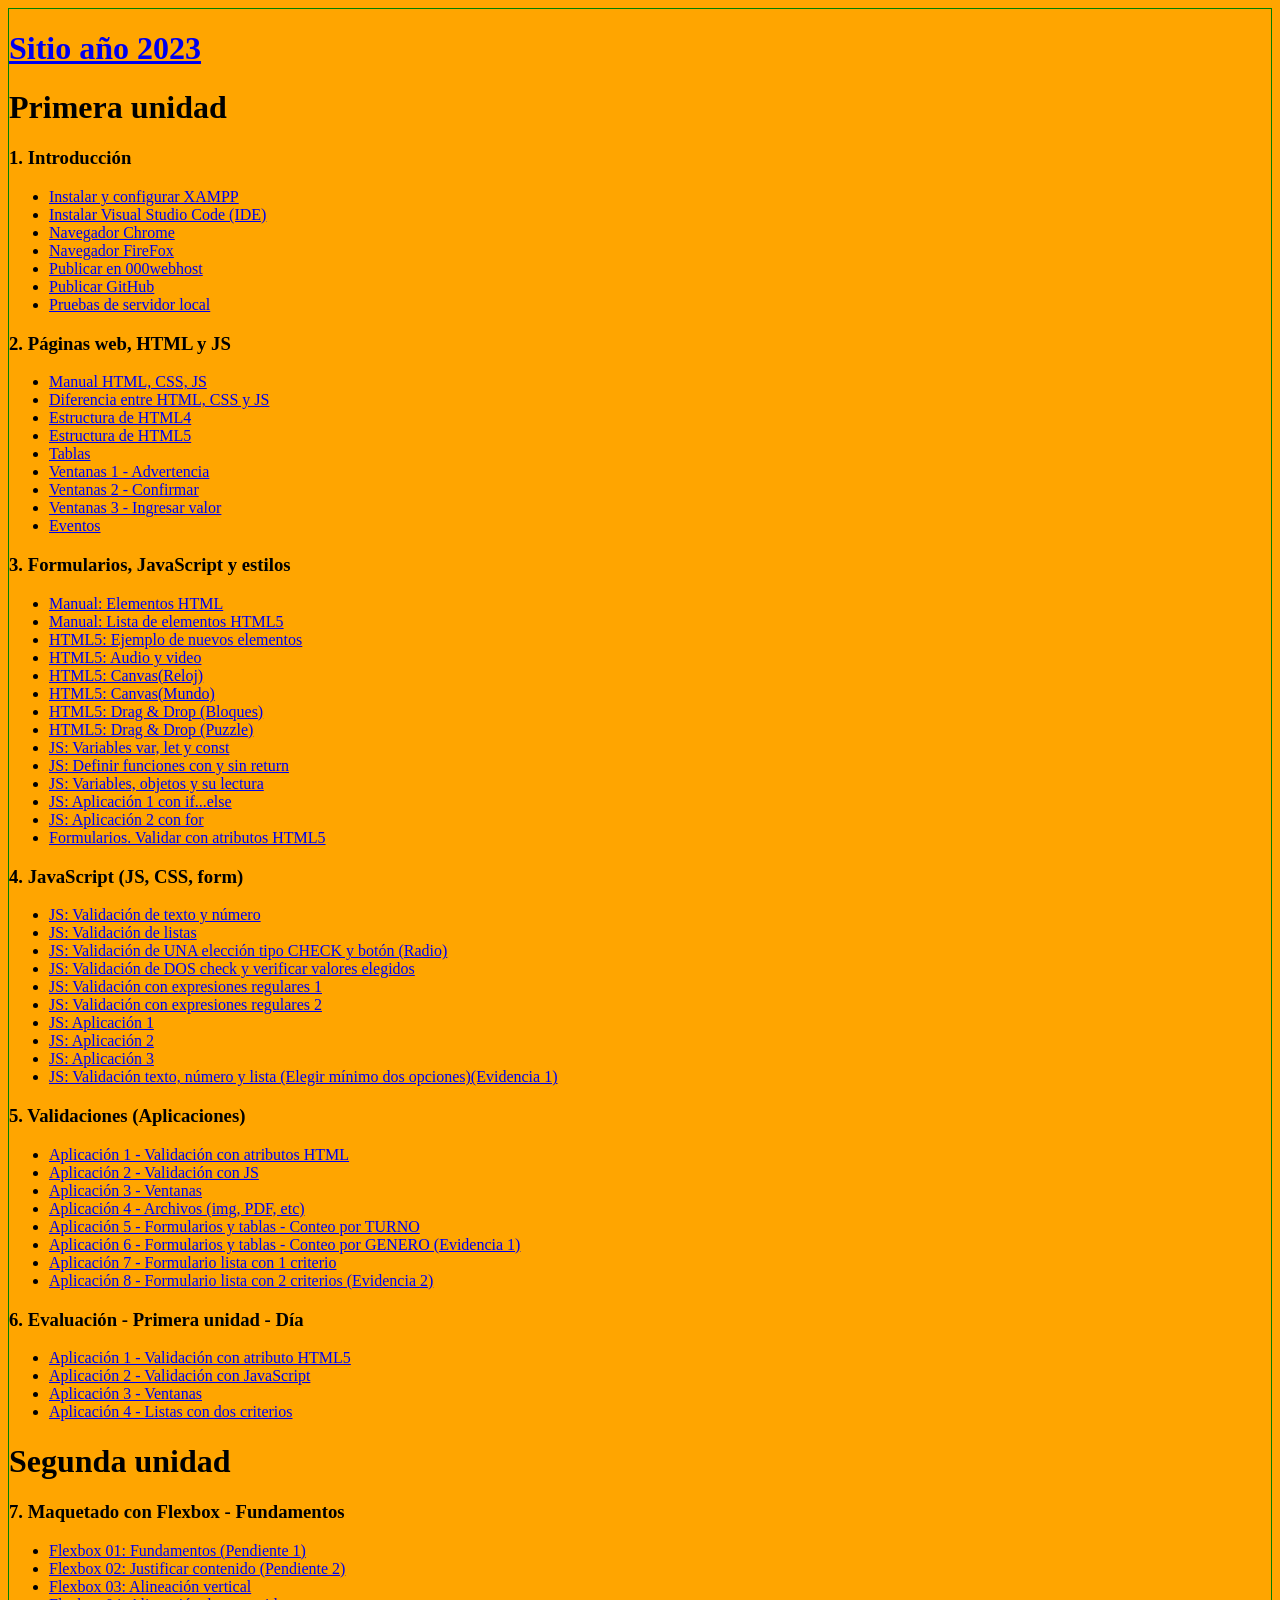
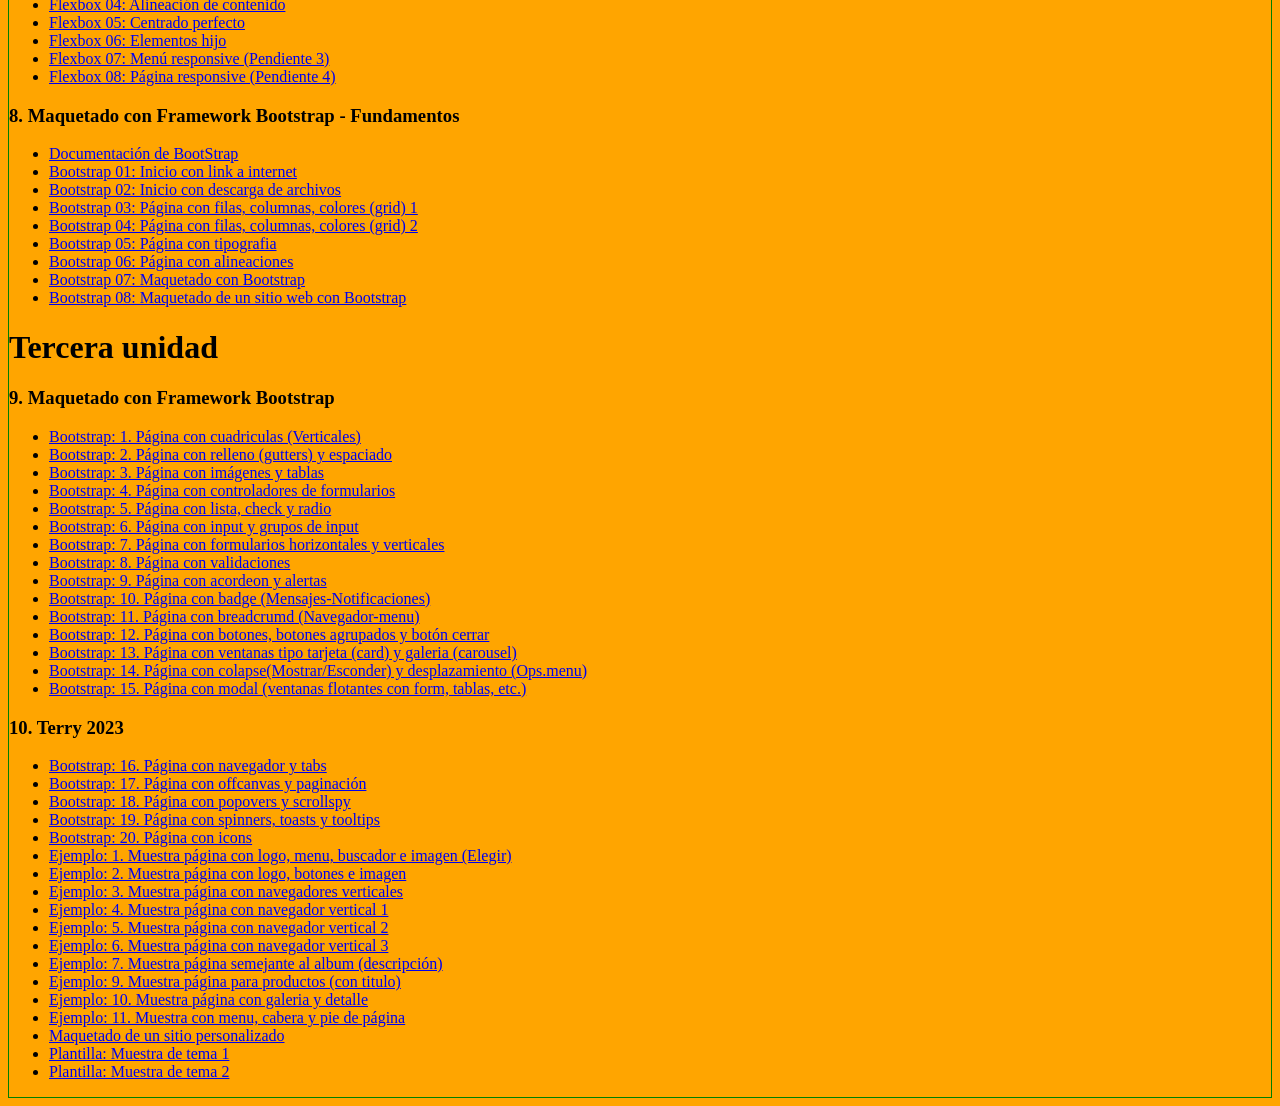
<file: index.html>
<!doctype html>
<html>
<head>
<meta charset="utf-8">
<title>Diseño Web</title>
<style> body{background-color: orange; border: 1px solid green;} </style>
</head>
<body>
	<h1> <a target="_blank" href="sitio/">Sitio año 2023</a> </h1>
		
	<h1> Primera unidad </h1>
	<h3> 1. Introducción </h3>
	<ul>
		<li> <a target="_blank" href="https://www.apachefriends.org/download.html">Instalar y configurar XAMPP</a></li>
		<li> <a target="_blank" href="https://code.visualstudio.com/download">Instalar Visual Studio Code (IDE)</a></li>
		<li> <a target="_blank" href="https://www.google.com/intl/es/chrome/">Navegador Chrome</a></li>
		<li> <a target="_blank" href="https://www.mozilla.org/es-ES/firefox/browsers/windows-64-bit/">Navegador FireFox</a></li>
		<li> <a target="_blank" href="https://www.000webhost.com/">Publicar en 000webhost</a></li>
		<li> <a target="_blank" href="https://github.com/">Publicar GitHub</a></li>
		<li> <a target="_blank" href="unid1/s01_introducion/t06_pruebas_servidor.html">Pruebas de servidor local</a></li>
	</ul>

	<h3>2. Páginas web, HTML y JS</h3>
	<ul>
		<li> <a target="_blank" href="unid1/s02_pag_html_js/pag00_manuales.html">Manual HTML, CSS, JS</a></li>
		<li> <a target="_blank" href="unid1/s02_pag_html_js/pag01_diferencia_html_js_css.html">Diferencia entre HTML, CSS y JS</a></li>
		<li> <a target="_blank" href="unid1/s02_pag_html_js/pag02_definir_css.html">Estructura de HTML4</a></li>
		<li> <a target="_blank" href="unid1/s02_pag_html_js/pag03_css_html5.html">Estructura de HTML5</a></li>
		<li> <a target="_blank" href="unid1/s02_pag_html_js/pag04_tabla.html">Tablas</a></li>
		<li> <a target="_blank" href="unid1/s02_pag_html_js/pag05_js_vent_alert.html">Ventanas 1 - Advertencia</a></li>
		<li> <a target="_blank" href="unid1/s02_pag_html_js/pag06_js_vent_confirm.html">Ventanas 2 - Confirmar</a></li>
		<li> <a target="_blank" href="unid1/s02_pag_html_js/pag07_js_vent_prompt.html">Ventanas 3 - Ingresar valor</a></li>

		<li> <a target="_blank" href="unid1/s02_pag_html_js/pag08_js_eventos.html">Eventos</a></li>
	</ul>

	<h3>3. Formularios, JavaScript y estilos</h3>
	<ul>
		<li> <a target="_blank" href="https://www.htmlquick.com/es/reference/tags.html">Manual: Elementos HTML</a></li>
		<li> <a target="_blank" href="https://developer.mozilla.org/es/docs/HTML/HTML5/HTML5_lista_elementos">Manual: Lista de elementos HTML5</a></li>
		<li> <a target="_blank" href="unid1/s03_html5_js_form/p01_html5_etiquetas.html">HTML5: Ejemplo de nuevos elementos</a></li>
		<li> <a target="_blank" href="unid1/s03_html5_js_form/p02_html5_audio_video.html">HTML5: Audio y video</a></li>
		<li> <a target="_blank" href="unid1/s03_html5_js_form/p03_html5_canvas_reloj.html">HTML5: Canvas(Reloj)</a></li>
		<li> <a target="_blank" href="unid1/s03_html5_js_form/p04_html5_canvas_mundo.html">HTML5: Canvas(Mundo)</a></li>
		<li> <a target="_blank" href="unid1/s03_html5_js_form/p05_html5_dragYdrop1.html">HTML5: Drag & Drop (Bloques)</a></li>
		<li> <a target="_blank" href="unid1/s03_html5_js_form/p06_html5_dragYdrop2.html">HTML5: Drag & Drop (Puzzle)</a></li>
		<li> <a target="_blank" href="unid1/s03_html5_js_form/p07_js_var_let_const.html">JS: Variables var, let y const</a></li>
		<li> <a target="_blank" href="unid1/s03_html5_js_form/p08_js_def_fns_cs_return.html">JS: Definir funciones con y sin return</a></li>
		<li> <a target="_blank" href="unid1/s03_html5_js_form/p09_js_tmpl_objetos_destr.html">JS: Variables, objetos y su lectura</a></li>
		<li> <a target="_blank" href="unid1/s03_html5_js_form/p10_js_if_aplicacion1.html">JS: Aplicación 1 con if...else</a></li>
		<li> <a target="_blank" href="unid1/s03_html5_js_form/p11_js_for_aplicacion2.html">JS: Aplicación 2 con for</a></li>		
		<li> <a target="_blank" href="unid1/s03_html5_js_form/p12_form_val_atributo_html5.html">Formularios. Validar con atributos HTML5</a></li>
	</ul>

	<h3>4. JavaScript (JS, CSS, form)</h3>
	<ul>
		<li> <a target="_blank" href="unid1/s04_val_js_css/p01_val_js_txt_num.html">JS: Validación de texto y número</a></li>
		<li> <a target="_blank" href="unid1/s04_val_js_css/p02_val_js_listas.html">JS: Validación de listas</a></li>
		<li> <a target="_blank" href="unid1/s04_val_js_css/p03_val_js_chk_rad.html">JS: Validación de UNA elección tipo CHECK y botón (Radio)</a></li>
		<li> <a target="_blank" href="unid1/s04_val_js_css/p04_val_js_2chk_y_val.html">JS: Validación de DOS check y verificar valores elegidos</a></li>
		<li> <a target="_blank" href="unid1/s04_val_js_css/p05_val_js_expr_reg_1.html">JS: Validación con expresiones regulares 1</a></li>
		<li> <a target="_blank" href="unid1/s04_val_js_css/p06_val_js_expr_reg_2.html">JS: Validación con expresiones regulares 2</a></li>
		<li> <a target="_blank" href="unid1/s04_val_js_css/p07_val_js_aplicacion1.html">JS: Aplicación 1</a></li>
		<li> <a target="_blank" href="unid1/s04_val_js_css/p08_val_js_aplicacion2.html">JS: Aplicación 2</a></li>
		<li> <a target="_blank" href="unid1/s04_val_js_css/p09_val_js_aplicacion3.html">JS: Aplicación 3</a></li>
		<li> <a target="_blank" href="unid1/s04_val_js_css/p10_val_js_evidencia1.html">JS: Validación texto, número y lista (Elegir mínimo dos opciones)(Evidencia 1)</a></li>
	</ul>

	<h3>5. Validaciones (Aplicaciones)</h3>
	<ul>
		<li> <a target="_blank" href="unid1/s05_aplic_val/p01_validar_a_html.html">Aplicación 1 - Validación con atributos HTML</HTML></a></li>
		<li> <a target="_blank" href="unid1/s05_aplic_val/p02_validar_js.html">Aplicación 2 - Validación con JS</a></li>
		<li> <a target="_blank" href="unid1/s05_aplic_val/p03_ventana.html">Aplicación 3 - Ventanas</a></li>
		<li> <a target="_blank" href="unid1/s05_aplic_val/p04_archivos_img.html">Aplicación 4 - Archivos (img, PDF, etc)</a></li>
		<li> <a target="_blank" href="unid1/s05_aplic_val/p05_form_contar_x_turno.html">Aplicación 5 - Formularios y tablas - Conteo por TURNO</a></li>
		<li> <a target="_blank" href="unid1/s05_aplic_val/p06_form_contar_x_genero_evidencia1.html">Aplicación 6 - Formularios y tablas - Conteo por GENERO (Evidencia 1)</a></li>
		<li> <a target="_blank" href="unid1/s05_aplic_val/p07_form_lista_1c.html">Aplicación 7 - Formulario lista con 1 criterio</a></li>
		<li> <a target="_blank" href="unid1/s05_aplic_val/p08_form_lista_2c_evidencia2.html">Aplicación 8 - Formulario lista con 2 criterios (Evidencia 2)</a></li>
	</ul>

	<h3>6. Evaluación - Primera unidad - Día</h3>
	<ul>
		<li> <a target="_blank" href="unid1/s06_evaluacion1d/p01_aplicacion_val_html5.html">Aplicación 1 - Validación con atributo HTML5</HTML></a></li>
		<li> <a target="_blank" href="unid1/s06_evaluacion1d/p02_aplicacion_val_js.html">Aplicación 2 - Validación con JavaScript</a></li>
		<li> <a target="_blank" href="unid1/s06_evaluacion1d/p03_aplicacion_ventanas.html">Aplicación 3 - Ventanas</a></li>
		<li> <a target="_blank" href="unid1/s06_evaluacion1d/p04_aplicacion_2_crits.html">Aplicación 4 - Listas con dos criterios</a></li>
	</ul>
	
	<h1> Segunda unidad </h1>
	<h3> 7. Maquetado con Flexbox - Fundamentos </h3>
	<ul>
		<li> <a target="_blank" href="unid2/s07_mak_flex/p01_fbx_fundamt.html">Flexbox 01: Fundamentos (Pendiente 1)</a></li>
		<li> <a target="_blank" href="unid2/s07_mak_flex/p02_fbx_justif_cont.html">Flexbox 02: Justificar contenido (Pendiente 2)</a></li>
		<li> <a target="_blank" href="unid2/s07_mak_flex/p03_fbx_alinear_items.html">Flexbox 03: Alineación vertical</a></li>
		<li> <a target="_blank" href="unid2/s07_mak_flex/p04_fbx_alinear_cont.html">Flexbox 04: Alineación de contenido</a></li>
		<li> <a target="_blank" href="unid2/s07_mak_flex/p05_fbx_centrado_perf.html">Flexbox 05: Centrado perfecto</a></li>
		<li> <a target="_blank" href="unid2/s07_mak_flex/p06_fbx_element_hijos.html">Flexbox 06: Elementos hijo</a></li>
		<li> <a target="_blank" href="unid2/s07_mak_flex/p07_fbx_media_menu.html">Flexbox 07: Menú responsive (Pendiente 3)</a></li>
		<li> <a target="_blank" href="unid2/s07_mak_flex/p08_fbx_media_mak.html">Flexbox 08: Página responsive (Pendiente 4)</a></li>
	</ul>

	<h3> 8. Maquetado con Framework Bootstrap - Fundamentos </h3>
	<ul>
		<li> <a target="_blank" href="https://getbootstrap.com/">Documentación de BootStrap</a></li>		
		<li> <a target="_blank" href="unid2/s08_mak_btr/p01_btr_inicio_plantilla.html">Bootstrap 01: Inicio con link a internet</a></li>
		<li> <a target="_blank" href="unid2/s08_mak_btr/p02_btr_inicio_descarga.html">Bootstrap 02: Inicio con descarga de archivos</a></li>
		<li> <a target="_blank" href="unid2/s08_mak_btr/p03_btr_row_cols_1.html">Bootstrap 03: Página con filas, columnas, colores (grid) 1</a></li>
		<li> <a target="_blank" href="unid2/s08_mak_btr/p04_btr_row_cols_2.html">Bootstrap 04: Página con filas, columnas, colores (grid) 2</a></li>
		<li> <a target="_blank" href="unid2/s08_mak_btr/p05_btr_tipografia.html">Bootstrap 05: Página con tipografia</a></li>
		<li> <a target="_blank" href="unid2/s08_mak_btr/p06_btr_alineacion.html">Bootstrap 06: Página con alineaciones</a></li>
		<li> <a target="_blank" href="unid2/s08_mak_btr/p07_btr_maquetado_struct.html">Bootstrap 07: Maquetado con Bootstrap</a></li>
		<li> <a target="_blank" href="unid2/s08_mak_btr/p08_btr_maquetado_sitio1.html">Bootstrap 08: Maquetado de un sitio web con Bootstrap</a></li>		
	</ul>
	<h1> Tercera unidad </h1>

	<h3> 9. Maquetado con Framework Bootstrap </h3>
	<ul>
		<li> <a target="_blank" href="unid2/s09_dw_bootstrap/p01_btr_grid_vert.html">Bootstrap: 1. Página con cuadriculas (Verticales)</a></li>
		<li> <a target="_blank" href="unid2/s09_dw_bootstrap/p02_btr_gutters_padding.html">Bootstrap: 2. Página con relleno (gutters) y espaciado</a></li>
		<li> <a target="_blank" href="unid2/s09_dw_bootstrap/p03_btr_img_tabls.html">Bootstrap: 3. Página con imágenes y tablas</a></li>
		<li> <a target="_blank" href="unid2/s09_dw_bootstrap/p04_btr_form_ctrl.html">Bootstrap: 4. Página con controladores de formularios</a></li>
		<li> <a target="_blank" href="unid2/s09_dw_bootstrap/p05_btr_lst_chk_rad.html">Bootstrap: 5. Página con lista, check y radio</a></li>
		<li> <a target="_blank" href="unid2/s09_dw_bootstrap/p06_btr_input_grup.html">Bootstrap: 6. Página con input y grupos de input</a></li>
		<li> <a target="_blank" href="unid2/s09_dw_bootstrap/p07_btr_form_h_v.html">Bootstrap: 7. Página con formularios horizontales y verticales</a></li>
		<li> <a target="_blank" href="unid2/s09_dw_bootstrap/p08_btr_validacion.html">Bootstrap: 8. Página con validaciones</a></li>
		<li> <a target="_blank" href="unid2/s09_dw_bootstrap/p09_btr_acord_alert.html">Bootstrap: 9. Página con acordeon y alertas</a></li>
		<li> <a target="_blank" href="unid2/s09_dw_bootstrap/p10_btr_badge_msj.html">Bootstrap: 10. Página con badge (Mensajes-Notificaciones)</a></li>
		<li> <a target="_blank" href="unid2/s09_dw_bootstrap/p11_btr_nav_breadcrumd.html">Bootstrap: 11. Página con breadcrumd (Navegador-menu)</a></li>
		<li> <a target="_blank" href="unid2/s09_dw_bootstrap/p12_btr_btns_agrp_close.html">Bootstrap: 12. Página con botones, botones agrupados y botón cerrar</a></li>
		<li> <a target="_blank" href="unid2/s09_dw_bootstrap/p13_btr_card_carousel.html">Bootstrap: 13. Página con ventanas tipo tarjeta (card) y galeria (carousel)</a></li>
		<li> <a target="_blank" href="unid2/s09_dw_bootstrap/p14_btr_colapse_despl.html">Bootstrap: 14. Página con colapse(Mostrar/Esconder) y desplazamiento (Ops.menu)</a></li>
		<li> <a target="_blank" href="unid2/s09_dw_bootstrap/p15_btr_modal.html">Bootstrap: 15. Página con modal (ventanas flotantes con form, tablas, etc.)</a></li>
	</ul>

	<h3>10. Terry 2023</h3>
	<ul>
		<li> <a target="_blank" href="unid2/s10_btr_tmp_github/p01_btr_nav_tabs_navbar.html">Bootstrap: 16. Página con navegador y tabs</a></li>
		<li> <a target="_blank" href="unid2/s10_btr_tmp_github/p02_btr_offcanvas_pagnt.html">Bootstrap: 17. Página con offcanvas y paginación</a></li>
		<li> <a target="_blank" href="unid2/s10_btr_tmp_github/p03_btr_popovers_scrollspy.html">Bootstrap: 18. Página con popovers y scrollspy</a></li>
		<li> <a target="_blank" href="unid2/s10_btr_tmp_github/p04_btr_spinners_toasts_tooltips.html">Bootstrap: 19. Página con spinners, toasts y tooltips</a></li>
		<li> <a target="_blank" href="unid2/s10_btr_tmp_github/p05_btr_icons.html">Bootstrap: 20. Página con icons</a></li>
		<li> <a target="_blank" href="https://getbootstrap.com/docs/5.0/examples/headers/">Ejemplo: 1. Muestra página con logo, menu, buscador e imagen (Elegir)</a></li>
		<li> <a target="_blank" href="https://getbootstrap.com/docs/5.0/examples/heroes/">Ejemplo: 2. Muestra página con logo, botones e imagen</a></li>
		<li> <a target="_blank" href="https://getbootstrap.com/docs/5.0/examples/sidebars/">Ejemplo: 3. Muestra página con navegadores verticales</a></li>
		<li> <a target="_blank" href="unid2/s10_btr_tmp_github/p06_ejm_sidebars_mn_vert_1.html">Ejemplo: 4. Muestra página con navegador vertical 1</a></li>
		<li> <a target="_blank" href="unid2/s10_btr_tmp_github/p07_ejm_sidebars_mn_vert_2.html">Ejemplo: 5. Muestra página con navegador vertical 2</a></li>
		<li> <a target="_blank" href="unid2/s10_btr_tmp_github/p08_ejm_sidebars_mn_vert_3.html">Ejemplo: 6. Muestra página con navegador vertical 3</a></li>

		<li> <a target="_blank" href="https://getbootstrap.com/docs/5.0/examples/album/">Ejemplo: 7. Muestra página semejante al album (descripción)</a></li>
		<li> <a target="_blank" href="https://getbootstrap.com/docs/5.0/examples/product/">Ejemplo: 9. Muestra página para productos (con titulo)</a></li>
		<li> <a target="_blank" href="https://getbootstrap.com/docs/5.0/examples/carousel/">Ejemplo: 10. Muestra página con galeria y detalle</a></li>
		<li> <a target="_blank" href="https://getbootstrap.com/docs/5.0/examples/sticky-footer-navbar/">Ejemplo: 11. Muestra con menu, cabera y pie de página </a></li>
		<li> <a target="_blank" href="unid2/s10_btr_tmp_github/p09_maquetado_sitio.html">Maquetado de un sitio personalizado </a></li>

		<li> <a target="_blank" href="unid2/s10_btr_tmp_github/plantilla1/final.html">Plantilla: Muestra de tema 1</a></li>
		<li> <a target="_blank" href="unid2/s10_btr_tmp_github/plantilla5/index.html">Plantilla: Muestra de tema 2</a></li>

	</ul>
		
</body>
</html>
</file>
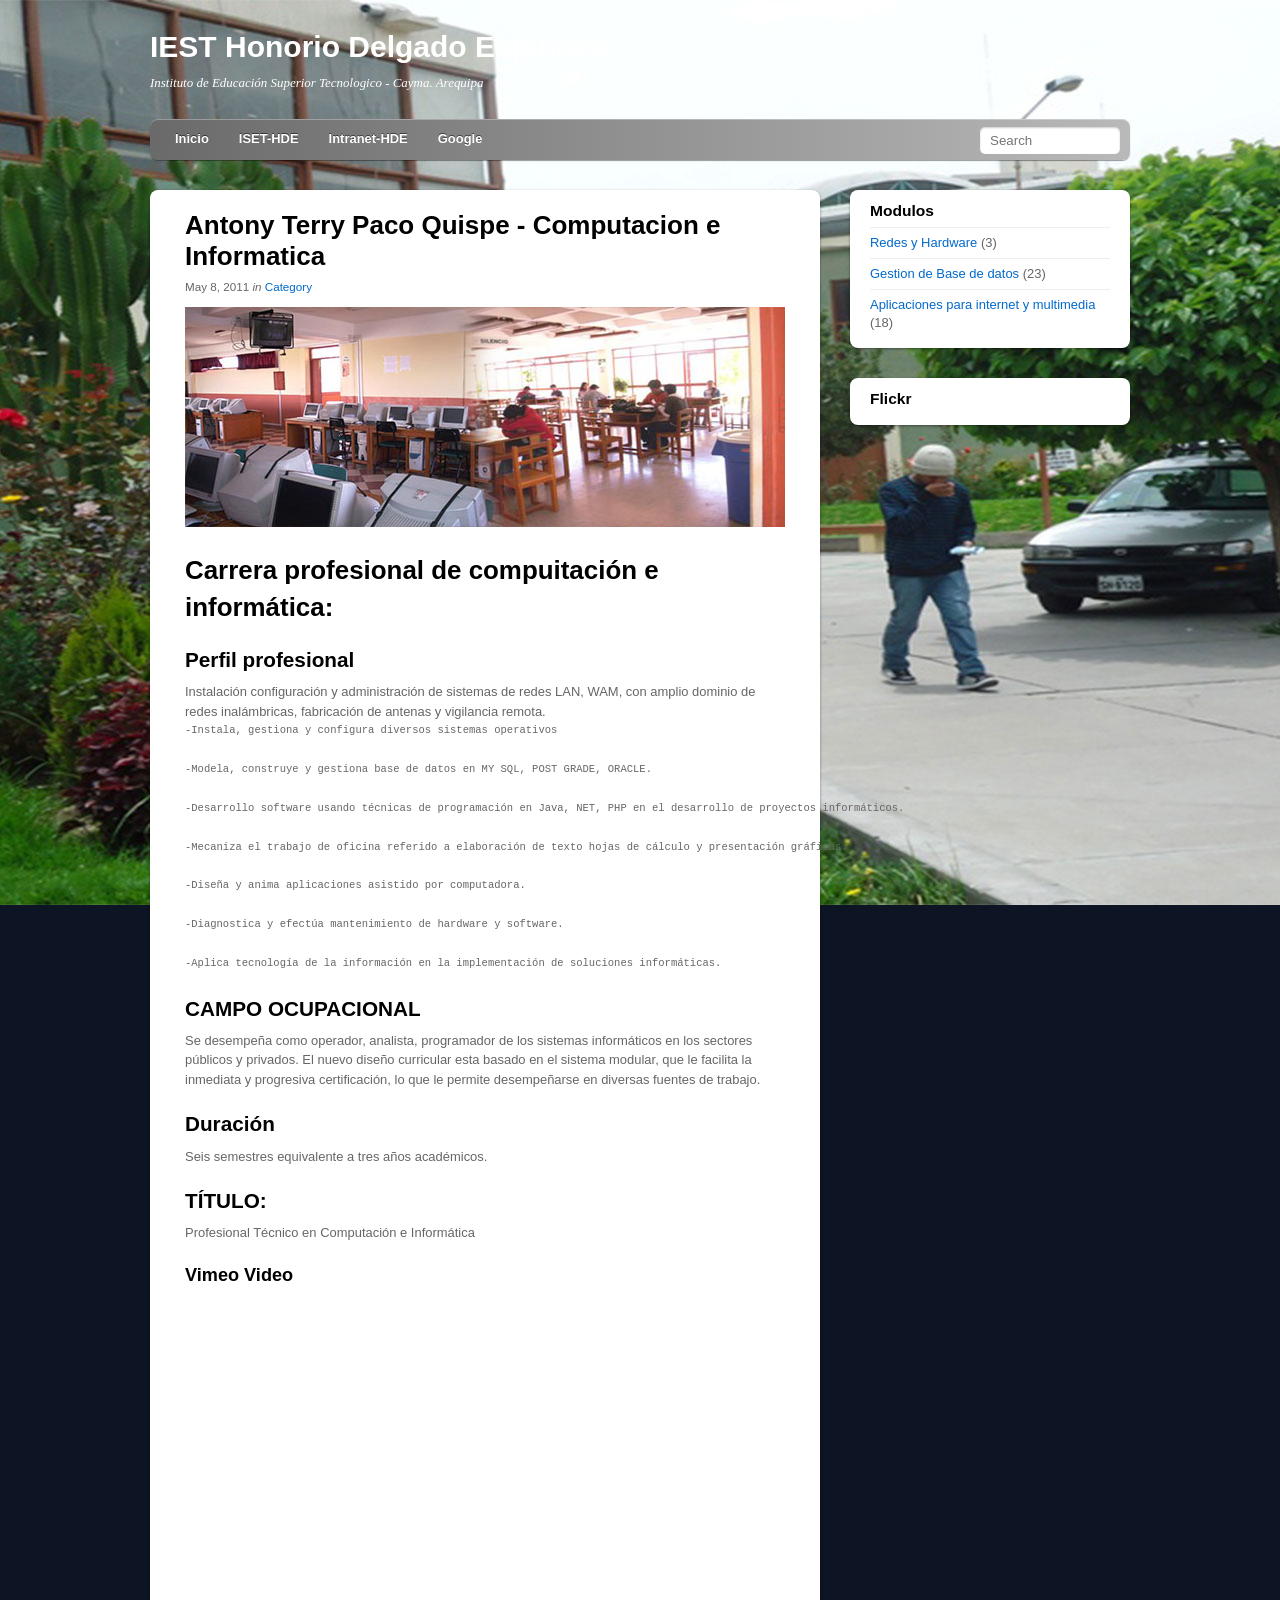
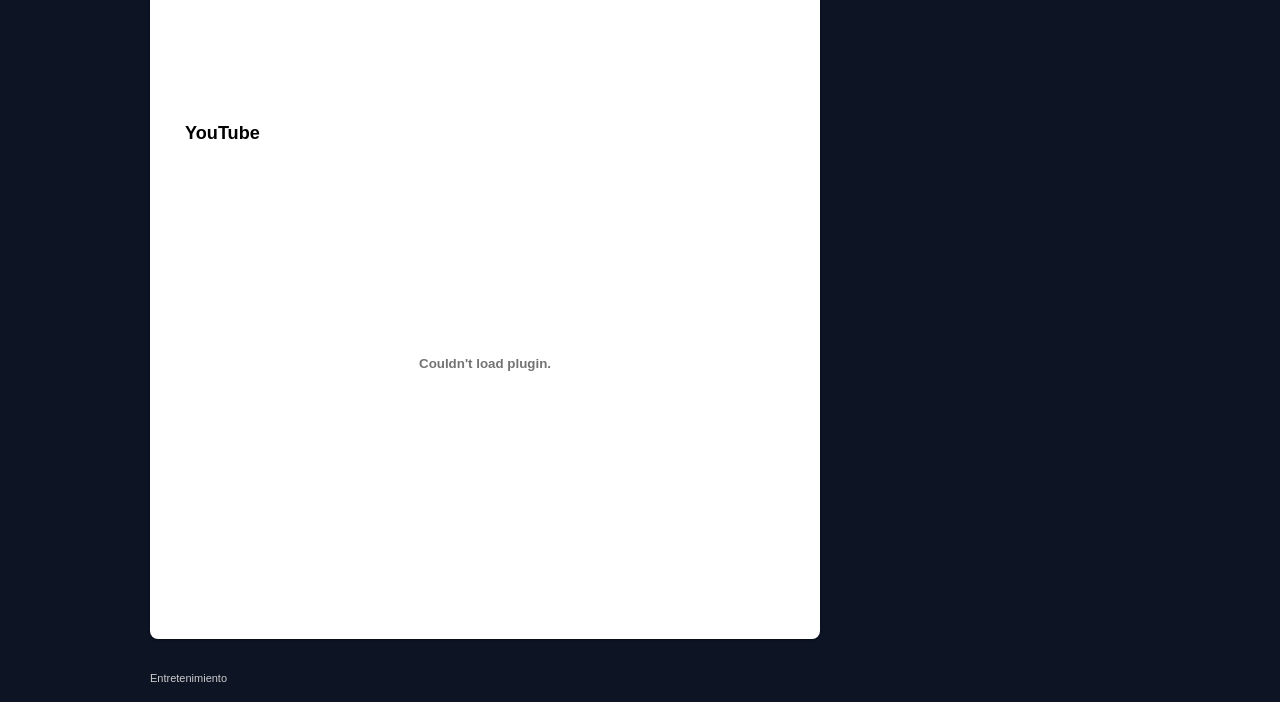
<file: sitio/index.html>
<!doctype html>
<html lang="en">
<head>
<meta charset="utf-8">

<!-- disable iPhone inital scale -->
<meta name="viewport" content="width=device-width; initial-scale=1.0">

<title>Demo: Adaptive Design With Media Queries</title>

<!-- main css -->
<link href="style.css" rel="stylesheet" type="text/css">

<!-- media queries css -->
<link href="media-queries.css" rel="stylesheet" type="text/css">

<!-- html5.js for IE less than 9 -->
<!--[if lt IE 9]>
	<script src="http://html5shim.googlecode.com/svn/trunk/html5.js"></script>
<![endif]-->

<!-- css3-mediaqueries.js for IE less than 9 -->
<!--[if lt IE 9]>
	<script src="http://css3-mediaqueries-js.googlecode.com/svn/trunk/css3-mediaqueries.js"></script>
<![endif]-->

</head>

<body>

<div id="pagewrap">

	<header id="header">

		<hgroup>
			<h1 id="site-logo"><a href="#">IEST Honorio Delgado Espinoza</a></h1>
			<h2 id="site-description">Instituto de Educación Superior Tecnologico - Cayma. Arequipa</h2>
		</hgroup>

		<nav>
			<ul id="main-nav" class="clearfix">
				<li><a target="_blank" href="">Inicio</a></li>
				<li><a target="_blank" href="http://www.isphde.edu.pe/">ISET-HDE</a></li>
				<li><a target="_blank" href="http://www.intranethde.net/index.php/acceso-alumnos-tecnologico">Intranet-HDE</a> </li>
				<li><a target="_blank" href="https://www.google.com/">Google</a></li>
			</ul>
			<!-- /#main-nav --> 
		</nav>

		<form id="searchform">
			<input type="search" id="s" placeholder="Search">
		</form>

	</header>
	<!-- /#header -->
	
	<div id="content">

		<article class="post clearfix">

			<header>
				<h1 class="post-title"><a href="#">Antony Terry Paco Quispe - Computacion e Informatica</a></h1>
				<p class="post-meta"><time class="post-date" datetime="2011-05-08" pubdate>May 8, 2011</time> <em>in</em> <a href="#">Category</a></p>
			</header>
			<figure class="post-image"> 
				<img src="images/sample-image.jpg" /> 
			</figure>
			<p><h1>Carrera profesional de compuitación e informática:</h1></p>

<h2>Perfil profesional</h2>

Instalación configuración y administración de  sistemas de redes LAN, WAM, con amplio dominio de redes inalámbricas, fabricación de antenas y vigilancia remota. 
<pre>
-Instala, gestiona y configura diversos sistemas operativos

-Modela, construye y gestiona base de datos en MY SQL, POST GRADE, ORACLE.

-Desarrollo software usando técnicas de programación en Java, NET, PHP en el desarrollo de proyectos informáticos.

-Mecaniza el trabajo de oficina referido a elaboración de texto hojas de cálculo y presentación gráficas.

-Diseña y anima aplicaciones asistido por computadora.

-Diagnostica y efectúa mantenimiento de hardware y software. 

-Aplica tecnología de la información en la implementación de soluciones informáticas.
</pre>

<h2>CAMPO OCUPACIONAL</h2>

 Se desempeña como operador, analista, programador de los sistemas informáticos en los sectores públicos y privados. El nuevo diseño curricular esta basado en el sistema modular, que le facilita la inmediata y progresiva certificación, lo que le permite desempeñarse en diversas fuentes de trabajo.

<h2>Duración</h2>

 Seis semestres equivalente a tres años académicos.

<h2>TÍTULO:</h2>

 
Profesional Técnico en Computación e Informática


			<h3>Vimeo Video</h3>
			<div class="video">
				<iframe src="http://player.vimeo.com/video/6284199" width="550" height="400" frameborder="0"></iframe>
			</div>
			<!-- /.video -->

			<h3>YouTube</h3>
			<div class="video">
				<object width="500" height="400">
					<param name="movie" value="http://www.youtube.com/v/NmRTreaCJXs?version=3">
					</param>
					<param name="allowFullScreen" value="true">
					</param>
					<param name="allowscriptaccess" value="always">
					</param>
					<param name="wmode" value="transparent">
					</param>
					<embed wmode="transparent"  src="http://www.youtube.com/v/NmRTreaCJXs?version=3" type="application/x-shockwave-flash" width="600" height="420" allowscriptaccess="always" allowfullscreen="true"></embed>
				</object>
			</div>
			<!-- /.video -->

		</article>
		<!-- /.post -->

	</div>
	<!-- /#content --> 
	
	
	<aside id="sidebar">

		<section class="widget">
			<h4 class="widgettitle">Modulos</h4>
			<ul>
				<li><a href="">Redes y Hardware</a> (3)</li>
				<li><a href="">Gestion de Base de datos</a> (23)</li>
				<li><a href="">Aplicaciones para internet y multimedia </a>(18)</li>
			</ul>
		</section>
		<!-- /.widget -->

		<section class="widget clearfix">
			<h4 class="widgettitle">Flickr</h4>
			<script type="text/javascript" src="http://www.flickr.com/badge_code_v2.gne?count=8.&display=latest&size=s&layout=x&source=user&user=52839779@N02"></script> 
		</section>
		<!-- /.widget -->
						
	</aside>
	<!-- /#sidebar -->

	<footer id="footer">
	
		<p>Entretenimiento <a href=""></a></p>

	</footer>
	<!-- /#footer --> 
	
</div>
<!-- /#pagewrap -->

</body>
</html>
</file>
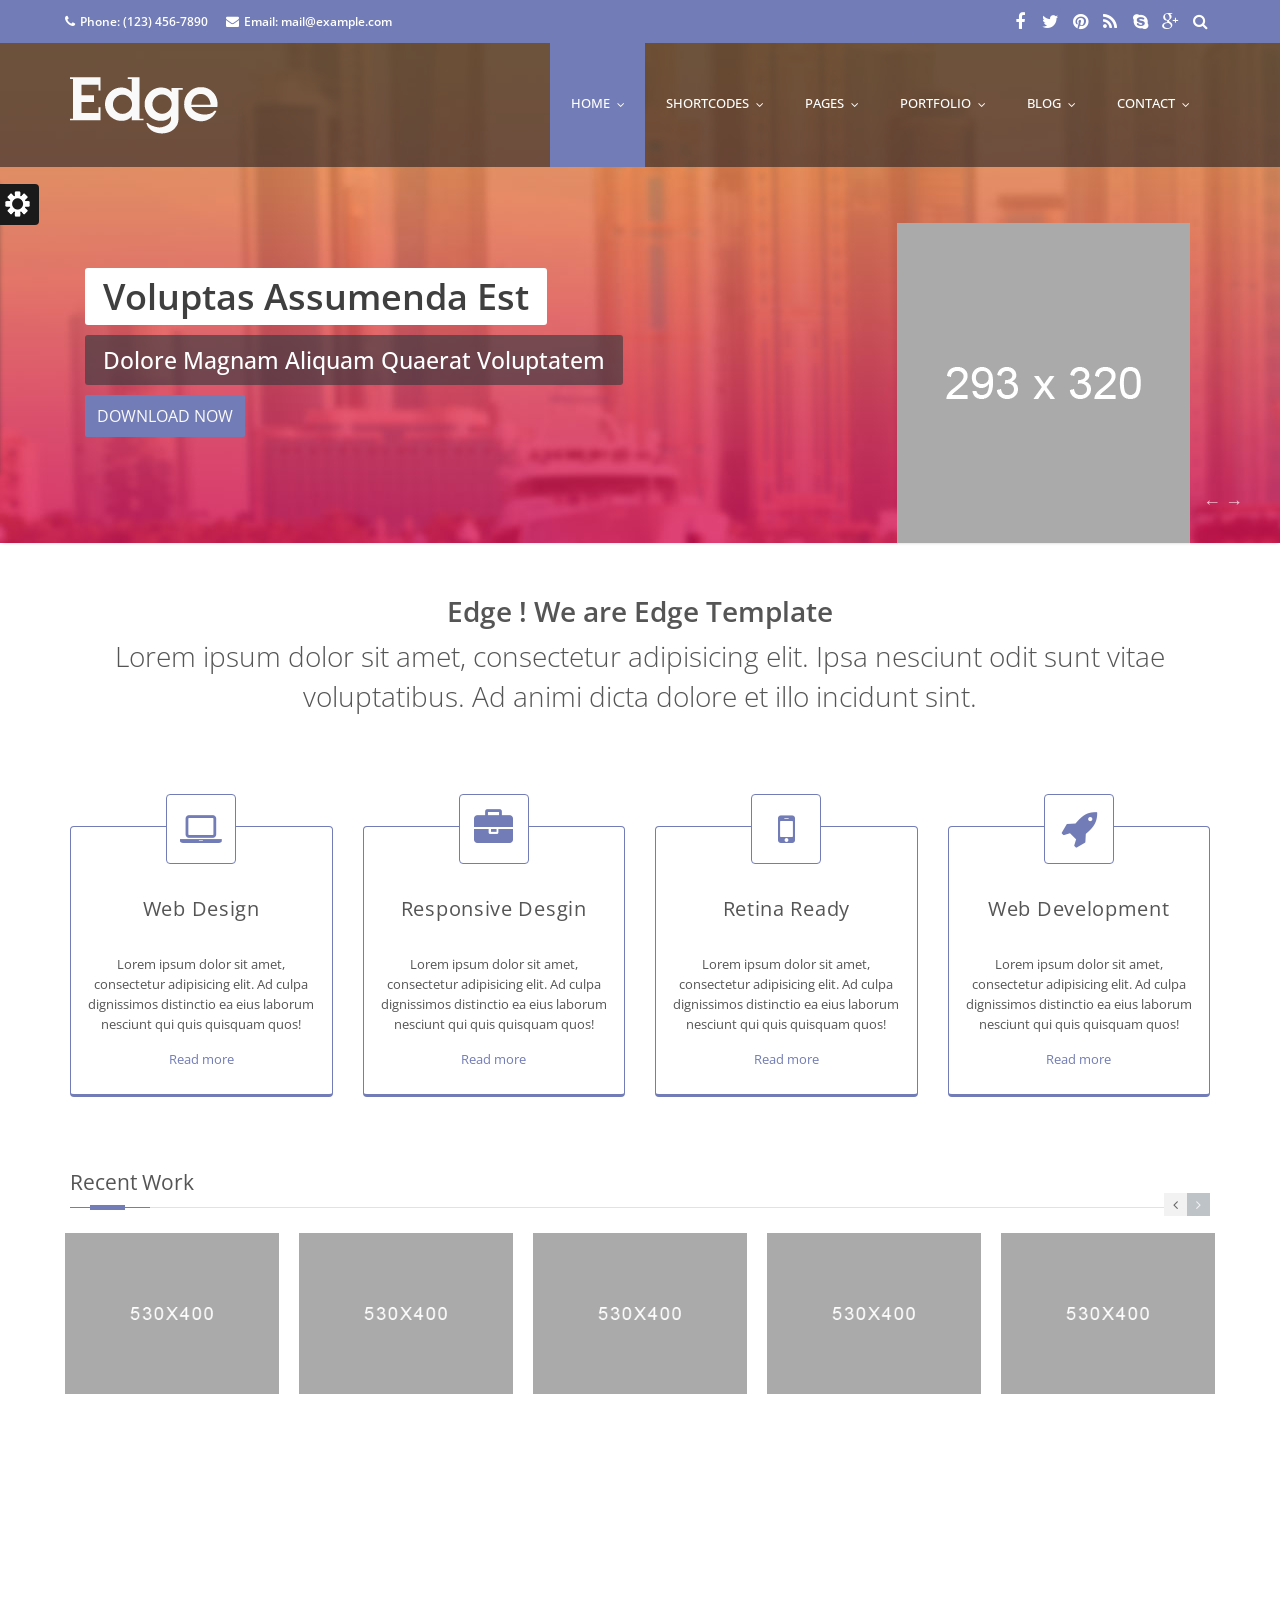
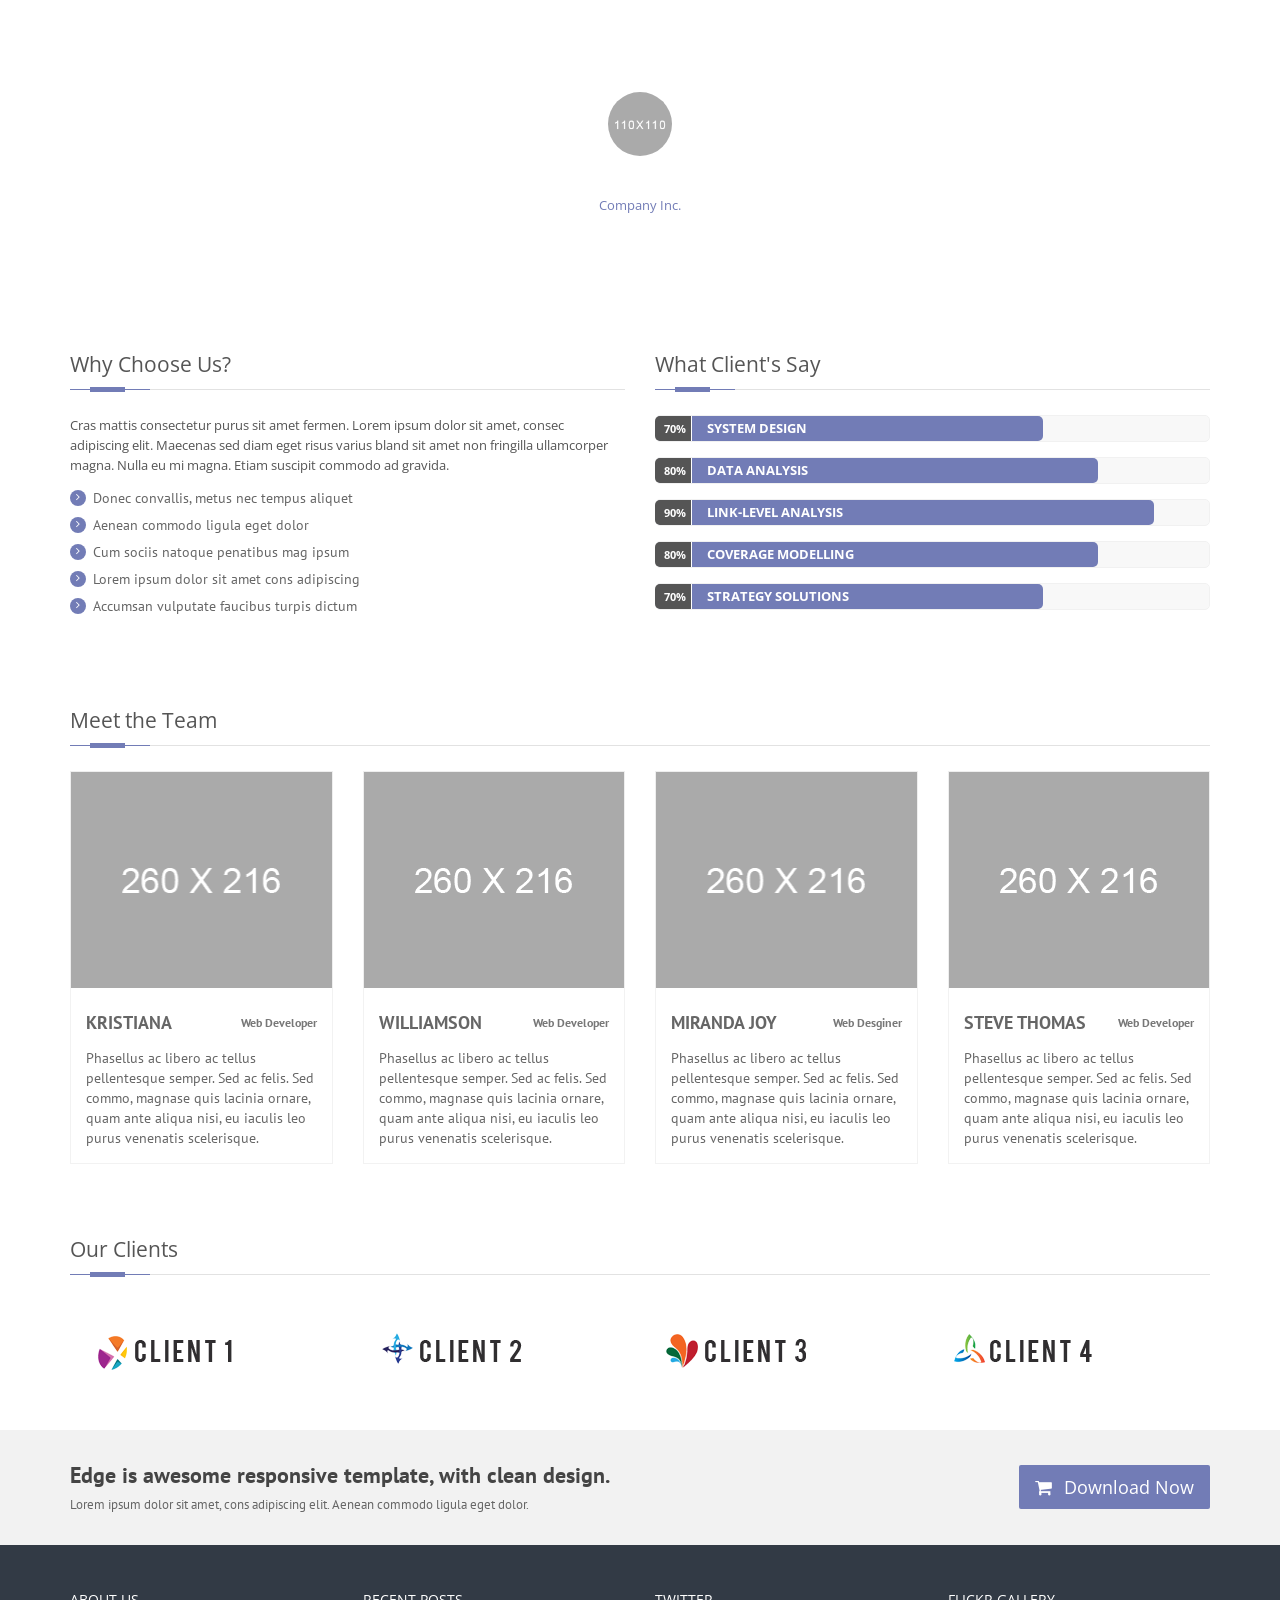
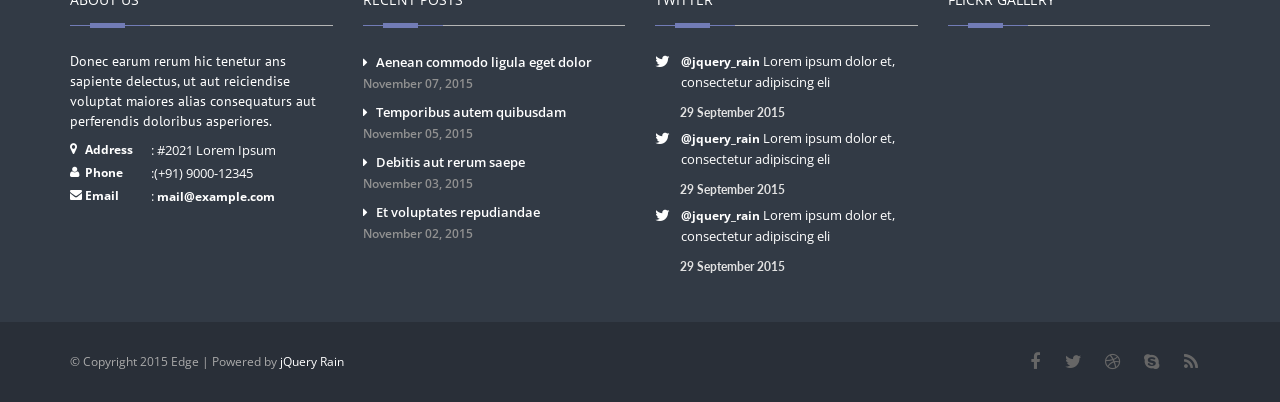
<file: unid2/s10_btr_tmp_github/plantilla5/index.html>
<!DOCTYPE html>
<!--[if IE 8 ]><html class="ie ie8" class="no-js" lang="en"> <![endif]-->
<!--[if (gte IE 9)|!(IE)]><!--><html class="no-js" lang="en"> <!--<![endif]-->
<head>
    <meta http-equiv="content-type" content="text/html; charset=UTF-8">
    <meta http-equiv="X-UA-Compatible" content="IE=edge">
    <meta name="viewport" content="width=device-width, initial-scale=1, maximum-scale=1">
    <title>Edge Responsive Multipurpose Template</title>
    <meta name="description" content="">

    <!-- CSS FILES -->
    <link rel="stylesheet" href="css/bootstrap.min.css"/>
    <link rel="stylesheet" href="css/style.css">
    <link rel="stylesheet" href="css/flexslider.css"/>
    <link rel="stylesheet" type="text/css" href="css/style.css" media="screen" data-name="skins">
    <link rel="stylesheet" href="css/layout/wide.css" data-name="layout">

    <link rel="stylesheet" href="css/animate.css"/>

    <link rel="stylesheet" type="text/css" href="css/switcher.css" media="screen" />
    <!-- HTML5 Shim and Respond.js IE8 support of HTML5 elements and media queries -->
    <!-- WARNING: Respond.js doesn't work if you view the page via file:// -->
    <!--[if lt IE 9]>
    <script src="https://oss.maxcdn.com/html5shiv/3.7.2/html5shiv.min.js"></script>
    <script src="https://oss.maxcdn.com/respond/1.4.2/respond.min.js"></script>
    <![endif]-->
</head>
<body class="home">
    <header id="header">
        <!-- Start header-top -->
        <div class="header-top">
            <div class="container">
                <div class="row">
                    <div class="hidden-xs col-lg-7 col-sm-5 top-info">
                        <span><i class="fa fa-phone"></i>Phone: (123) 456-7890</span>
                        <span class="hidden-sm"><i class="fa fa-envelope"></i>Email: mail@example.com</span>
                    </div>
                    <div class="col-lg-5 col-sm-7 top-info clearfix">
                        <ul>
                            <li><a class="my-facebook" href=""><i class="fa fa-facebook"></i></a></li>
                            <li><a class="my-tweet" href=""><i class="fa fa-twitter"></i></a></li>
                            <li><a class="my-pint" href=""><i class="fa fa-pinterest"></i></a></li>
                            <li><a class="my-rss" href=""><i class="fa fa-rss"></i></a></li>
                            <li><a class="my-skype" href=""><i class="fa fa-skype"></i></a></li>
                            <li><a class="my-google" href=""><i class="fa fa-google-plus"></i></a></li>
                            <li>
                                <form class="search-bar">
                                    <label for="search" class="search-label">
                                        <button class="search-button"><i class="fa fa-search"></i></button><!-- Fix the break-row-bug
                                        --><input type="text" id="search" class="search-input" />
                                    </label>
                                </form>
                            </li>
                        </ul>
                    </div>
                </div>

            </div>
        </div>
        <!--/.header-top -->

        <div id="menu-bar">
            <div class="container">
                <div class="row">
                    <div class="col-md-3 col-sm-3">
                        <div id="logo">
                            <h1><a href="index.html"><img src="images/logo.png"/></a></h1>
                        </div>
                    </div>
                    <!-- Navigation
                    ================================================== -->
                    <div class="col-lg-9 col-sm-9 navbar navbar-default navbar-static-top container" role="navigation">
                        <!--  <div class="container">-->
                        <div class="navbar-header">
                            <button type="button" class="navbar-toggle" data-toggle="collapse" data-target=".navbar-collapse">
                                <span class="sr-only">Toggle navigation</span>
                                <span class="icon-bar"></span>
                                <span class="icon-bar"></span>
                                <span class="icon-bar"></span>
                            </button>
                        </div>
                        <div class="navbar-collapse collapse">
                            <ul class="nav navbar-nav">
                                <li class="active"><a href="index.html"><span class="data-hover"data-hover="home">home</span></a>
                                    <ul class="dropdown-menu">
                                        <li><a href="index_2.html">Home 2</a></li>
                                        <li><a href="index_3.html">Home 3</a></li>
                                        <li><a href="index_4.html">Home 4</a></li>
                                        <li><a href="index_5.html">Home 5</a></li>
                                    </ul>
                                </li>

                                <li><a href="#"><span class="data-hover" data-hover="Shortcodes">Shortcodes</span></a>
                                    <ul class="dropdown-menu">
                                        <li><a href="elements.html">Elements</a></li>
                                        <li><a href="columns.html">Columns</a></li>
                                        <li><a href="typography.html">Typography</a></li>
                                        <li><a href="pricing-tables.html">Pricing Tables</a></li>
                                        <li><a href="icons.html">Icons</a></li>
                                    </ul>
                                </li>

                                <li><a href="#" ><span class="data-hover" data-hover="pages">Pages</span></a>
                                    <ul class="dropdown-menu">
                                        <li>
                                            <a href="about.html">About</a>
                                            <ul class="dropdown-menu">
                                                <li><a href="about.html">About Us 1</a></li>
                                                <li><a href="about-2.html">About Us 2</a></li>
                                            </ul>
                                        </li>
                                        <li><a href="services.html">Services</a></li>
                                        <li><a href="faq.html">FAQ</a></li>
                                        <li><a href="sidebar-right.html">Right Sidebar</a></li>
                                        <li><a href="sidebar-left.html">Left Sidebar</a></li>
                                        <li><a href="404-page.html">404 Page</a></li>
                                    </ul>
                                </li>

                                <li><a href="#"><span class="data-hover" data-hover="Portfolio">Portfolio</span></a>
                                    <ul class="dropdown-menu">
                                        <li><a href="#">Portfolio Classic</a>
                                            <ul class="dropdown-menu">
                                                <li><a href="portfolio_2.html">Portfolio 2</a></li>
                                                <li><a href="portfolio_3.html">Portfolio 3</a></li>
                                                <li><a href="portfolio_4.html">Portfolio 4</a></li>
                                            </ul>
                                        </li>
                                        <li>
                                            <a href="portfolio_masonry_3.html">Portfolio Masnory</a>
                                            <ul class="dropdown-menu">
                                                <li><a href="portfolio_masonry_2.html">Masonry portfolio 2</a></li>
                                                <li><a href="portfolio_masonry_3.html">Masonry portfolio 3</a></li>
                                                <li><a href="portfolio_masonry_4.html">Masonry portfolio 4</a></li>
                                            </ul>
                                        </li>

                                        <li>
                                            <a href="portfolio_single.html">Portfolio Single</a>
                                            <ul class="dropdown-menu">
                                                <li><a href="portfolio_single.html">Portfolio Single 1</a></li>
                                                <li><a href="portfolio_single_2.html">Portfolio Single 2</a></li>
                                                <li><a href="portfolio_single_3.html">Portfolio Single 3</a></li>
                                            </ul>
                                        </li>
                                    </ul>
                                </li>

                                <li><a href="#"><span class="data-hover" data-hover="blog">Blog</span></a>
                                    <ul class="dropdown-menu">
                                        <li><a href="portfolio_masonry_3.html">Masnory Blog Style</a>
                                            <ul class="dropdown-menu">
                                                <li><a href="blog-masonry-two.html">Blog Masonry 2</a></li>
                                                <li><a href="blog-masonry-three.html">Blog Masonry 3</a></li>
                                                <li><a href="blog-masonry-four.html">Blog Masonry 4</a></li>
                                            </ul>
                                        </li>
                                        <li>
                                            <a href="portfolio_masonry_3.html">Classic Blog Style</a>
                                            <ul class="dropdown-menu">
                                                <li><a href="blog-large-image.html">Large Image</a></li>
                                                <li><a href="blog-medium-image.html">Medium Image</a></li>
                                            </ul>
                                        </li>
                                        <li><a href="blog-post.html">Single Post</a></li>
                                    </ul>
                                </li>

                                <li><a href="#"> <span class="data-hover" data-hover="contact">Contact</span></a>
                                    <ul class="dropdown-menu">
                                        <li><a href="contact_1.html">Contact 1</a></li>
                                        <li><a href="contact_2.html">Contact 2</a></li>
                                        <li><a href="contact_3.html">Contact 3</a></li>
                                    </ul>
                                </li>
                            </ul>
                        </div>
                    </div>
                </div>
            </div>
            <!--/.container -->
        </div>
        <!--/#menu-bar -->
        <div class="slider_block">
            <div class="flexslider top_slider">
                <ul class="slides">
                    <li class="slide1">
                        <div class="container">
                            <div class="flex_caption1">

                                <p class="slide-heading FromTop">Voluptas Assumenda Est </p><br/>

                                <p class="sub-line FromBottom">Dolore Magnam Aliquam Quaerat Voluptatem  </p><br/>

                                <a href="" class="slider-read FromLeft">Download Now</a>
                            </div>
                            <div class="flex_caption2 FromRight"></div>
                        </div>
                    </li>

                    <li class="slide2">
                        <div class="container">
                            <div class="slide flex_caption1">
                                <p class="slide-heading FromTop">Edge is our theme</p><br/>

                                <p class="sub-line FromRight">Dolore Magnam Aliquam Quaerat Voluptatem </p><br/>

                                <a href="" class="slider-read FromLeft">Download Now</a>

                            </div>
                            <div class="flex_caption2 FromBottom"></div>
                        </div>
                    </li>
                    <li class="slide3">
                        <div class="container">
                            <div class="slide flex_caption1">
                                <p class="slide-heading FromTop">Easy to Maintain </p><br/>

                                <p class="sub-line FromRight">Powerful Features & Responsive Designs </p><br/>

                                <a href="" class="slider-read FromLeft">Download Now</a>

                            </div>
                            <div class="flex_caption2 FromRight"></div>
                        </div>
                    </li>
                </ul>
            </div>
        </div>
    </header>
<!--End Header-->

<section class="wrapper">
<!--start info service-->
    <section class="info_service">
        <div class="container">
            <div class="row sub_content">
                <div class="col-lg-12 col-md-12 col-sm-12 wow fadeInDown">
                    <h1 class="intro text-center">Edge ! We are Edge Template</h1>
                    <p class="lead text-center">Lorem ipsum dolor sit amet, consectetur adipisicing elit. Ipsa nesciunt odit sunt vitae voluptatibus. Ad animi dicta dolore et illo incidunt sint.</p>
                </div>
                <div class="rs_box  wow bounceInRight" data-wow-offset="200">
                    <div class="col-sm-6 col-lg-3">
                        <div class="serviceBox_3">
                            <div class="service-icon">
                                <i class="fa fa-laptop"></i>
                            </div>
                            <h3>Web Design</h3>
                            <p>Lorem ipsum dolor sit amet, consectetur adipisicing elit. Ad culpa dignissimos distinctio ea eius laborum nesciunt qui quis quisquam quos!</p>
                            <a class="read" href="#">Read more</a>
                        </div>
                    </div>

                    <div class="col-sm-6 col-lg-3">
                        <div class="serviceBox_3">
                            <div class="service-icon">
                                <i class="fa fa-briefcase"></i>
                            </div>
                            <h3>Responsive Desgin</h3>
                            <p>Lorem ipsum dolor sit amet, consectetur adipisicing elit. Ad culpa dignissimos distinctio ea eius laborum nesciunt qui quis quisquam quos!</p>
                            <a class="read" href="#">Read more</a>
                        </div>
                    </div>
                    <div class="col-sm-6 col-lg-3">
                        <div class="serviceBox_3">
                            <div class="service-icon">
                                <i class="fa fa-mobile"></i>
                            </div>
                            <h3>Retina Ready</h3>
                            <p>Lorem ipsum dolor sit amet, consectetur adipisicing elit. Ad culpa dignissimos distinctio ea eius laborum nesciunt qui quis quisquam quos!</p>
                            <a class="read" href="#">Read more</a>
                        </div>
                    </div>
                    <div class="col-sm-6 col-lg-3">
                        <div class="serviceBox_3">
                            <div class="service-icon">
                                <i class="fa fa-rocket"></i>
                            </div>
                            <h3>Web Development</h3>
                            <p>Lorem ipsum dolor sit amet, consectetur adipisicing elit. Ad culpa dignissimos distinctio ea eius laborum nesciunt qui quis quisquam quos!</p>
                            <a class="read" href="#">Read more</a>
                        </div>
                    </div>
                </div>
            </div>

        </div>
    </section>
<!--end info service-->

<!--Start recent work-->
    <section class="latest_work">
        <div class="container">
            <div class="row sub_content">
                <div class="carousel-intro">
                    <div class="col-md-12">
                        <div class="dividerHeading">
                            <h4><span>Recent Work</span></h4>
                        </div>
                        <div class="carousel-navi">
                            <div id="work-prev" class="arrow-left jcarousel-prev"><i class="fa fa-angle-left"></i></div>
                            <div id="work-next" class="arrow-right jcarousel-next"><i class="fa fa-angle-right"></i></div>
                        </div>
                        <div class="clearfix"></div>
                    </div>
                </div>

                <div class="jcarousel recent-work-jc">
                    <ul class="jcarousel-list">
                        <!-- Recent Work Item -->
                        <li class="col-sm-3 col-md-3 col-lg-3">
                            <figure class="touching effect-bubba">
                                <img src="images/portfolio/portfolio_1.png" alt="" class="img-responsive">

                                <div class="option">
                                    <a href="portfolio_single.html" class="fa fa-link"></a>
                                    <a href="images/portfolio/portfolio_1.png" class="fa fa-search mfp-image"></a>
                                </div>
                                <figcaption class="item-description">
                                    <h5>Touch and Swipe</h5>
                                    <p>Technology</p>
                                </figcaption>
                            </figure>
                        </li>

                        <!-- Recent Work Item -->
                        <li class="col-sm-3 col-md-3 col-lg-3">
                            <figure class="touching effect-bubba">
                                <img src="images/portfolio/portfolio_2.png" alt="" class="img-responsive">

                                <div class="option">
                                    <a href="portfolio_single.html" class="fa fa-link"></a>
                                    <a href="images/portfolio/portfolio_2.png" class="fa fa-search mfp-image"></a>
                                </div>
                                <figcaption class="item-description">
                                    <h5>Touch and Swipe</h5>
                                    <p>Technology</p>
                                </figcaption>
                            </figure>
                        </li>

                        <!-- Recent Work Item -->
                        <li class="col-sm-3 col-md-3 col-lg-3">
                            <figure class="touching effect-bubba">
                                <img src="images/portfolio/portfolio_3.png" alt="" class="img-responsive">

                                <div class="option">
                                    <a href="portfolio_single.html" class="fa fa-link"></a>
                                    <a href="images/portfolio/portfolio_3.png" class="fa fa-search mfp-image"></a>
                                </div>
                                <figcaption class="item-description">
                                    <h5>Touch and Swipe</h5>
                                    <p>Technology</p>
                                </figcaption>
                            </figure>
                        </li>

                        <!-- Recent Work Item -->
                        <li class="col-sm-3 col-md-3 col-lg-3">
                            <figure class="touching effect-bubba">
                                <img src="images/portfolio/portfolio_4.png" alt="" class="img-responsive">

                                <div class="option">
                                    <a href="portfolio_single.html" class="fa fa-link"></a>
                                    <a href="images/portfolio/portfolio_4.png" class="fa fa-search mfp-image"></a>
                                </div>
                                <figcaption class="item-description">
                                    <h5>Touch and Swipe</h5>
                                    <p>Technology</p>
                                </figcaption>
                            </figure>
                        </li>

                        <!-- Recent Work Item -->
                        <li class="col-sm-3 col-md-3 col-lg-3">
                            <figure class="touching effect-bubba">
                                <img src="images/portfolio/portfolio_5.png" alt="" class="img-responsive">

                                <div class="option">
                                    <a href="portfolio_single.html" class="fa fa-link"></a>
                                    <a href="images/portfolio/portfolio_5.png" class="fa fa-search mfp-image"></a>
                                </div>
                                <figcaption class="item-description">
                                    <h5>Touch and Swipe</h5>
                                    <p>Technology</p>
                                </figcaption>
                            </figure>
                        </li>

                        <!-- Recent Work Item -->
                        <li class="col-sm-3 col-md-3 col-lg-3">
                            <figure class="touching effect-bubba">
                                <img src="images/portfolio/portfolio_6.png" alt="" class="img-responsive">

                                <div class="option">
                                    <a href="portfolio_single.html" class="fa fa-link"></a>
                                    <a href="images/portfolio/portfolio_6.png" class="fa fa-search mfp-image"></a>
                                </div>
                                <figcaption class="item-description">
                                    <h5>Touch and Swipe</h5>
                                    <p>Technology</p>
                                </figcaption>
                            </figure>
                        </li>

                        <!-- Recent Work Item -->
                        <li class="col-sm-3 col-md-3 col-lg-3">
                            <figure class="touching effect-bubba">
                                <img src="images/portfolio/portfolio_7.png" alt="" class="img-responsive">

                                <div class="option">
                                    <a href="portfolio_single.html" class="fa fa-link"></a>
                                    <a href="images/portfolio/portfolio_7.png" class="fa fa-search mfp-image"></a>
                                </div>
                                <figcaption class="item-description">
                                    <h5>Touch and Swipe</h5>
                                    <p>Technology</p>
                                </figcaption>
                            </figure>
                        </li>

                        <!-- Recent Work Item -->
                        <li class="col-sm-3 col-md-3 col-lg-3">
                            <figure class="touching effect-bubba">
                                <img src="images/portfolio/portfolio_8.png" alt="" class="img-responsive">

                                <div class="option">
                                    <a href="portfolio_single.html" class="fa fa-link"></a>
                                    <a href="images/portfolio/portfolio_8.png" class="fa fa-search mfp-image"></a>
                                </div>
                                <figcaption class="item-description">
                                    <h5>Touch and Swipe</h5>
                                    <p>Technology</p>
                                </figcaption>
                            </figure>
                        </li>
                    </ul>
                </div>
            </div>
        </div>
    </section>
<!--Start recent work-->

<!-- Parallax with Testimonial -->
    <section class="parallax parallax-1">
        <div class="container">
            <!--<h2 class="center">Testimonials</h2>-->
            <div class="row">
                <div id="parallax-testimonial-carousel" class="parallax-testimonial carousel wow fadeInUp">
                    <div class="carousel-inner">
                        <div class="active item">
                            <div class="parallax-testimonial-item">
                                <blockquote>
                                    <p>Donec convallis, metus nec tempus aliquet, nunc metus adipiscing leo, a lobortis nisi dui ut odio. Nullam ultrices, eros accumsan vulputate faucibus, turpis tortor dictum.</p>
                                </blockquote>
                                <p>
                                    <i class="fa fa-star"></i>
                                    <i class="fa fa-star"></i>
                                    <i class="fa fa-star"></i>
                                </p>
                                <div class="parallax-testimonial-review">
                                    <img src="images/testimonials/1.png" alt="testimonial">
                                    <span>Jonathan Dower</span>
                                    <small>Company Inc.</small>
                                </div>
                            </div>
                        </div>

                        <div class="item">
                            <div class="parallax-testimonial-item">
                                <blockquote>
                                    <p>Metus aliquet tincidunt metus, sit amet mattis lectus sodales ac. Suspendisse rhoncus dictum eros, ut egestas eros luctus eget. Nam nibh sem, mattis et feugiat ut, porttitor nec risus.</p>
                                </blockquote>
                                <p>
                                    <i class="fa fa-star"></i>
                                    <i class="fa fa-star"></i>
                                    <i class="fa fa-star"></i>
                                </p>
                                <div class="parallax-testimonial-review">
                                    <img src="images/testimonials/2.png" alt="testimonial">
                                    <span>Jonathan Dower</span>
                                    <small>Leopard</small>
                                </div>
                            </div>
                        </div>

                        <div class="item">
                            <div class="parallax-testimonial-item">
                                <blockquote>
                                    <p>Nunc aliquet tincidunt metus, sit amet mattis lectus sodales ac. Suspendisse rhoncus dictum eros, ut egestas eros luctus eget. Nam nibh sem, mattis et feugiat ut, porttitor nec risus.</p>
                                </blockquote>
                                <p>
                                    <i class="fa fa-star"></i>
                                    <i class="fa fa-star"></i>
                                    <i class="fa fa-star"></i>
                                </p>
                                <div class="parallax-testimonial-review">
                                    <img src="images/testimonials/3.png" alt="testimonial">
                                    <span>Jonathan Dower</span>
                                    <small>Leopard</small>
                                </div>
                            </div>
                        </div>
                    </div>
                    <ol class="carousel-indicators">
                        <li data-slide-to="0" data-target="#parallax-testimonial-carousel" class=""></li>
                        <li data-slide-to="1" data-target="#parallax-testimonial-carousel" class="active"></li>
                        <li data-slide-to="2" data-target="#parallax-testimonial-carousel" class=""></li>
                    </ol>
                </div>
            </div>
        </div>
    </section>
<!-- end : Parallax with Testimonial -->

    <section class="feature_bottom">
        <div class="container">
            <div class="row sub_content">
                <div class="col-lg-6  wow slideInLeft" data-wow-duration="1s">
                    <div class="dividerHeading">
                        <h4><span>Why Choose Us?</span></h4>
                    </div>
                    <p>Cras mattis consectetur purus sit amet fermen. Lorem ipsum dolor sit amet, consec adipiscing elit. Maecenas sed diam eget risus varius bland sit amet non fringilla ullamcorper magna. Nulla eu mi magna. Etiam suscipit commodo ad gravida.</p>
                    <ul class="list_style circle">
                        <li><a href="#"> Donec convallis, metus nec tempus aliquet</a></li>
                        <li><a href="#"> Aenean commodo ligula eget dolor</a></li>
                        <li><a href="#"> Cum sociis natoque penatibus mag ipsum</a></li>
                        <li><a href="#"> Lorem ipsum dolor sit amet cons adipiscing</a></li>
                        <li><a href="#"> Accumsan vulputate faucibus turpis dictum</a></li>
                    </ul>
                </div>

                <!-- TESTIMONIALS -->
                <div class="col-lg-6 wow slideInRight" data-wow-duration="1s">
                    <div class="dividerHeading">
                        <h4><span>What Client's Say</span></h4>
                    </div>

                    <ul class="progress-skill-bar mrg-0">
                        <li>
                            <span class="lable">70%</span>
                            <div class="progress_skill">
                                <div data-height="100" role="progressbar" data-value="70" class="bar" style="width: 0px; height: 0px;">
                                    System design
                                </div>
                            </div>
                        </li>
                        <li>
                            <span class="lable">80%</span>
                            <div class="progress_skill">
                                <div data-height="100" role="progressbar" data-value="80" class="bar" style="width: 0px; height: 0px;">
                                    Data analysis
                                </div>
                            </div>
                        </li>
                        <li>
                            <span class="lable">90%</span>
                            <div class="progress_skill">
                                <div data-height="100" role="progressbar" data-value="90" class="bar" style="width: 0px; height: 0px;">
                                    Link-level analysis
                                </div>
                            </div>
                        </li>
                        <li>
                            <span class="lable">80%</span>
                            <div class="progress_skill">
                                <div data-height="100" role="progressbar" data-value="80" class="bar" style="width: 0px; height: 0px;">
                                    Coverage modelling
                                </div>
                            </div>
                        </li>
                        <li>
                            <span class="lable">70%</span>
                            <div class="progress_skill">
                                <div data-height="100" role="progressbar" data-value="70" class="bar" style="width: 0px; height: 0px;">
                                    Strategy Solutions
                                </div>
                            </div>
                        </li>
                    </ul>
                </div><!-- TESTIMONIALS END -->
            </div>
        </div>
    </section>

    <section class="team">
        <div class="container">
            <div class="row  sub_content">
                <div class="col-lg-12 col-md-12 col-sm-12">
                    <div class="dividerHeading">
                        <h4><span>Meet the Team</span></h4>
                    </div>
                </div>
                <div class="col-lg-3 col-md-3 col-sm-6">
                    <div class="our-team">
                        <div class="pic">
                            <img src="images/teams/1.png" alt="profile img">
                            <div class="social_media_team">
                                <ul class="team_social">
                                    <li><a class="fb" href="#." data-placement="top" data-toggle="tooltip" title="Facbook"><i class="fa fa-facebook"></i></a></li>
                                    <li><a class="twtr" href="#." data-placement="top" data-toggle="tooltip" title="Twitter"><i class="fa fa-twitter"></i></a></li>
                                    <li><a class="gmail" href="#." data-placement="top" data-toggle="tooltip" title="Google"><i class="fa fa-google-plus"></i></a></li>
                                </ul>
                            </div>
                        </div>
                        <div class="team_prof">
                            <h3 class="names">kristiana<small>Web Developer</small></h3>
                            <p class="description">Phasellus ac libero ac tellus pellentesque semper. Sed ac felis. Sed commo, magnase quis lacinia ornare, quam ante aliqua nisi, eu iaculis leo purus venenatis scelerisque. </p>
                        </div>
                    </div>
                </div>
                <div class="col-lg-3 col-md-3 col-sm-6">
                    <div class="our-team">
                        <div class="pic">
                            <img src="images/teams/2.png" alt="profile img">
                            <div class="social_media_team">
                                <ul class="team_social">
                                    <li><a class="fb" href="#." data-placement="top" data-toggle="tooltip" title="Facbook"><i class="fa fa-facebook"></i></a></li>
                                    <li><a class="twtr" href="#." data-placement="top" data-toggle="tooltip" title="Twitter"><i class="fa fa-twitter"></i></a></li>
                                    <li><a class="gmail" href="#." data-placement="top" data-toggle="tooltip" title="Google"><i class="fa fa-google-plus"></i></a></li>
                                </ul>
                            </div>
                        </div>
                        <div class="team_prof">
                            <h3 class="names">williamson<small>Web Developer</small></h3>
                            <p class="description">Phasellus ac libero ac tellus pellentesque semper. Sed ac felis. Sed commo, magnase quis lacinia ornare, quam ante aliqua nisi, eu iaculis leo purus venenatis scelerisque. </p>
                        </div>
                    </div>
                </div>
                <div class="col-lg-3 col-md-3 col-sm-6">
                    <div class="our-team">
                        <div class="pic">
                            <img src="images/teams/3.png" alt="profile img">
                            <div class="social_media_team">
                                <ul class="team_social">
                                    <li><a class="fb" href="#." data-placement="top" data-toggle="tooltip" title="Facbook"><i class="fa fa-facebook"></i></a></li>
                                    <li><a class="twtr" href="#." data-placement="top" data-toggle="tooltip" title="Twitter"><i class="fa fa-twitter"></i></a></li>
                                    <li><a class="gmail" href="#." data-placement="top" data-toggle="tooltip" title="Google"><i class="fa fa-google-plus"></i></a></li>
                                </ul>
                            </div>
                        </div>
                        <div class="team_prof">
                            <h3 class="names">miranda joy<small>Web Desginer</small></h3>
                            <p class="description">Phasellus ac libero ac tellus pellentesque semper. Sed ac felis. Sed commo, magnase quis lacinia ornare, quam ante aliqua nisi, eu iaculis leo purus venenatis scelerisque. </p>
                        </div>
                    </div>
                </div>
                <div class="col-lg-3 col-md-3 col-sm-6">
                    <div class="our-team">
                        <div class="pic">
                            <img src="images/teams/4.png" alt="profile img">
                            <div class="social_media_team">
                                <ul class="team_social">
                                    <li><a class="fb" href="#." data-placement="top" data-toggle="tooltip" title="Facbook"><i class="fa fa-facebook"></i></a></li>
                                    <li><a class="twtr" href="#." data-placement="top" data-toggle="tooltip" title="Twitter"><i class="fa fa-twitter"></i></a></li>
                                    <li><a class="gmail" href="#." data-placement="top" data-toggle="tooltip" title="Google"><i class="fa fa-google-plus"></i></a></li>
                                </ul>
                            </div>
                        </div>
                        <div class="team_prof">
                            <h3 class="names">steve thomas<small>Web Developer</small></h3>
                            <p class="description">Phasellus ac libero ac tellus pellentesque semper. Sed ac felis. Sed commo, magnase quis lacinia ornare, quam ante aliqua nisi, eu iaculis leo purus venenatis scelerisque. </p>
                        </div>
                    </div>
                </div>
            </div>
        </div>
    </section>

    <section class="clients">
        <div class="container">
            <div class="row sub_content">
                <div class="col-lg-12 col-md-12 col-sm-12">
                    <div class="dividerHeading">
                        <h4><span>Our Clients</span></h4>

                    </div>

                    <div class="our_clients">
                        <ul class="client_items clearfix">
                            <li class="col-sm-3 col-md-3 col-lg-3"><a href="services.html"  data-placement="bottom" data-toggle="tooltip" title="Client 1" ><img src="images/clients/1.png" alt="" /></a></li>
                            <li class="col-sm-3 col-md-3 col-lg-3"><a href="services.html" data-placement="bottom" data-toggle="tooltip" title="Client 2" ><img src="images/clients/2.png" alt="" /></a></li>
                            <li class="col-sm-3 col-md-3 col-lg-3"><a href="services.html" data-placement="bottom" data-toggle="tooltip" title="Client 3" ><img src="images/clients/3.png" alt="" /></a></li>
                            <li class="col-sm-3 col-md-3 col-lg-3"><a href="services.html" data-placement="bottom" data-toggle="tooltip" title="Client 4" ><img src="images/clients/4.png" alt="" /></a></li>
                        </ul><!--/ .client_items-->
                    </div>
                </div>
            </div>
        </div>
    </section>
    <section class="promo_box wow bounceInUp" data-wow-offset="50">
        <div class="container">
            <div class="row">
                <div class="col-sm-9 col-md-9 col-lg-9">
                    <div class="promo_content">
                        <h3>Edge is awesome responsive template, with clean design.</h3>
                        <p>Lorem ipsum dolor sit amet, cons adipiscing elit. Aenean commodo ligula eget dolor. </p>
                    </div>
                </div>
                <div class="col-sm-3 col-md-3 col-lg-3">
                    <div class="pb_action">
                        <a class="btn btn-lg btn-default" href="#fakelink">
                            <i class="fa fa-shopping-cart"></i>
                            Download Now
                        </a>
                    </div>
                </div>
            </div>
        </div>
    </section>
</section><!--end wrapper-->

<!--start footer-->
<footer class="footer">
    <div class="container">
        <div class="row">
            <div class="col-sm-6 col-md-3 col-lg-3">
                <div class="widget_title">
                    <h4><span>About Us</span></h4>
                </div>
                <div class="widget_content">
                    <p>Donec earum rerum hic tenetur ans sapiente delectus, ut aut reiciendise voluptat maiores alias consequaturs aut perferendis doloribus asperiores.</p>
                    <ul class="contact-details-alt">
                        <li><i class="fa fa-map-marker"></i> <p><strong>Address</strong>: #2021 Lorem Ipsum</p></li>
                        <li><i class="fa fa-user"></i> <p><strong>Phone</strong>:(+91) 9000-12345</p></li>
                        <li><i class="fa fa-envelope"></i> <p><strong>Email</strong>: <a href="#">mail@example.com</a></p></li>
                    </ul>
                </div>
            </div>
            <div class="col-sm-6 col-md-3 col-lg-3">
                <div class="widget_title">
                    <h4><span>Recent Posts</span></h4>
                </div>
                <div class="widget_content">
                    <ul class="links">
                        <li> <a href="#">Aenean commodo ligula eget dolor<span>November 07, 2015</span></a></li>
                        <li> <a href="#">Temporibus autem quibusdam <span>November 05, 2015</span></a></li>
                        <li> <a href="#">Debitis aut rerum saepe <span>November 03, 2015</span></a></li>
                        <li> <a href="#">Et voluptates repudiandae <span>November 02, 2015</span></a></li>
                    </ul>
                </div>
            </div>
            <div class="col-sm-6 col-md-3 col-lg-3">
                <div class="widget_title">
                    <h4><span>Twitter</span></h4>

                </div>
                <div class="widget_content">
                    <ul class="tweet_list">
                        <li class="tweet_content item">
                            <p class="tweet_link"><a href="#">@jquery_rain </a> Lorem ipsum dolor et, consectetur adipiscing eli</p>
                            <span class="time">29 September 2015</span>
                        </li>
                        <li class="tweet_content item">
                            <p class="tweet_link"><a href="#">@jquery_rain </a> Lorem ipsum dolor et, consectetur adipiscing eli</p>
                            <span class="time">29 September 2015</span>
                        </li>
                        <li class="tweet_content item">
                            <p class="tweet_link"><a href="#">@jquery_rain </a> Lorem ipsum dolor et, consectetur adipiscing eli</p>
                            <span class="time">29 September 2015</span>
                        </li>
                    </ul>
                </div>
                <div class="widget_content">
                    <div class="tweet_go"></div>
                </div>
            </div>
            <div class="col-sm-6 col-md-3 col-lg-3">
                <div class="widget_title">
                    <h4><span>Flickr Gallery</span></h4>
                </div>
                <div class="widget_content">
                    <div class="flickr">
                        <ul id="flickrFeed" class="flickr-feed"></ul>
                    </div>
                </div>
            </div>
        </div>
    </div>
</footer>
<!--end footer-->

<section class="footer_bottom">
    <div class="container">
        <div class="row">
            <div class="col-sm-6">
                <p class="copyright">&copy; Copyright 2015 Edge | Powered by  <a href="http://www.jqueryrain.com/">jQuery Rain</a></p>
            </div>

            <div class="col-sm-6 ">
                <div class="footer_social">
                    <ul class="footbot_social">
                        <li><a class="fb" href="#." data-placement="top" data-toggle="tooltip" title="Facebook"><i class="fa fa-facebook"></i></a></li>
                        <li><a class="twtr" href="#." data-placement="top" data-toggle="tooltip" title="Twitter"><i class="fa fa-twitter"></i></a></li>
                        <li><a class="dribbble" href="#." data-placement="top" data-toggle="tooltip" title="Dribbble"><i class="fa fa-dribbble"></i></a></li>
                        <li><a class="skype" href="#." data-placement="top" data-toggle="tooltip" title="Skype"><i class="fa fa-skype"></i></a></li>
                        <li><a class="rss" href="#." data-placement="top" data-toggle="tooltip" title="RSS"><i class="fa fa-rss"></i></a></li>
                    </ul>
                </div>
            </div>
        </div>
    </div>
</section>

<script type="text/javascript" src="js/jquery-1.10.2.min.js"></script>
<script src="js/bootstrap.min.js"></script>
<script src="js/jquery.easing.1.3.js"></script>
<script src="js/retina-1.1.0.min.js"></script>
<script type="text/javascript" src="js/jquery.cookie.js"></script> <!-- jQuery cookie -->
<script type="text/javascript" src="js/styleswitch.js"></script> <!-- Style Colors Switcher -->
<!--
<script src="js/jquery.fractionslider.js" type="text/javascript" charset="utf-8"></script>
-->
<script type="text/javascript" src="js/jquery.smartmenus.min.js"></script>
<script type="text/javascript" src="js/jquery.smartmenus.bootstrap.min.js"></script>
<script type="text/javascript" src="js/jquery.jcarousel.js"></script>
<script type="text/javascript" src="js/jflickrfeed.js"></script>
<script type="text/javascript" src="js/jquery.magnific-popup.min.js"></script>
<script type="text/javascript" src="js/jquery.isotope.min.js"></script>
<script type="text/javascript" src="js/swipe.js"></script>
<script type="text/javascript" src="js/jquery-scrolltofixed-min.js"></script>
<script type="text/javascript" src="js/jquery-scrolltofixed-min.js"></script>
<script type="text/javascript" src="js/jquery.flexslider-min.js"></script>

<script src="js/main.js"></script>

<!-- Start Style Switcher -->
<div class="switcher"></div>
<!-- End Style Switcher -->
    <script>
        $('.flexslider.top_slider').flexslider({
            animation: "fade",
            controlNav: false,
            directionNav: true,
            prevText: "&larr;",
            nextText: "&rarr;"
        });
    </script>

    <!-- WARNING: Wow.js doesn't work in IE 9 or less -->
    <!--[if gte IE 9 | !IE ]><!-->
        <script type="text/javascript" src="js/wow.min.js"></script>
        <script>
            // WOW Animation
            new WOW().init();
        </script>
    <![endif]-->

</body>
</html>
</file>
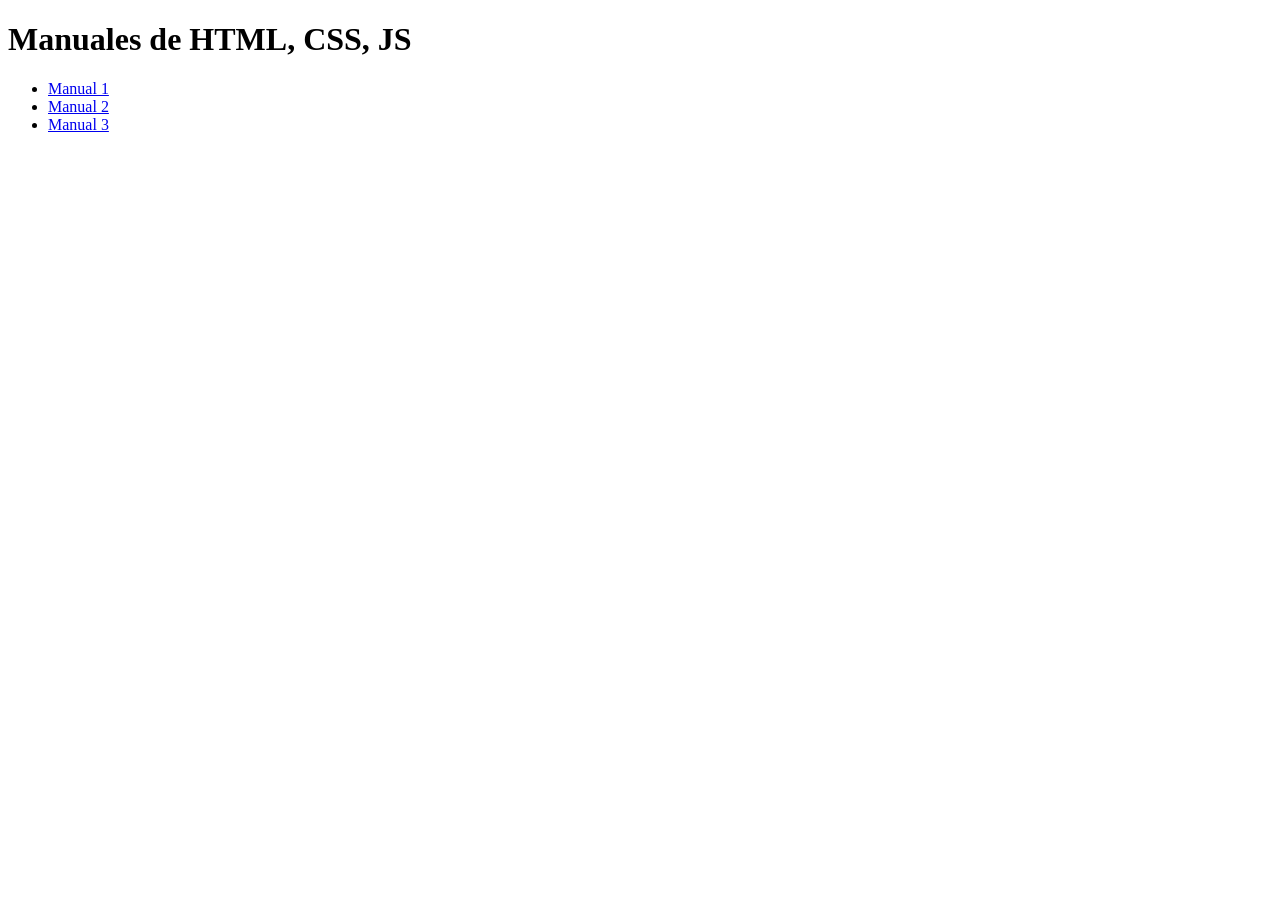
<file: unid1/s02_pag_html_js/pag00_manuales.html>
<!DOCTYPE html>
<html>
	<head>
		<title>Manuales HTML,CSS,JS </title>
	</head>
	
	<body>
		<h1> Manuales de HTML, CSS, JS </h1>
		<ul>
			<li> <a target="_blank" href="https://gutl.jovenclub.cu/wp-content/uploads/2013/10/El+gran+libro+de+HTML5+CSS3+y+Javascrip.pdf">Manual 1</a></li>
			<li> <a target="_blank" href="http://www.lamolina.edu.pe/osi/manual/Curso_HTML5_v1.pdf">Manual 2</a></li>
			<li> <a target="_blank" href="https://www.fing.edu.uy/tecnoinf/mvd/cursos/ria/material/teorico/ria-03-HTML5-CSS3.pdf">Manual 3</a></li>		
		</ul>
	</body>
		
</html>
</file>
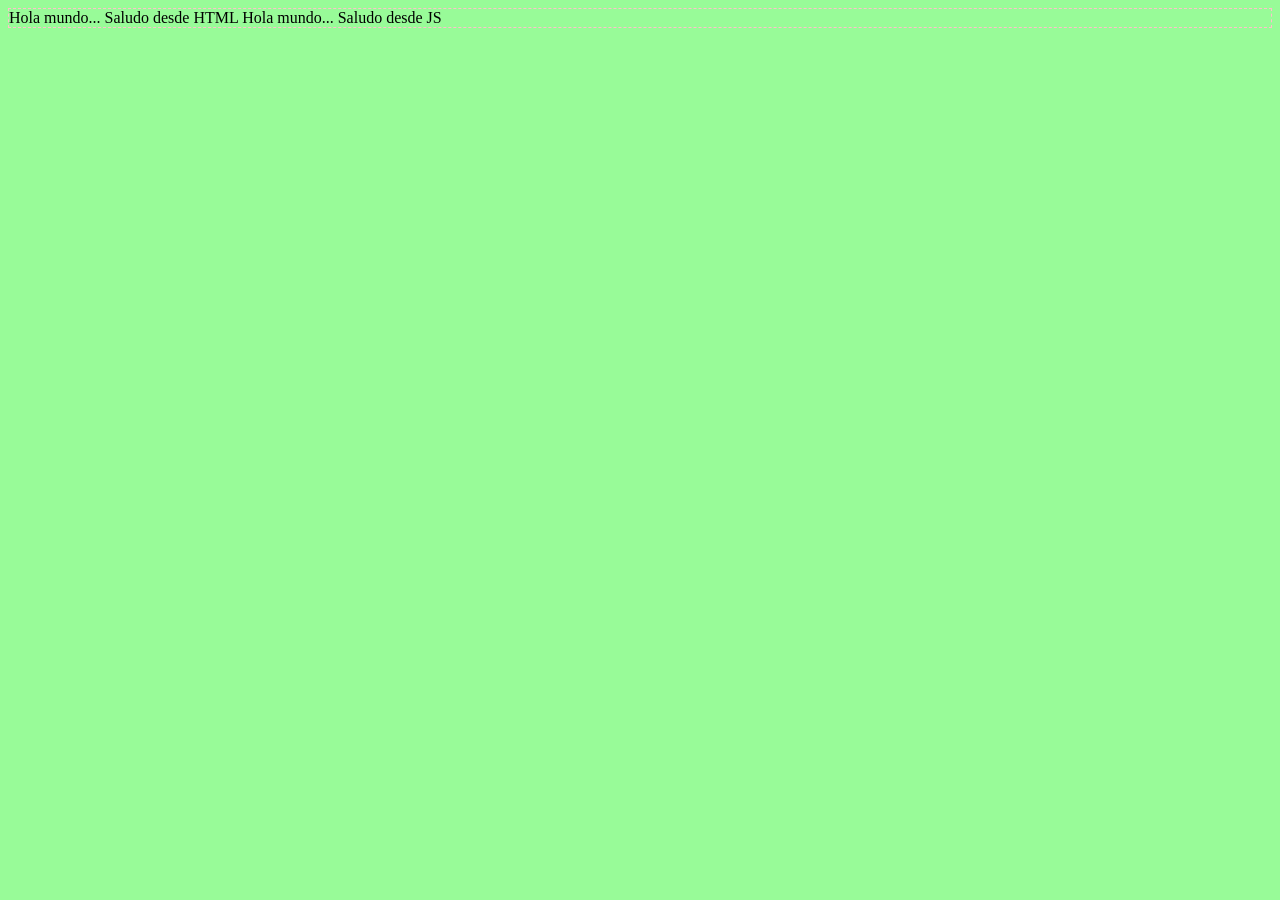
<file: unid1/s02_pag_html_js/pag01_diferencia_html_js_css.html>
<!DOCTYPE html>
<html lang="en">
    <head>
        <meta charset="UTF-8">
        <meta name="viewport" content="width=device-width, initial-scale-1.0"> 
        <title>Sinraxis de HTML, CSS, JS</title>
    </head>
    
    <body>
        Hola mundo... Saludo desde HTML
        
        <script>
            document.writeln("Hola mundo... Saludo desde JS") 
        </script>

        <style>
            body{background-color: palegreen; border: 1px dashed pink;}
        </style>
    </body>
</html>
</file>
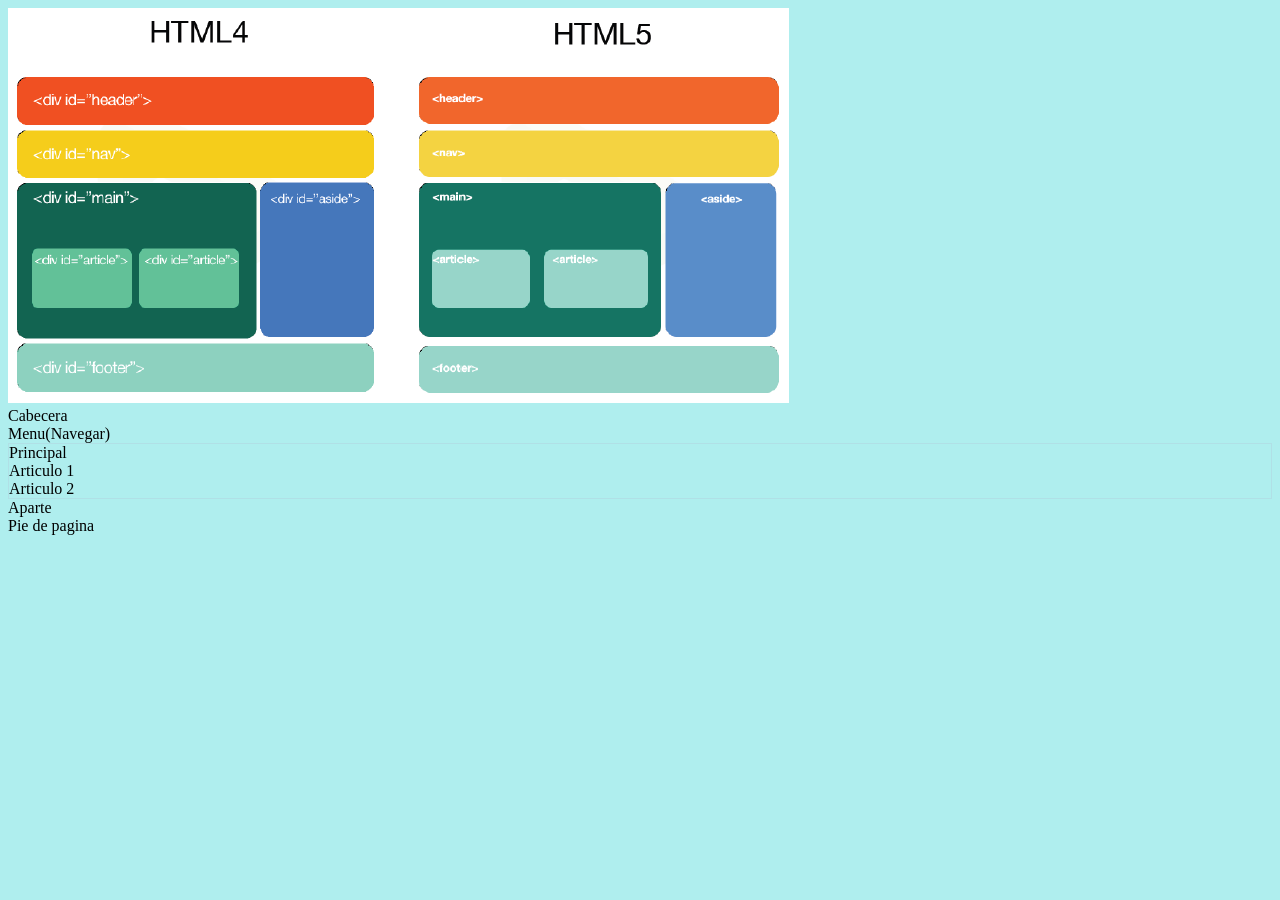
<file: unid1/s02_pag_html_js/pag02_definir_css.html>
<!DOCTYPE html>
<html lang="en">
    <head>
        <meta charset="UTF-8">
        <meta name="viewport" content="width=device-width, initial-scale=1.0">
        <title>Estructura HTML4</title>
        <style>
            /*Estilo a través de ETIQUETA*/
            body{background: paleturquoise;}
            /*Estilo a través de id*/
            #main{border: 1px solid powderblue;}
            /*Estilo a través de Clases*/
            .content{border: 1px solid royalblue;}
        </style>
    </head>
    <body>
        <div>
            <img src="img/html4_html5.png" />
        </div>
        <div id="content">
            <div id="header">Cabecera</div>
            <div id="nav">Menu(Navegar)</div>
            <div id="main">Principal
                <div id="article">Articulo 1</div>
                <div id="article">Articulo 2</div>
            </div>
            <div id="aside">Aparte</div>
            <div id="footer">Pie de pagina</div>
        </div>
    </body>
</html>
</file>
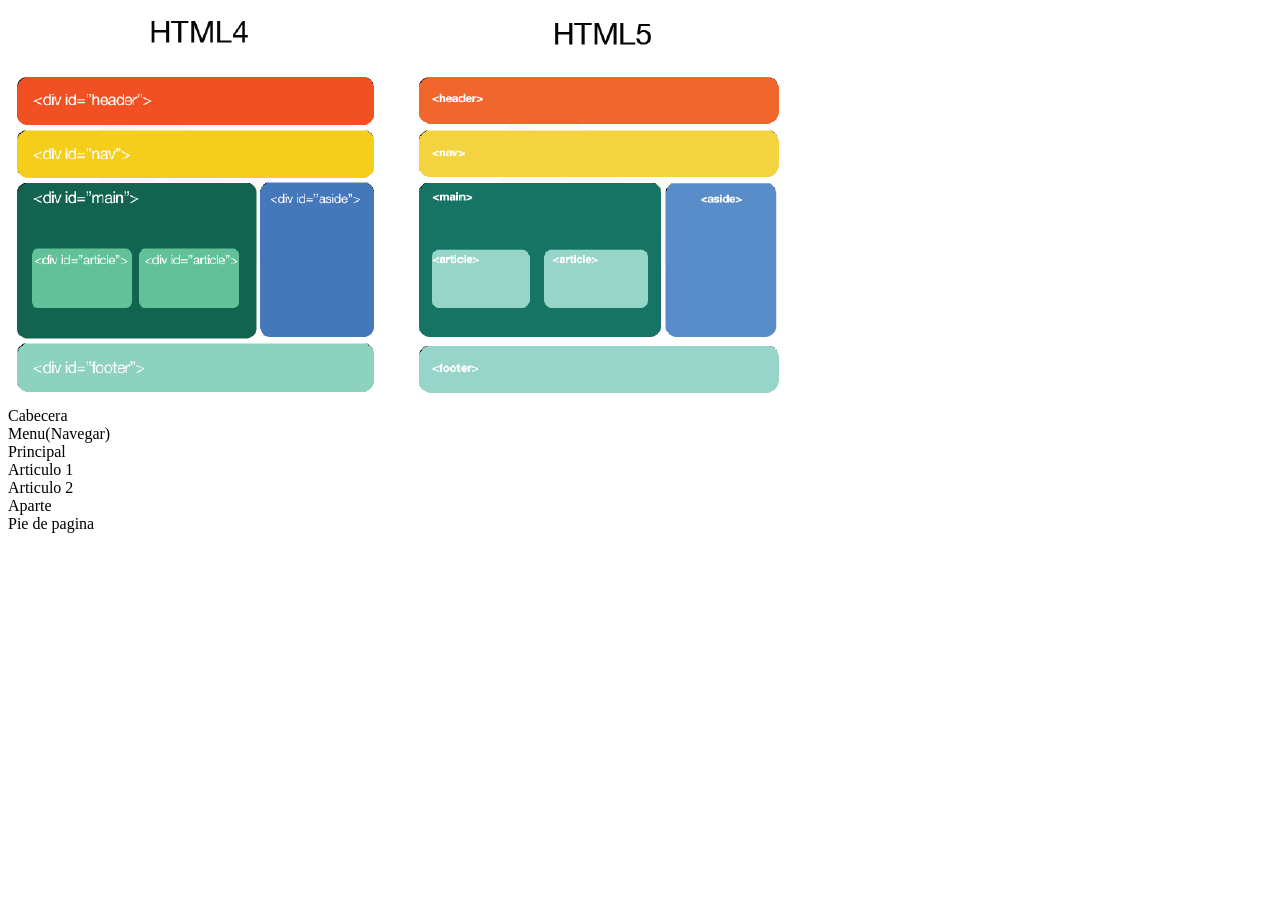
<file: unid1/s02_pag_html_js/pag03_css_html5.html>
<!DOCTYPE html>
<html lang="en">
    <head>
        <meta charset="UTF-8">
        <meta name="viewport" content="width=device-width, initial-scale=1.0">
        <title>Estructura HTML4</title>
    </head>
    <body>
        <div>
            <img src="img/html4_html5.png" />
        </div>
        <div id="content">
            <header>Cabecera</header>
            <nav>Menu(Navegar)</nav>
            <main>Principal
                <article>Articulo 1</article>
                <article>Articulo 2</article>
            </main>
            <aside>Aparte</aside>
            <footer>Pie de pagina</footer>
        </div>
    </body>
</html>
</file>
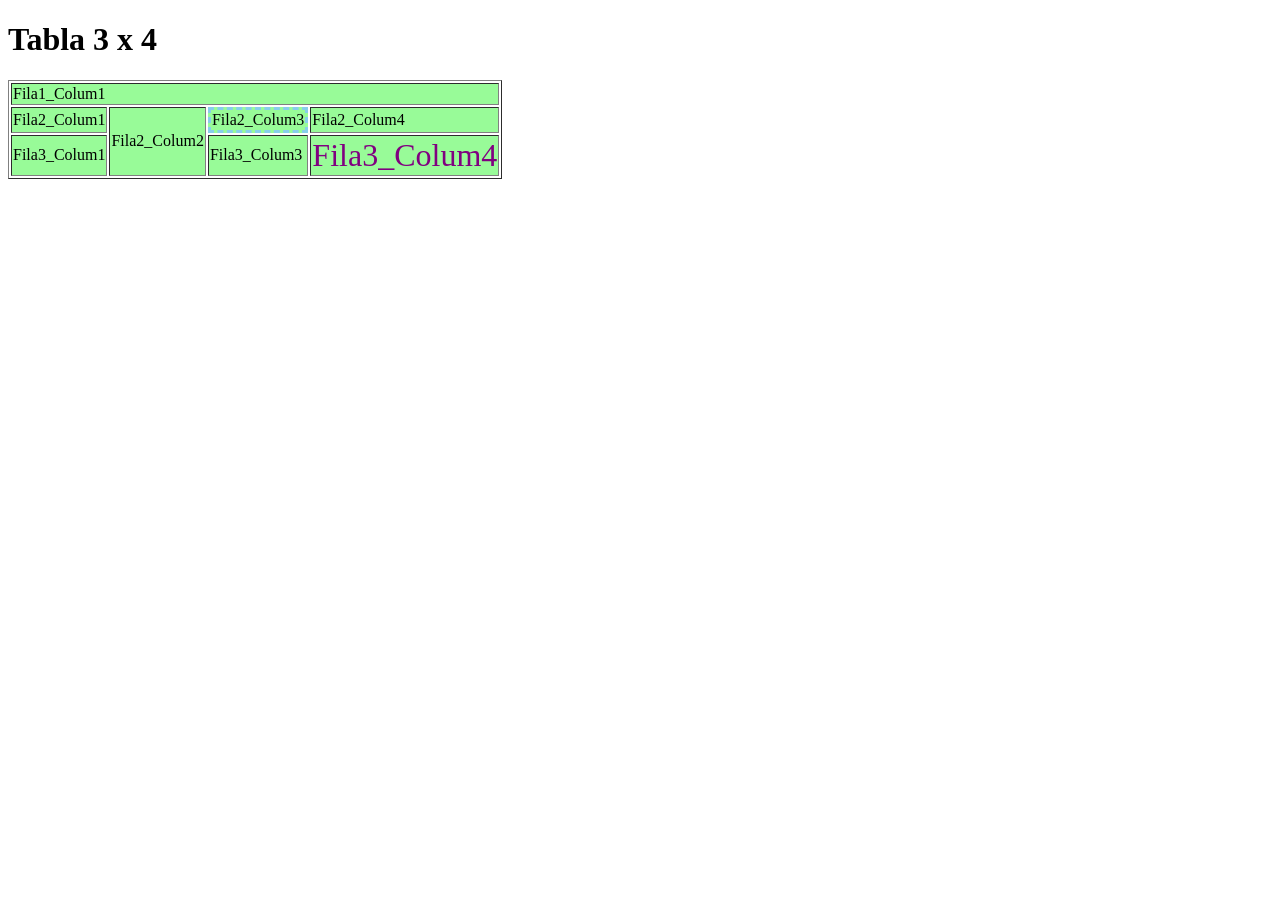
<file: unid1/s02_pag_html_js/pag04_tabla.html>
<!DOCTYPE html>
<html lang="en">
    <head>
        <meta charset="UTF-8">
        <title>Documento sin titulo</title>
        <style>
            td{background-color: palegreen;}
            #xBorde{border: 3px dashed skyblue;}
            .xForma{font-size: 32px; color: purple;}   
        </style>
    </head>
    <body>
        <h1>Tabla 3 x 4</h1>
        <table border="1">
            <tr>
                <td colspan="4">Fila1_Colum1</td>
<!--
                <td>Fila1_Colum2</td>
                <td>Fila1_Colum3</td>
                <td>Fila1_Colum4</td>  -->
            </tr>
            <tr>
                <td>Fila2_Colum1</td>
                <td rowspan="2">Fila2_Colum2</td>
                <td id="xBorde">Fila2_Colum3</td>
                <td>Fila2_Colum4</td>
            </tr>
            <tr>
                <td>Fila3_Colum1</td>
<!--            <td>Fila3_Colum2</td>        -->
                <td>Fila3_Colum3</td>
                <td class="xForma">Fila3_Colum4</td>
            </tr>
        </table>
    </body>
</html>
</file>
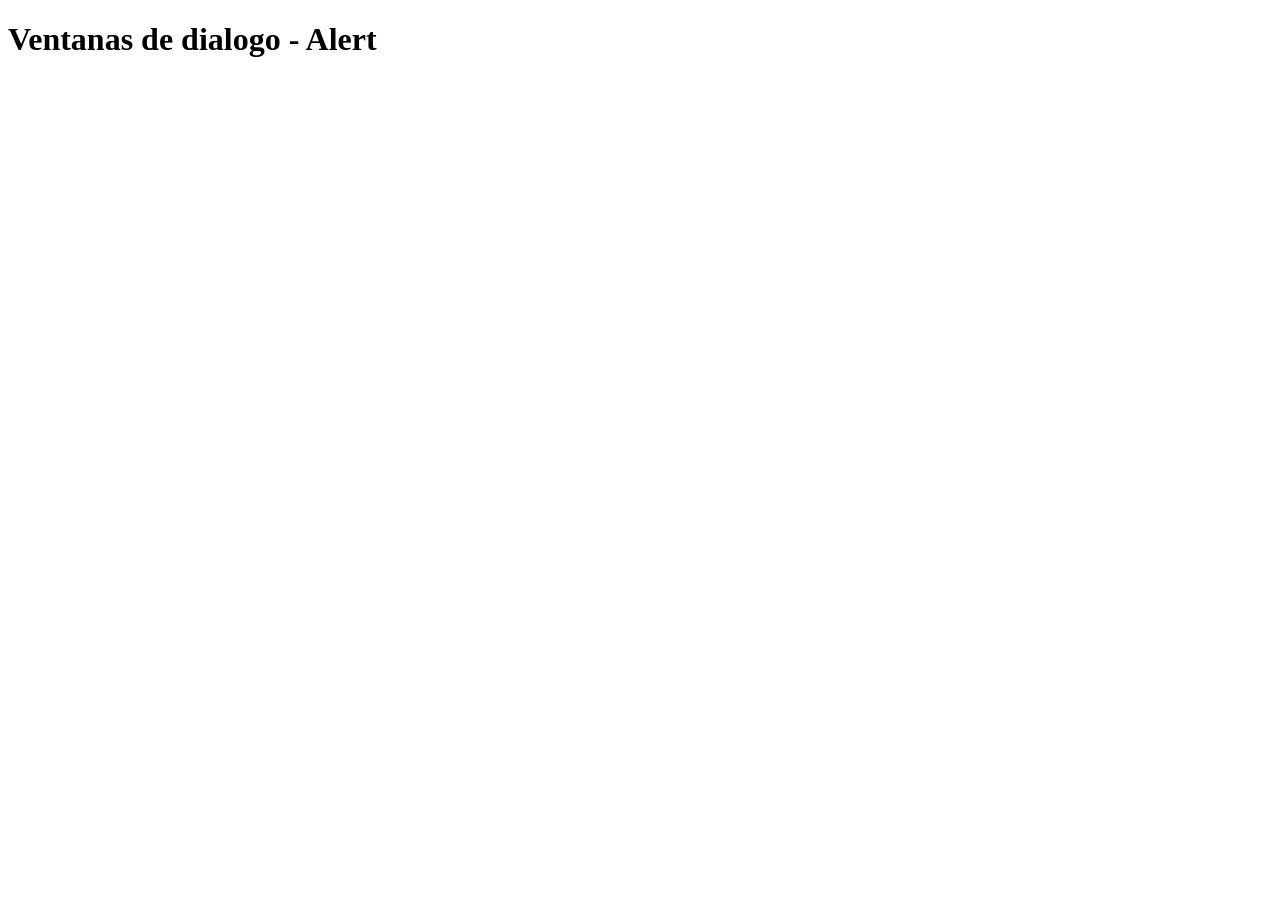
<file: unid1/s02_pag_html_js/pag05_js_vent_alert.html>
<!DOCTYPE html>
<html lang="en">
    <head>
        <meta charset="UTF-8">
        <title>Documento sin titulo</title>
        <script>
            alert("HELLO");
        </script>
    </head>

    <body>
        <h1> Ventanas de dialogo - Alert </h1>
    </body>
</html>
</file>
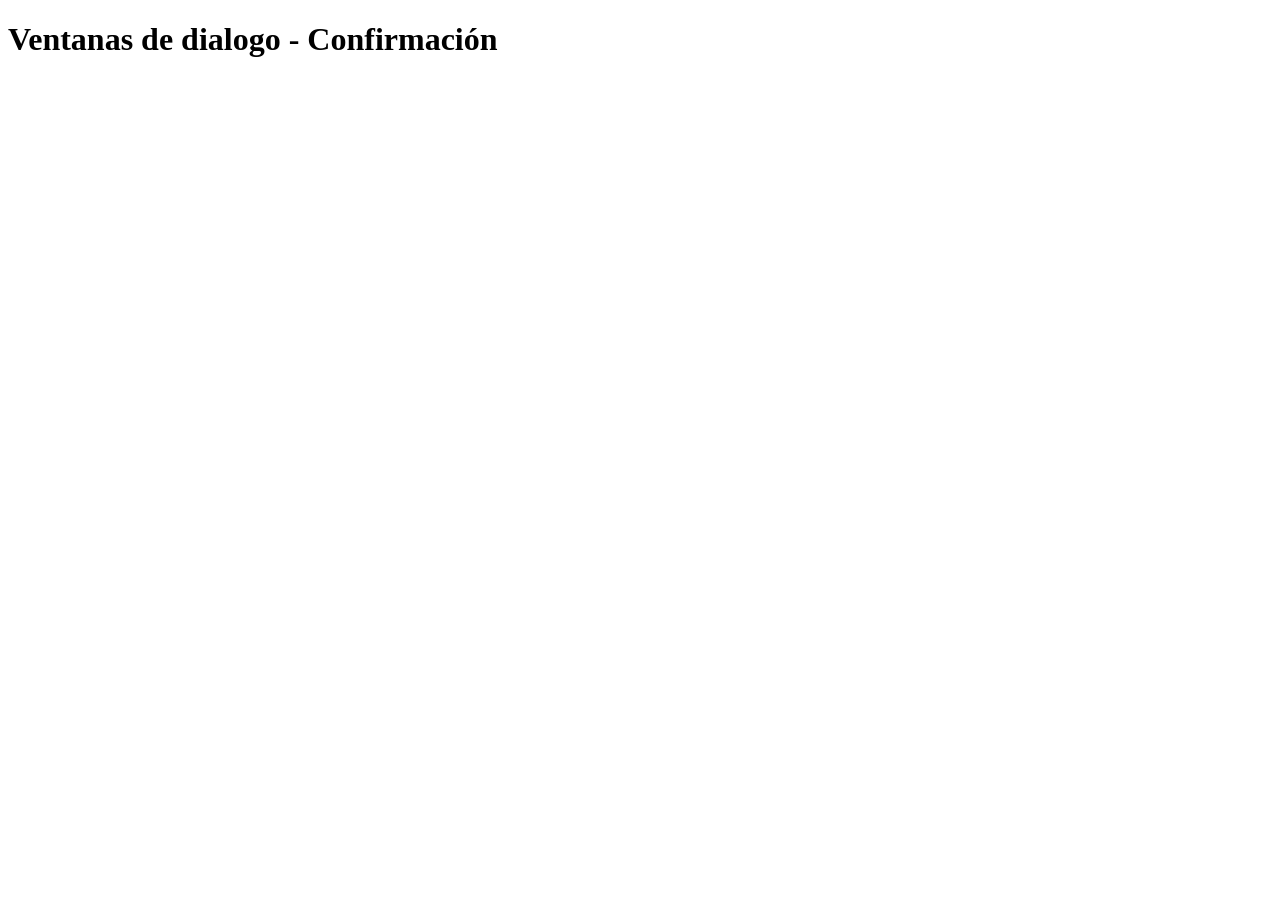
<file: unid1/s02_pag_html_js/pag06_js_vent_confirm.html>
<!DOCTYPE html>
<html lang="en">
    <head>
        <meta charset="UTF-8">
        <title>Documento sin titulo</title>
        <script>
            confirm("Debe confirmar");
        </script>
    </head>

    <body>
        <h1> Ventanas de dialogo - Confirmación </h1>
    </body>
</html>
</file>
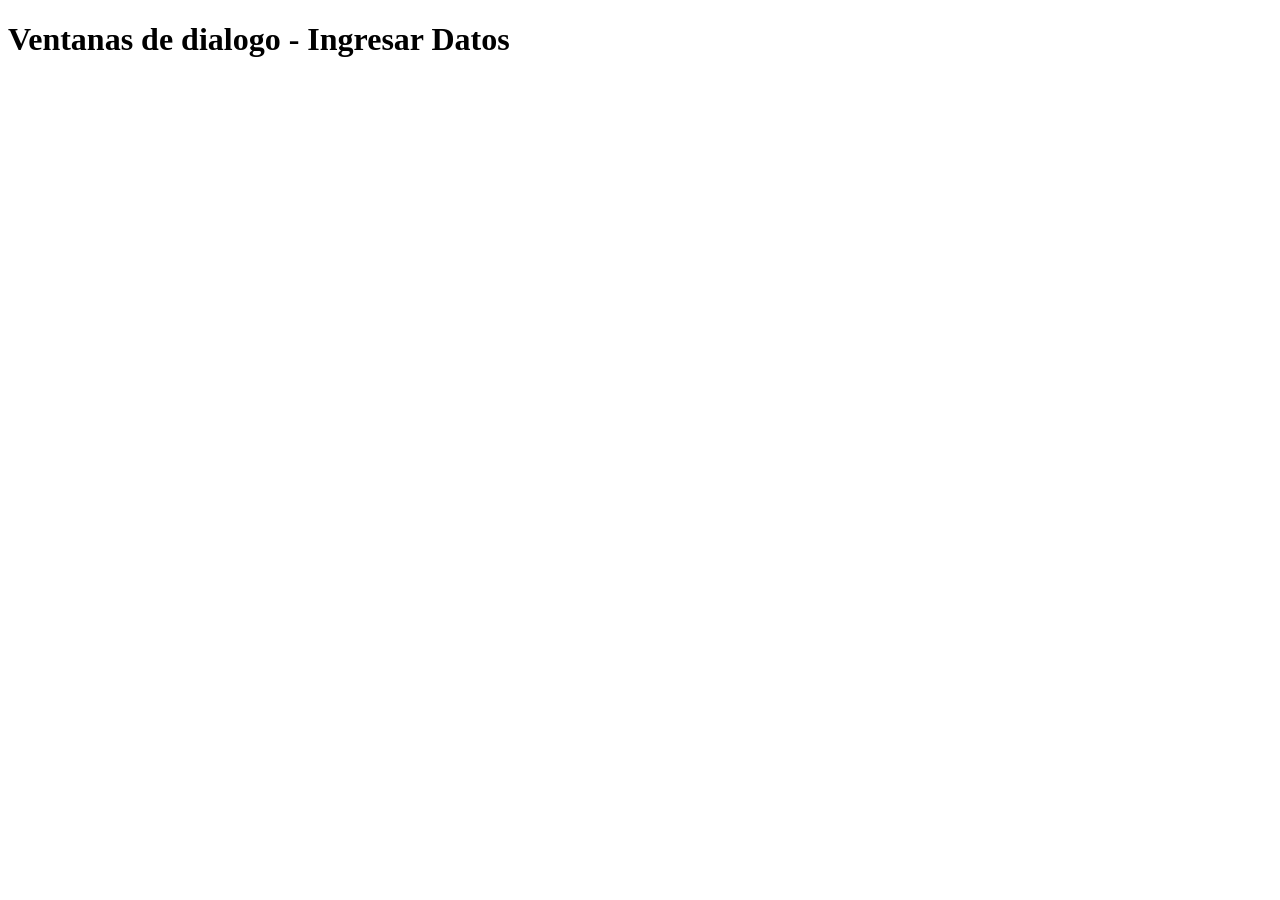
<file: unid1/s02_pag_html_js/pag07_js_vent_prompt.html>
<!DOCTYPE html>
<html lang="en">
    <head>
        <meta charset="UTF-8">
        <title>Documento sin titulo</title>
        <script>
            prompt("Su deporte favorito es: ", "futbol");
        </script>
    </head>

    <body>
        <h1> Ventanas de dialogo - Ingresar Datos </h1>
    </body>
</html>
</file>
<file: sitio/style.css>
/************************************************************************************
RESET
*************************************************************************************/
html, body, address, blockquote, div, dl, form, h1, h2, h3, h4, h5, h6, ol, p, pre, table, ul,
dd, dt, li, tbody, td, tfoot, th, thead, tr, button, del, ins, map, object,
a, abbr, acronym, b, bdo, big, br, cite, code, dfn, em, i, img, kbd, q, samp, small, span,
strong, sub, sup, tt, var, legend, fieldset {
	margin: 0;
	padding: 0;
}

img, fieldset {
	border: 0;
}

/* set image max width to 100% */
img {
	max-width: 100%;
	height: auto;
	width: auto\9; /* ie8 */
}

/* set html5 elements to block */
article, aside, details, figcaption, figure, footer, header, hgroup, menu, nav, section { 
    display: block;
}

/************************************************************************************
GENERAL STYLING
*************************************************************************************/
body {
	background: #0d1424 url(images/body-bg.jpg) no-repeat center top;
	font: .81em/150% Arial, Helvetica, sans-serif;
	color: #666;
}
a {
	color: #026acb;
	text-decoration: none;
	outline: none;
}
a:hover {
	text-decoration: underline;
}
p {
	margin: 0 0 1.2em;
	padding: 0;
}

/* list */
ul, ol {
	margin: 1em 0 1.4em 24px;
	padding: 0;
	line-height: 140%;
}
li {
	margin: 0 0 .5em 0;
	padding: 0;
}

/* headings */
h1, h2, h3, h4, h5, h6 {
	line-height: 1.4em;
	margin: 20px 0 .4em;
	color: #000;
}
h1 {
	font-size: 2em;
}
h2 {
	font-size: 1.6em;
}
h3 {
	font-size: 1.4em;
}
h4 {
	font-size: 1.2em;
}
h5 {
	font-size: 1.1em;
}
h6 {
	font-size: 1em;
}

/* reset webkit search input styles */
input[type=search] {
	-webkit-appearance: none;
	outline: none;
}
input[type="search"]::-webkit-search-decoration, 
input[type="search"]::-webkit-search-cancel-button {
	display: none;
}

/************************************************************************************
STRUCTURE
*************************************************************************************/
#pagewrap {
	width: 980px;
	margin: 0 auto;
}

/************************************************************************************
HEADER
*************************************************************************************/
#header {
	position: relative;
	height: 160px;
}

/* site logo */
#site-logo {
	position: absolute;
	top: 10px;
}
#site-logo a {
	font: bold 30px/100% Arial, Helvetica, sans-serif;
	color: #fff;
	text-decoration: none;
}

/* site description */
#site-description {
	font: italic 100%/130% "Times New Roman", Times, serif;
	color: #fff;
	position: absolute;
	top: 55px;
}

/* searchform */
#searchform {
	position: absolute;
	right: 10px;
	bottom: 6px;
	z-index: 100;
	width: 160px;
}
#searchform #s {
	width: 140px;
	float: right;
	background: #fff;
	border: none;
	padding: 6px 10px;
	/* border radius */
	-webkit-border-radius: 5px;
	-moz-border-radius: 5px;
	border-radius: 5px;
	/* box shadow */
	-webkit-box-shadow: inset 0 1px 2px rgba(0,0,0,.2);
	-moz-box-shadow: inset 0 1px 2px rgba(0,0,0,.2);
	box-shadow: inset 0 1px 2px rgba(0,0,0,.2);
	/* transition */
	-webkit-transition: width .7s;
	-moz-transition: width .7s;
	transition: width .7s;
}

/************************************************************************************
MAIN NAVIGATION
*************************************************************************************/
#main-nav {
	width: 100%;
	background: #ccc;
	margin: 0;
	padding: 0;
	position: absolute;
	left: 0;
	bottom: 0;
	z-index: 100;
	/* gradient */
	background: #6a6a6a url(images/nav-bar-bg.png) repeat-x;
	background: -webkit-gradient(linear, left top, left bottom, from(#b9b9b9), to(#6a6a6a));
	background: -moz-linear-gradient(top,  #b9b9b9,  #6a6a6a);
	background: linear-gradient(-90deg, #b9b9b9, #6a6a6a);
	/* rounded corner */
	-webkit-border-radius: 8px;
	-moz-border-radius: 8px;
	border-radius: 8px;
	/* box shadow */
	-webkit-box-shadow: inset 0 1px 0 rgba(255,255,255,.3), 0 1px 1px rgba(0,0,0,.4);
	-moz-box-shadow: inset 0 1px 0 rgba(255,255,255,.3), 0 1px 1px rgba(0,0,0,.4);
	box-shadow: inset 0 1px 0 rgba(255,255,255,.3), 0 1px 1px rgba(0,0,0,.4);
}
#main-nav li {
	margin: 0;
	padding: 0;
	list-style: none;
	float: left;
	position: relative;
}
#main-nav li:first-child {
	margin-left: 10px;
}
#main-nav a {
	line-height: 100%;
	font-weight: bold;
	color: #fff;
	display: block;
	padding: 14px 15px;
	text-decoration: none;
	text-shadow: 0 -1px 0 rgba(0,0,0,.5);
}
#main-nav a:hover {
	color: #fff;
	background: #474747;
	/* gradient */
	background: -webkit-gradient(linear, left top, left bottom, from(#282828), to(#4f4f4f));
	background: -moz-linear-gradient(top,  #282828,  #4f4f4f);
	background: linear-gradient(-90deg, #282828, #4f4f4f);
}

/************************************************************************************
CONTENT
*************************************************************************************/
#content {
	background: #fff;
	margin: 30px 0 30px;
	padding: 20px 35px;
	width: 600px;
	float: left;
	/* rounded corner */
	-webkit-border-radius: 8px;
	-moz-border-radius: 8px;
	border-radius: 8px;
	/* box shadow */
	-webkit-box-shadow: 0 1px 3px rgba(0,0,0,.4);
	-moz-box-shadow: 0 1px 3px rgba(0,0,0,.4);
	box-shadow: 0 1px 3px rgba(0,0,0,.4);
}

/* post */
.post {
	margin-bottom: 40px;
}
.post-title {
	margin: 0 0 5px;
	padding: 0;
	font: bold 26px/120% Arial, Helvetica, sans-serif;
}
.post-title a {
	text-decoration: none;
	color: #000;
}
.post-meta {
	margin: 0 0 10px;
	font-size: 90%;
}

/* post image */
.post-image {
	margin: 0 0 15px;
}

/************************************************************************************
SIDEBAR
*************************************************************************************/
#sidebar {
	width: 280px;
	float: right;
	margin: 30px 0 30px;
}
.widget {
	background: #fff;
	margin: 0 0 30px;
	padding: 10px 20px;
	/* rounded corner */
	-webkit-border-radius: 8px;
	-moz-border-radius: 8px;
	border-radius: 8px;
	/* box shadow */
	-webkit-box-shadow: 0 1px 3px rgba(0,0,0,.4);
	-moz-box-shadow: 0 1px 3px rgba(0,0,0,.4);
	box-shadow: 0 1px 3px rgba(0,0,0,.4);
}
.widgettitle {
	margin: 0 0 5px;
	padding: 0;	
}
.widget ul {
	margin: 0;
	padding: 0;
}
.widget li {
	margin: 0;
	padding: 6px 0;
	list-style: none;
	clear: both;
	border-top: solid 1px #eee;
}

/* flickr widget */
.widget .flickr_badge_image {
	margin-top: 10px;
}
.widget .flickr_badge_image img {
	width: 48px;
	height: 48px;
	margin-right: 12px;
	margin-bottom: 12px;
	float: left;
}

/************************************************************************************
FOOTER
*************************************************************************************/
#footer {
	clear: both;
	color: #ccc;
	font-size: 85%;
}
#footer a {
	color: #fff;
}

/************************************************************************************
CLEARFIX
*************************************************************************************/
.clearfix:after { visibility: hidden; display: block; font-size: 0; content: " "; clear: both; height: 0; }
.clearfix { display: inline-block; }
.clearfix { display: block; zoom: 1; }
</file>
<file: sitio/media-queries.css>
/************************************************************************************
smaller than 980
*************************************************************************************/
@media screen and (max-width: 980px) {

	/* pagewrap */
	#pagewrap {
		width: 95%;
	}

	/* content */
	#content {
		width: 60%;
		padding: 3% 4%;
	}

	/* sidebar */
	#sidebar {
		width: 30%;
	}
	#sidebar .widget {
		padding: 8% 7%;
		margin-bottom: 10px;
	}

	/* embedded videos */
	.video embed,
	.video object,
	.video iframe {
		width: 100%;
		height: auto;
		min-height: 300px;
	}

}

/************************************************************************************
smaller than 650
*************************************************************************************/
@media screen and (max-width: 650px) {

	/* header */
	#header {
		height: auto;
	}

	/* search form */
	#searchform {
		position: absolute;
		top: 5px;
		right: 0;
		z-index: 100;
		height: 40px;
	}
	#searchform #s {
		width: 70px;
	}
	#searchform #s:focus {
		width: 150px;
	}

	/* main nav */
	#main-nav {
		position: static;
	}

	/* site logo */
	#site-logo {
		margin: 15px 100px 5px 0;
		position: static;
	}

	/* site description */
	#site-description {
		margin: 0 0 15px;
		position: static;
	}

	/* content */
	#content {
		width: auto;
		float: none;
		margin: 20px 0;
	}

	/* sidebar */
	#sidebar {
		width: 100%;
		margin: 0;
		float: none;
	}
	#sidebar .widget {
		padding: 3% 4%;
		margin: 0 0 10px;
	}

	/* embedded videos */
	.video embed,
	.video object,
	.video iframe {
		min-height: 250px;
	}

}

/************************************************************************************
smaller than 560
*************************************************************************************/
@media screen and (max-width: 480px) {

	/* disable webkit text size adjust (for iPhone) */
	html {
		-webkit-text-size-adjust: none;
	}

	/* main nav */
	#main-nav a {
		font-size: 90%;
		padding: 10px 8px;
	}

}
</file>
<file: unid2/s10_btr_tmp_github/plantilla5/css/style.css>
/*
/\/\/\/\/\/\/\/\/\/\/\/\/\/\/\/\/\ CONTENTS /\/\/\/\/\/\/\/\/\/\/\/\/\/\//\/\/\/\

	 1. IMPORT
	 2. HEADER
	 3. NAVIGATION
	 4. FOOTER & FOOTER WIDGETS
     5. SIDEBAR & SIDEBAR WIDGETS
     6. PORTFOLIO/PROJECTS
     7. BLOG STYLING
     8. HOME PAGE
     9. 404 PAGE
     10. ABOUT PAGE
     11. CONTACT PAGE FORM
     12. ICON LIST
     13. RECENT WORK CAROUSEL
     14. TESTIMONIALS
     15. ICON SERVICE BOXES
     16. PARALLAX
     17. CLIENTS
     18. TYPOGRAPHY
     19. BUTTONS
     20. PRICING TABLES BOXS
     21. TABS
     22. ACCORDION & TOGGLE
     23. PROGRESS SKILL BAR
     24. PROMO BOX
     25. PAGINATION
     26. TITLE
     27. DROPCAPS
     28. HIGHLIGHT
     29. SWIPE J.S SLIDER
     30. CAROUSEL
     31. FLICKR
     33. LIST & BULLETS
     33. BUTTON UP
     34. MEDIA QUERIES
*/

/* =================================================================== */
/* Import Section
====================================================================== */
@import url("font-awesome.css");
@import url("magnified.css");
@import url("http://fonts.googleapis.com/css?family=Open+Sans:400,300,600,700");
@import url(http://fonts.googleapis.com/css?family=Lato:400,300,700);
@import url(http://fonts.googleapis.com/css?family=PT+Sans:400,700);
h1, h2, h3, h4, h5, h6, .h1, .h2, .h3, .h4, .h5, .h6 {
    font-weight: 600;
}
body, h1, h2, h3, h4, h5, h6, .button, input[type="button"], input[type="submit"], input[type="text"], input[type="password"], input[type="email"], textarea, select {
    font-family: "Open Sans",Helvetica, Arial, sans-serif;
    font-size:13px;
    line-height:20px;
    color:#555;
}
h1 {
    font-size: 28px;
    line-height: 50px;
    margin: 0;
}

h2 {
    font-size: 22px;
    line-height: 30px;
}
h3 {
    font-size: 16px;
    line-height: 30px;
}
h4 {
    font-size: 14px;
    line-height: 30px;
}
h5 {
    font-size: 12px;
    line-height: 24px;
}
h6 {
    font-size: 10px;
    line-height: 20px;
}

a {text-decoration: none ;}
a:hover{
    text-decoration: none;
	-webkit-transition: all 0.3s ease-in-out;
	   -moz-transition: all 0.3s ease-in-out;
	     -o-transition: all 0.3s ease-in-out;
	    -ms-transition: all 0.3s ease-in-out;
	        transition: all 0.3s ease-in-out;
	color:#555;
}
a:focus{
    outline: none;
    text-decoration: none;
}
.not-ie a {
	-webkit-transition: background-color .2s ease, border .2s ease, color .2s ease, opacity .2s ease-in-out;
	   -moz-transition: background-color .2s ease, border .2s ease, color .2s ease, opacity .2s ease-in-out;
		-ms-transition: background-color .2s ease, border .2s ease, color .2s ease, opacity .2s ease-in-out;
		 -o-transition: background-color .2s ease, border .2s ease, color .2s ease, opacity .2s ease-in-out;
			transition: background-color .2s ease, border .2s ease, color .2s ease, opacity .2s ease-in-out;
}
.mrgb-20{
    margin-bottom:20px;
    display:block;
}
.mrgb-30{
    margin-bottom:30px;
}
.mrgb-40{
    margin-bottom:40px;
    position:relative;
    display:block;
}
.mrgb-50{
    margin-bottom:50px;
    position:relative;
    display:block;
}
.mrgb-60{
    margin-bottom:60px;
    position:relative;
    display:block;
}
.mrg-0{
    margin:0 auto;
}

/* =================================================================== */
/* 2. HEADER
====================================================================== */
#background{
    width: 100%;
    height: 100%;
}
#header {
    z-index: 999;
    position: relative;
    box-shadow: 0 3px 3px -3px rgba(0, 0, 0, 0.2);
    -webkit-box-shadow: 0 3px 3px -3px rgba(0, 0, 0, 0.2);
}
#header { width: 100%; background: url("../images/slide-1.jpg")no-repeat; background-size: cover;}

.home #header{
    background-image: none;
}
.header-top{
    background:#727CB6;
}
.wrapper {
    background:#FFFFFF;
    margin:0 auto;
    width: 100%;
}

.ie8 #header {
    border-bottom: 1px solid #e9e9e9;
}
.top-info {
    padding:7px 10px;
    color:#fff;
    line-height:28px;
}
.top-info span {
    font:600 12px/28px "open sans",Helvetica, Arial, sans-serif;
    padding-right: 15px;
}
.top-info span i {
    font-size: 13px;
    margin-right: 5px;
}
.top-info ul {
    float: right;
    list-style: none outside none;
    margin-bottom: 0;
}
.top-info li,
.top-info li a
{
    float:left;
    transition:all 0.2s ease-in;
    -webkit-transition:all 0.2s ease-in;
    -moz-transition:all 0.2s ease-in;
    -ms-transition:all 0.2s ease-in;
    -o-transition:all 0.2s ease-in;
}
.top-info li a
{
    color:#fff;
    display: inline-block;
    font-size:18px;
    height:29px;
    line-height:28px;
    text-align: center;
    width:30px;
}

.top-info li a:hover{color:#fff;}
.top-info li:hover a.my-facebook{color:#2260D2;}
.top-info li:hover a.my-tweet{color:#039EFE;}
.top-info li:hover a.my-pint{color:#FF0000;}
.top-info li:hover a.my-rss{color:#E8AE28;}
.top-info li:hover a.my-skype{color:#5BD1FF;}
.top-info li:hover a.my-google{color:#FF0000;}

/* Animated-Search
====================================*/
.search-bar {
    float: right;
}

.search-bar .search-label {
    background: inherit;
    border-radius: 5px;
    display: block;
    height: 29px;
    overflow: hidden;
}

.search-bar .search-label .search-button, .search-bar .search-label .search-input {
    background: transparent;
    border: 0 none;
    height: 30px;
    margin: 0;
    outline: medium none;
    padding: 0;
}
.search-bar label{margin: 0}

.search-bar .search-label .search-button i{
    font-size: 16px;
    font-weight: 500;
    color: #fff;
}
.search-bar .search-label .search-button {
    background: inherit;
    color: #696969;
    height: 30px;
    transition: all 0.6s ease 0s;
    width: 30px;
}

.search-bar .search-label .search-input {
    background: #eee ;
    color: #666;
    font-weight: normal;
    width: 0;
    transition: width 0.6s ease 0s;
}
.search-exp .search-bar .search-label .search-button{
    background: #eee;
    color: #c9c9c9;
}

.search-exp .search-bar .search-label .search-input{
    width: 150px;
}

/* Logo
====================================*/

#menu-bar{
    background:rgba(48, 42, 42, 0.65);
    position: relative;
    z-index: 999;
}
#logo {margin-top: 12%; }

#logo img{
    width:100%;
    height:auto;
}

#logo > h1 {
    margin:0;
    display:inline-block;
}
.content{
    padding:30px 0 60px;
    position: relative;
}
.sub_content {
    padding: 30px 0;
}

/* page_head Title
====================================*/
.page_head {
    background: url("../images/pattern-1.png") repeat;
    border-bottom: 3px solid #dcdbd7;
	padding: 35px 0 0;
    -moz-box-shadow:    0 10px 10px -5px rgba(0,0,0,0.30) inset;
    -webkit-box-shadow:  0 10px 10px -5px rgba(0,0,0,0.30) inset;
    box-shadow:         0 10px 10px -5px rgba(0,0,0,0.30) inset;
}

.page_title h2 {
    color: #181818;
    background: rgba(255,255,255,0.7);
    float: left;
    font-size: 24px;
    font-weight: 600;
    margin: 0 0 -3px 0 ;
    padding: 7px 15px;
    text-transform: uppercase;
    border-bottom: 3px solid #727CB6;
}

/* Breadcrumbs
====================================*/
#breadcrumbs{
    background: #727cb6;
    float: right;
    padding: 3px 10px;
}
#breadcrumbs ul {
    font-size: 12px;
    padding:0 5px 0 0;
    margin: 0;
}

#breadcrumbs ul li {
	display: inline-block;
	padding: 0 11px 1px 0;
	margin: 0 0 0 5px;
    background: url(../images/breadcrumbs.png) no-repeat 100% 50%;
    color: #fff;
}

#breadcrumbs ul li a { color: #fff; }

#breadcrumbs ul li:last-child { background: none;padding:0; }

/* =================================================================== */
/* 3. NAVIGATION
====================================================================== */
/*
  Add some SmartMenus required styles not covered in Bootstrap 3's default CSS.
 These are theme independent and should work with any Bootstrap 3 theme mod.
*/
.navbar-default{
    background: transparent;
}
.navbar-collapse.collapse {
    float: right;
}
.navbar-nav ul
{
    width:100%;
    min-width:187px!important;
    padding:0;
}

.navbar-toggle{
    background:#303436;
    border:none;
    padding:10px 10px;
    border-radius:3px;
    margin-top:5px;
}
.navbar-default .navbar-toggle:hover, .navbar-default .navbar-toggle:focus{
    background:#303436;
}
.navbar-default .navbar-toggle .icon-bar{
    background-color:#fff;
    height:3px;
}
.navbar{
    margin-bottom: 0;

    min-height:35px;
    border:none;
}

/* sub menus arrows */
.navbar-nav .sub-arrow, .navbar-nav .collapsible .sub-arrow {
    position:static;
    margin-top:0;
    margin-right:0;
    margin-left:6px;
    display:inline-block;
    width:0;
    height: 0;
    overflow:hidden;
    vertical-align:middle;
    border-top:4px solid;
    border-right:4px dashed transparent;
    border-bottom:4px dashed transparent;
    border-left:4px dashed transparent;
}
.navbar-nav > li > .has-submenu .sub-arrow {
    display: inline-block;
    font-family: FontAwesome;
    font-style: normal;
    font-weight: normal;
    font-size: 12px;
    width:8px;
    height: 8px;
    line-height: 8px;
    border-width: 0px;
}
.navbar-nav > li > .has-submenu .sub-arrow:before {
    content: "\f107";
}
.navbar-nav ul .sub-arrow {
    position:absolute;
    right:0;
    margin-top:6px;
    margin-right:15px;
    border-top:4px dashed transparent;
    border-bottom:4px dashed transparent;
    border-left:4px solid;
}
.navbar-nav ul a.has-submenu {
    padding-right:30px;
}
.navbar-default .navbar-collapse, .navbar-default .navbar-form{
    border: none;
    background: transparent;
}
/* scrolling arrows for tall menus */
.navbar-nav span.scroll-up, .navbar-nav span.scroll-down {
    position:absolute;
    display:none;
    visibility:hidden;
    height:20px;
    overflow:hidden;
    text-align:center;
}

.navbar-nav span.scroll-up-arrow, .navbar-nav span.scroll-down-arrow {
    position:absolute;
    top:-2px;
    left:50%;
    margin-left:-8px;
    width:0;
    height:0;
    overflow:hidden;
    border-top:7px dashed transparent;
    border-right:7px dashed transparent;
    border-bottom:7px solid;
    border-left:7px dashed transparent;
}
.dropdown-menu.sm-nowrap{
    display: none;
    left: 0;
    margin-left: 186px;
    margin-top: -42px;
    max-width: 20em;
    min-width: 10em;
    top: auto;
    width: auto;
}

.navbar-nav span.scroll-down-arrow {
    top:6px;
    border-top:7px solid;
    border-right:7px dashed transparent;
    border-bottom:7px dashed transparent;
    border-left:7px dashed transparent;
}
.navbar-default .navbar-nav li a{
    color:#555;
    text-transform:uppercase;
    font-size: 13px;
    font-weight: 500;
    line-height: 15px;

}

.navbar-default .navbar-nav > li:first-child{
    border-left:none;
}
.navbar-nav > li > a:hover,.navbar-nav > li > a:focus,.navbar-nav > li.active > a,
.navbar-default .navbar-nav > .active > a,
.navbar-default .navbar-nav > .active > a:hover,
.navbar-default .navbar-nav > .active > a:focus,
.navbar-default .navbar-nav > .open > a,
.navbar-default .navbar-nav > .open > a:hover,
.navbar-default .navbar-nav > .open > a:focus,
.navbar-default .navbar-nav .open .dropdown-menu > .active > a,
.navbar-default .navbar-nav .open .dropdown-menu > .active > a:hover,
.navbar-default .navbar-nav .open .dropdown-menu > .active > a:focus,
.navbar-default .navbar-nav .open .dropdown-menu > .disabled > a,
.navbar-default .navbar-nav .open .dropdown-menu > .disabled > a:hover,
.navbar-default .navbar-nav .open .dropdown-menu > .disabled > a:focus
{
    background:#727CB6!important;
    color:#fff!important;
}

/* add more indentation for 2+ level sub in collapsible mode - Bootstrap normally supports just 1 level sub menus */
.navbar-nav .collapsible ul .dropdown-menu > li > a,
.navbar-nav .collapsible ul .dropdown-menu .dropdown-header {
    padding-left:35px;
}
.navbar-nav .collapsible ul ul .dropdown-menu > li > a,
.navbar-nav .collapsible ul ul .dropdown-menu .dropdown-header {
    padding-left:45px;
}
.navbar-nav .collapsible ul ul ul .dropdown-menu > li > a,
.navbar-nav .collapsible ul ul ul .dropdown-menu .dropdown-header {
    padding-left:55px;
}
.navbar-nav .collapsible ul ul ul ul .dropdown-menu > li > a,
.navbar-nav .collapsible ul ul ul ul .dropdown-menu .dropdown-header {
    padding-left:60px;
}
/* fix SmartMenus sub menus auto width (subMenusMinWidth and subMenusMaxWidth options) */
.navbar-nav .dropdown-menu { border: 0;}

.navbar-nav .dropdown-menu > li > a {
    white-space:normal;
    font-size: 13px;
    padding:12px 20px;
    border-bottom:1px solid #e4e4e4;
}
.navbar-nav .dropdown-menu > li > a:hover
{
    color:#fff;
    background:#727CB6 ;
}
.navbar-nav ul.sm-nowrap > li > a {
    white-space:nowrap;
}
/* The following will make the sub menus collapsible for small screen devices (it's not recommended editing these) */
.navbar-nav .collapsible ul {display:none;position:static !important;top:auto !important;left:auto !important;margin-left:0 !important;margin-top:0 !important;width:auto !important;min-width:0 !important;max-width:none !important;}
.navbar-nav .collapsible ul.sm-nowrap > li > a {white-space:normal;}
.navbar-nav .collapsible iframe{display:none;}
/* disable Bootstrap 3's global box-sizing:border-box; for the menus as it doesn't play nice with SmartMenus */
ul.sm li *,ul.sm li *:before,ul.sm li *:after{-moz-box-sizing:content-box;-webkit-box-sizing:content-box;box-sizing:content-box;}

.nav .open > a,
.nav .open > a:hover,
.nav .open > a:focus
{
    border-color:transparent!important;
}
.dropdown-menu > .active > a,
.dropdown-menu > .active > a:hover,
.dropdown-menu > .active > a:focus{
    background-color:#fff ;
}

/*------------Animation-CSS-------------*/
.navbar-nav > li:hover > ul{
    /*    display: block;*/
    -moz-animation: fadeInUp .4s ease-in;
    -webkit-animation: fadeInUp .4s ease-in ;
    animation: fadeInUp .4s ease-in;
}

.navbar-nav > li > ul.dropdown-menu li:hover ul{
    /*   display:block;*/
    -moz-animation: fadeInUp .5s ease-in ;
    -webkit-animation: fadeInUp .5s ease-in ;
    animation: fadeInUp .5s ease-in;
}
/*--------Animation_Hover_Effect_CSS---------------*/
@-webkit-keyframes fadeInUp {
    0% {
        opacity: 0;
        -webkit-transform: translateY(30px);
        transform: translateY(30px);
    }

    100% {
        opacity: 1;
        -webkit-transform: translateY(0);
        transform: translateY(0);
    }
}

@keyframes fadeInUp {
    0% {
        opacity: 0;
        -webkit-transform: translateY(30px);
        -ms-transform: translateY(30px);
        transform: translateY(30px);
    }

    100% {
        opacity: 1;
        -webkit-transform: translateY(0);
        -ms-transform: translateY(0);
        transform: translateY(0);
    }
}

.fadeInUp {
    -webkit-animation-name: fadeInUp;
    animation-name: fadeInUp;
}

/*------------Hover_Effect_CSS------------*/
.navbar-default .navbar-nav > li > a {
    overflow: hidden;
    height: 1em;
    padding: 53px 20px 58px;
    color: #fff;

}
.navbar-default .navbar-nav > li > a > span.data-hover{
    position: relative;
    display: inline-block;
    height: 3em;
    color: #fff;
    margin: -12px -29px;
    padding: 11px 30px;
    -webkit-transition: -webkit-transform 0.3s;
    -moz-transition: -moz-transform 0.3s;
    transition: transform 0.3s;
}

.navbar-default .navbar-nav > li > a > span.data-hover::before {
    position: absolute;
    background:#727CB6;
    color: #fff;
    right:100%;
    margin: -62px 6px;
    padding: 62px 24px;
    content: attr(data-hover);
    -webkit-transform: translate3d(0,0,0);
    -moz-transform: translate3d(0,0,0);
    transform: translate3d(0,0,0);
    transition:all 0.3s ease-in-out 0s;
    _webkit-transition:all 0.3s ease-in-out 0s;
    _moz-transition:all 0.3s ease-in-out 0s;
}
.navbar-default .navbar-nav > li:hover > a > span.data-hover,
.navbar-default .navbar-nav > li:focus > a > span.data-hover{
    -webkit-transform: translateX(100%);
    -moz-transform: translateX(100%);
    transform: translateX(100%);
    transition:all 0.3s ease-in-out 0s;
    _webkit-transition:all 0.3s ease-in-out 0s;
    _moz-transition:all 0.3s ease-in-out 0s;
}

/* ===================================================== */
/* 4. FOOTER & FOOTER WIDGETS												 */
/* ===================================================== */
.footer_bottom{
    background:#292F38;
    padding:20px 0;
    color:#fff;
}
.footer{
    background:#323A45;
    padding:30px 0;
    position: relative;
    color:#fff;
}

/* Footer Widgets
====================================*/
.widget_content{
    margin-top: 15px;
}
.widget_content > p {
    font-family: Pt Sans,Helvetica, Arial, sans-serif;
    font-size: 14px;
}
.copyright {
    color: #AAAAAA;
    font-size: 12px;
    line-height: 40px;
    margin: 0;
}
.copyright a{
    color:#fff;
    text-decoration:none;
}
.copyright a:hover{
    color:#aaa;
}
.sidebar .widget h4 span
{
    background:#fff;
    color:inherit;
}

/* Twitter Feed Widget
====================================*/
.tweet_list {
    padding: 0;
    position: relative;
    margin:0 auto;
    list-style:none;
}
.tweet_list li {
    color: #fff;
    margin-bottom: 5px;
}
.tweet_list li::before {
    font-family: fontawesome;
    content: "";
    font-size: 16px;
    padding-right: 8px;
    position:absolute;
}
.tweet_list li p {
    line-height: 20px;
    overflow: hidden;
    margin-left:26px;
}
.tweet_list li p a {
    color: #fff;
    font-weight: 700;
    font-size: 12px
}
.tweet_content .time {
    font-size: 12px;
    color:#E3E3E3;
    font-family: Lato,Helvetica, Arial, sans-serif;
    font-weight: bold;
    padding-left: 25px;
}

/* Contact Widget
====================================*/
.contact-details-alt{padding:0;}
.contact-details-alt li{list-style:none;}
.contact-details-alt li p strong { color:#fff; float: left; margin: 0;font-size:12px;width:25%;}
.contact-details li p strong { color:#666; float: left; margin: 0 5px 5px 0; }
.contact-details-alt li {
    margin: 0 0 5px 0;
}
.contact-details p,
.contact-details li,
.contact-details a {color: #666;}
.contact-details-alt p {
    line-height: 18px;
    width: 100%;
    margin:0;
}
.contact-details-alt p a {
    color: #FFFFFF;
    font-weight: 700;
    font-size:12px;
}
.contact-details-alt p a:hover {
    color: #919191;
}
.contact-details-alt li i {
    float: left;
    font-size: 12px;
    margin: 2px 0 0 0 ;
    width: 15px;

}
.widget_info_contact{padding:0;margin-top:20px;}
.widget_info_contact li{list-style:none;}
.widget_info_contact li p strong { color:#666; float: left; margin: 0 5px 5px 0;font-size: 12px;width:20%;}
.widget_info_contact li {
    margin: 0 0 5px 0;
}
.widget_info_contact p {
    margin: 0 0 0 20px;
    line-height: 18px;
    overflow:hidden;
}
.widget_info_contact p a {
    color: #666;
    font-weight: 600;
    font-size: 12.5px;
}
.widget_info_contact p a:hover {
    color: #919191;
}
.widget_info_contact li i {
    float: left;
    margin: 1px 0 0 0;
}

/* Social Widget
====================================*/
.widget_social {
    list-style: none outside none;
    margin: 0 auto;
    overflow: hidden;
    padding: 0;
}
.widget_social li {
    float: left;
    background: none !important;
}
.widget_social li a {
    color: #666;
    display:block;
    height: 46px;
    text-align: center;
    width: 46px;
    border-radius:50%;
    -webkit-border-radius: 50%;-moz-border-radius: 50%;
    -webkit-transition: 0.25s;
    -moz-transition: 0.25s;
    -o-transition: 0.25s;
    transition: 0.25s;
}
.widget_social li a i {
    font-size: 22px;
    line-height: 46px;
    margin-right: 0;
    float: none;
}
.widget_social li a.fb:hover      {color: #2f5a9a;}
.widget_social li a.twtr:hover    {color: #3abdd1;}
.widget_social li a.gmail:hover   {color: #363636;}
.widget_social li a.pinterest:hover{color: #d13a3a;}
.widget_social li a.rss:hover     {color: #f15200;}
.widget_social li a.tumblr:hover  {color: #203550;}
.widget_social li a.flickrs:hover        {color: #ff0084;}
.widget_social li a.instagram:hover     {color: #507ea4;}
.widget_social li a.linkedin:hover      {color: #0072b2;}
.widget_social li a.skype:hover         {color: #00aaf1;}
.widget_social li a.youtube:hover       {color: #ff3330;}
.widget_social li a.dribbble:hover      { color: #f973a4;}

/* =================================================================== */
/* 5. Sidebar & Sidebar Widgets
====================================================================== */
.sidebar .widget {
    display: block;
    float: left;
    height: 100%;
    margin-bottom: 30px;
    position: relative;
    width: 100%;
}

.sidebar .widget ul.list_style{
    padding: 0px;
    margin: 0px;
    float: left;
    width: 100%;
}
.sidebar .widget ul.list_style li{
    list-style:none;
    border-bottom:1px solid #f2f2f2;
    font-size: 12px;
    line-height: 20px;
    padding: 8px 2px 8px 12px;
}
.sidebar .list_style li:before
{
    font-family: FontAwesome;
    content: "\f105";
    font-size: 13px;
    position: absolute;
    left: 0;
    top: 8px;
}
.sidebar .widget ul.list_style li a {
    color: #777;
    font-size: 13px;
    line-height: 20px;
}
.sidebar .widget ul.list_style li a:hover {
    color:#727CB6;
}

/* Site Search */
/*------------------------------------------------------*/
.site-search-area {
    margin: 0px;
    padding: 0 0 30px;
}
#site-searchform {
    margin: 0;
    padding: 0;
}
#site-searchform #s{
    border: 1px solid #eee;
    background-color: #fff;
    width: 82%;
    height:41px;
    padding:5px 10px 5px 10px;
    color: #999;
    float: left;
    font: normal 12px "Open sans",Helvetica, Arial, sans-serif;
}
#site-searchform #s:focus{
    border: 1px solid #E74C3C;
    background-color: #fff;
    width: 82%;
    height:41px;
    padding:5px 10px 5px 10px;
    color: #999;
    float: left;
    font: normal 12px "Open sans",Helvetica, Arial, sans-serif;
}
#site-searchform #searchsubmit{
    float: left;
    width:18%;
    height:41px;
    cursor:pointer;
    text-indent:-5555em;
    line-height:100;
    overflow:hidden;
    background: #727CB6 url(../images/search-icon.png) no-repeat center 14px;
    border:0;
    transition:all 0.4s ease-in-out;
    -webkit-transition:all 0.4s ease-in-out;
       -moz-transition:all 0.4s ease-in-out;
        -ms-transition:all 0.4s ease-in-out;
         -o-transition:all 0.4s ease-in-out;
}
#site-searchform #searchsubmit:hover{
    background: #444A6D url(../images/search-icon.png) no-repeat center 14px;
}
.gray_border {
    width: 100%;
    height: 10px;
    margin-bottom: 10px;
    border-bottom: 1px solid #DCDCDC;
}

ul.tags {
    padding: 0;
    margin: 5px 0 15px;
    float: left;
}
.tags li {
    float: left;
    padding: 0px;
    margin: 0px 5px 5px 0px;
    list-style-type: none;
    line-height: 25px;
}
.tags li a {
    border: 1px solid #f2f2f2;
    color: #909090;
    float: left;
    font-size: 12px;
    padding: 3px 8px;
    -webkit-transition: all 0.2s;
       -moz-transition: all 0.2s;
        -ms-transition: all 0.2s;
         -o-transition: all 0.2s;
            transition: all 0.2s;
}
.tags li a:hover {
    background-color: #727CB6;
    color: #fff;
}

/* Recent Posts Widget
====================================*/
.links{
    margin:0;
    padding:0;
}
.links li{
    list-style:none;
}
.links li::before {
    content: "";
    font-family: FontAwesome;
    font-size: 13px;
    margin-right: 5px;
}

.links li a {
    color: #fff;
    font-size: 13px;
    font-weight: 600;
    line-height: 22px;
}
.footer li a:hover{
    color:#727CB6;
}
.links li span {
    display: block;
    color: #919191;
    font-size: 12px;
    margin-bottom: 6px;
}

/* ========================================================== */
/*  6. PORTFOLIO/PROJECTS                                     */
/* ========================================================== */

.isotope-item {
    z-index: 2;
}

.isotope-hidden.isotope-item {
    pointer-events: none;
    z-index: 1;
}

/* Isotope CSS3 transitions */
.isotope,
.isotope .isotope-item {
    -webkit-transition-duration: 0.8s;
    -moz-transition-duration: 0.8s;
    -ms-transition-duration: 0.8s;
    -o-transition-duration: 0.8s;
    transition-duration: 0.8s;
}

.isotope {
    -webkit-transition-property: height, width;
    -moz-transition-property: height, width;
    -ms-transition-property: height, width;
    -o-transition-property: height, width;
    transition-property: height, width;
}

.isotope .isotope-item {
    -webkit-transition-property: -webkit-transform, opacity;
    -moz-transition-property: -moz-transform, opacity;
    -ms-transition-property: -ms-transform, opacity;
    -o-transition-property: top, left, opacity;
    transition-property: transform, opacity;
}

/* Disabling Isotope CSS3 transitions */
.isotope.no-transition,
.isotope.no-transition .isotope-item,
.isotope .isotope-item.no-transition {
    -webkit-transition-duration: 0s;
    -moz-transition-duration: 0s;
    -ms-transition-duration: 0s;
    -o-transition-duration: 0s;
    transition-duration: 0s;
}

/* Disable CSS transitions for containers with infinite scrolling */
.isotope.infinite-scrolling {
    -webkit-transition: none;
    -moz-transition: none;
    -ms-transition: none;
    -o-transition: none;
    transition: none;
}

#portfolio{
    width:100%;
    padding-bottom:120px;
    position:relative;
    z-index:9;
}
#filter {
    margin: 0 auto 25px 15px;
    overflow: hidden;
    padding: 5px 0 0;
    position: relative;
    text-align: left;
    width: auto;
    z-index: 10;
}
#filter li {
    float: left;
    list-style: none outside none;
    margin: 0 1px 10px;
}
#filter li a{
    color:#fff;
    padding:10px 20px;
    font-size:12px;
    position: relative;
    overflow:hidden;
    line-height: 12px;
    font-family: Arial, Helvetica, sans-serif;
    background:#727CB6;
    -moz-transition: all .50s ease-in-out;
    -webkit-transition: all .50s ease-in-out;
    transition: all .50s ease-in-out;
    outline:none;
    text-decoration: none;
}
#filter li.selected a, #filter li a:hover{
    background:#444A6D;
    -webkit-transition: all .20s ease-in-out;
    -moz-transition: all .20s ease-in-out;
    -ms-transition: all .20s ease-in-out;
    -o-transition: all .20s ease-in-out;
    transition: all .20s ease-in-out;
}

#list{ margin-bottom:30px;padding: 0; }

.list_item{
    margin-bottom:3%;
    overflow: hidden;
}

/* Portfolio Image
====================================*/

figure {
    position: relative;
    overflow: hidden;
    margin: 0;
    text-align: center;
    cursor: pointer;
}

figure img {
    position: relative;
    display: block;
    min-height: 100%;
    max-width: 100%;
    opacity: 0.8;
}

figure figcaption {
    padding: 2em;
    color: #fff;
    text-transform: uppercase;
    font-size: 1.25em;
    -webkit-backface-visibility: hidden;
    backface-visibility: hidden;
}
figure figcaption h5{
    color: #fff;
}

figure figcaption::before,
figure figcaption::after {
    pointer-events: none;
}

figure figcaption {
    position: absolute;
    top: 0;
    left: 0;
    width: 100%;
    height: 100%;
}

figure h5,
figure p {
    margin: 0;
}

figure h5 {
    word-spacing: -0.15em;
    font-weight: 600;
    font-size: 115%;
}
.large-images figure h5 {
    font-size: 155%;
}
.small-images figure h5,
.jcarousel-list .item-description h5{
    font-size: 100%;
}

.list_item figure p {
    letter-spacing: 1px;
    font-size: 85%;
}
.small-images figure p,
.jcarousel-list .item-description p{
    font-size: 75%;
}
.large-images figure p {
    font-size: 95%;
}

/* Bubba Hover Effect on Portfolio Image
===========================================*/
figure.effect-bubba {
    background: #727CB6;
}

figure.effect-bubba img {
    width: 100%;
    opacity: 1;
    -webkit-transition: opacity 0.35s;
    transition: opacity 0.35s;
}

figure.effect-bubba:hover img {
    opacity: 0.4;
}

/* Medium Image Border */
figure.effect-bubba figcaption::before,
figure.effect-bubba figcaption::after {
    position: absolute;
    top: 25px;
    right: 25px;
    bottom: 25px;
    left: 25px;
    content: '';
    opacity: 0;
    -webkit-transition: opacity 0.35s, -webkit-transform 0.35s;
    transition: opacity 0.35s, transform 0.35s;
}

/* Small Image Border */
.small-images figure.effect-bubba figcaption::before,
.small-images figure.effect-bubba figcaption::after,
.jcarousel-list figure.effect-bubba figcaption::before,
.jcarousel-list figure.effect-bubba figcaption::after {
    top: 15px;
    right: 15px;
    bottom: 15px;
    left: 15px;
}

/* Large Image Border */
.large-images figure.effect-bubba figcaption::before,
.large-images figure.effect-bubba figcaption::after {
    top: 30px;
    right: 30px;
    bottom: 30px;
    left: 30px;
}

figure.effect-bubba figcaption::before {
    border-top: 1px solid #fff;
    border-bottom: 1px solid #fff;
    -webkit-transform: scale(0,1);
    transform: scale(0,1);
}

figure.effect-bubba figcaption::after {
    border-right: 1px solid #fff;
    border-left: 1px solid #fff;
    -webkit-transform: scale(1,0);
    transform: scale(1,0);
}

figure.effect-bubba h5 {
    padding-top: 30%;
    opacity: 0;
    -webkit-transition: -webkit-transform 0.35s;
    transition: transform 0.35s;
    -webkit-transform: translate3d(0,-20px,0);
    transform: translate3d(0,-20px,0);
}

figure.effect-bubba p {
    padding: 6px 2.5em 20px;
    opacity: 0;
    -webkit-transition: opacity 0.35s, -webkit-transform 0.35s;
    transition: opacity 0.35s, transform 0.35s;
    -webkit-transform: translate3d(0,20px,0);
    transform: translate3d(0,20px,0);
}
.large-images figure.effect-bubba p{
    padding: 13px 2.5em 15px;
}
.small-images figure.effect-bubba p{
    padding: 2px 2.5em 15px;
}

figure.effect-bubba:hover figcaption::before,
figure.effect-bubba:hover figcaption::after {
    opacity: 1;
    -webkit-transform: scale(1);
    transform: scale(1);
}

figure.effect-bubba:hover h5,
figure.effect-bubba:hover p {
    opacity: 1;
    -webkit-transform: translate3d(0,0,0);
    transform: translate3d(0,0,0);
}

figure .option{
    text-align: center;
    position: absolute;
    top: 33%;
    z-index: 1;
    width: 100%;
    transform: translate3d(0px, -20px, 0px);
    transition: transform 0.35s ease 0s;
}

figure .option .fa {
    background: rgba(256, 256, 256, 0.9);
    -webkit-box-shadow: 0 0 1px rgba(0, 0, 0, 0.3);
    -moz-box-shadow: 0 0 1px rgba(0, 0, 0, 0.3);
    box-shadow: 0 0 1px rgba(0, 0, 0, 0.3);
    -webkit-border-radius: 50%;
    -moz-border-radius: 50%;
    border-radius: 50%;
    line-height: 40px;
    font-size: 16px;
    text-align: center;
    text-decoration: none;
    width: 40px;
    height: 40px;
    position: relative;
    opacity: 0;
    -webkit-transition: all 0.3s , color 0.1s 0.3s;
    -moz-transition: all 0.3s , color 0.1s 0.3s;
    -o-transition: all 0.3s , color 0.1s 0.3s;
    transition: all 0.3s , color 0.1s 0.3s;
    color: rgba(50, 50, 50, 0.9);
}
.small-images figure .option .fa ,
.jcarousel  figure .option .fa {
    font-size: 14px;
    width: 32px;
    height: 32px;
    line-height: 32px;
}

figure .option .fa:hover {
    color:#727CB6;
}
figure .option .fa:hover {
    background: rgba(256,256,256,1);
}

figure .option .fa-search {
    left: -45px;
}
figure .option .fa-link {
    left: 45px;
}

figure:hover .option .fa-link,
figure:hover .option .fa-search {
    left: 0px;
    opacity: 1;
}

/* MASONRY PORTFOLIO STYLES
==========================================-*/
.masonry_wrapper {
    overflow:hidden;
    margin:0;
}

.small-images .masonry_wrapper figure.effect-bubba h5{
    padding-top: 24%;
}
.medium-images .masonry_wrapper figure.effect-bubba h5{
    padding-top: 26%;
}
.large-images .masonry_wrapper figure.effect-bubba h5{
    padding-top: 30%;
}
.large-images .masonry_wrapper figure.effect-bubba p{
    padding: 8px 2.5em 15px;
}
.medium-images .masonry_wrapper figure.effect-bubba p{
    padding: 3px 2.5em 20px;
}
.small-images .masonry_wrapper figure.effect-bubba p{
    padding: 0 2.5em 15px;
}

.mixed-container .item {
    padding:10px 5px;
    margin:0;
    height: auto !important;
}

/* Portfolio Single Page
====================================*/
.portfolio_single{
    padding:30px 0;
}
.portfolio_single .widget_title h4 span
{
    background:#fff;
}

.project_details {
    background-color:#fff;
    overflow:hidden;
}
.project_detail_slider {margin-bottom: 30px;}
.project_desc p{margin-bottom:20px;}
.project_desc h6, .project_details h6 {
    font-size: 20px;
    margin-top: 5px;
}
.project_details .details li {
    border-bottom: 1px solid #F2F2F2;
    color: #A3A3A3;
    font-size: 12px;
    line-height: 18px;
    padding: 8px 0;
}
.project_details .details{
    margin: 0;
    padding:0;
}
.project_details .details li span {
    color: #686868;
    display: block;
    float: left;
    font-weight: bold;
    height: 20px;
    position: relative;
    width: 30%;
}
.project_details .details li a {
    color: #A3A3A3;
    font-size: 12px;
}

.project_details .details li a:hover {color: #e74c3c;}

.project_detail_box {margin-bottom: 30px;}

.project_description, .project_details{
    margin-bottom: 30px;
}

.arrow-left, .arrow-right{
    width: 23px;
    height: 23px;
    display: inline-block;
    float: left;
    background-color: #f2f2f2;
    color: #666;
    -webkit-transition: all 150ms ease-in-out;
    -moz-transition: all 150ms ease-in-out;
    -o-transition: all 150ms ease-in-out;
    -ms-transition: all 150ms ease-in-out;
    transition: all 150ms ease-in-out;
}
.arrow-left i, .arrow-right i{
    font-size: 14px;
    display: block;
    line-height:16px;
    padding-top: 4px;
    text-align: center;
}
.arrow-left.active, .arrow-right.active{
    background-color: #bdc3c7;
    color: #f2f2f2;
    cursor: pointer;
}
.arrow-left.active:hover,
.arrow-right.active:hover { background-color: #777;}

/* ======================================================================== */
/* 7. BLOG STYLING
/* ======================================================================== */
.blogTitle {
    margin: auto auto 10px;
    position: relative;
}
.blogTitle > a h2 {
    font-size: 18px;
    margin-bottom: 5px;
    margin-top:0;
    color: #555;
    font-weight: 600;
    text-decoration: none;
    -webkit-transition: 0.25s;-moz-transition: 0.25s;-o-transition: 0.25s;transition: 0.25s;
}
.blogContent > p {
    font-size: 13px;
    line-height: 20px;
}
.blogTitle > a:hover h2{color: #727CB6;}
.blogTitle span {
    color: #777;
    cursor: pointer;
    font-size: 12px;
    line-height: 24px;
}
.blogTitle span i {
    padding-right: 5px;
    font-size: 12px;
}
.blogTitle span:hover i {
    color: #777;
}
.blogMeta {
    display: inline-block;
    padding: 5px 0 0;
    position: relative;
}
.blogMeta a {
    color: #777;
    font-size: 12px;
    line-height: 20px;
    margin-right: 15px;
    text-decoration: none;
}
.blogMeta a:hover, .blogTitle span:hover{color: #727CB6}
.blogMeta a i{
    padding-right: 5px;
    font-size: 14px;
}
.blogMeta a:hover i{color: #777;}
.blogDetail {
    border: 1px solid #f2f2f2;
    display: inline-block;
    padding: 15px;
    position: relative;
}
.blogPic {position: relative;}
.blogPic > img {
    width: 100%;
}
.blog-hover > a {
    display: block;
    left: 45%;
    position: absolute;
    top: 35%;
}
.blogPic .blog-hover{
    background:rgba(255,255,255, 0.5);
    height: 100%;
    left: 0;
    opacity: 0;
    position: absolute;
    top: 0;
    -webkit-transition: all 120ms ease-in-out;-moz-transition: all 120ms ease-in-out;-o-transition: all 120ms ease-in-out;-ms-transition: all 120ms ease-in-out;transition: all 120ms ease-in-out;
    width: 100%;
}
.blogPic:hover .blog-hover{opacity: 1;}
.blogPic .blog-hover .icon {
    background: #727CB6;
    border-radius: 50% 50% 50% 50%;
    display: block;
    height: 40px;
    margin: 25% auto 0;
    position: relative;
    -webkit-transition: all 200ms ease-in-out;-moz-transition: all 200ms ease-in-out;-o-transition: all 200ms ease-in-out;-ms-transition: all 200ms ease-in-out;transition: all 200ms ease-in-out;
    color: #f2f2f2;
    width: 40px;
    text-align: center;
    font-size: 16px;
    line-height: 40px;
    top: 50%;
}
.blogPic .blog-hover .icon:hover{
    background:#555;
}
.blogPic:hover .blog-hover .icon{
    top: 0;
}
.blogPic .blog-hover p {
    font-size: 20px;
    text-align: center;
    text-transform: uppercase;
}
.blog{
    padding:50px 0;
}
.blog_large .post, .blog_single .post{
    padding-bottom:50px;
    margin-bottom:50px;
    border-bottom:1px solid #f2f2f2;
}
.blog_large .post_img, .blog_single .post_img {
    margin-bottom: 25px;
    position: relative;
}
.blog_large .post_img img, .blog_single .post_img img {
    height: auto;
    max-width: 100%;
    opacity: 1;
    -ms-filter: "progid:DXImageTransform.Microsoft.Alpha(Opacity=100)";
    -moz-opacity: 1;
    -khtml-opacity: 1;
    -webkit-transition: all 150ms ease-in-out;
    -moz-transition: all 150ms ease-in-out;
    -o-transition: all 150ms ease-in-out;
    -ms-transition: all 150ms ease-in-out;
    transition: all 150ms ease-in-out;
}

.blog_large .post_img:hover img,
.blog_single .post_img:hover img{
    -ms-filter: "progid:DXImageTransform.Microsoft.Alpha(Opacity=80)";
    -moz-opacity: 0.8;
    -khtml-opacity: 0.8;
    opacity: 0.8;
}

.blog_large .post_video{
    margin-bottom:25px;
    position: relative;
}
.blog_large .post_video iframe{
    max-width:100%;
    max-height:100%;
    height:320px;
    width:100%;
    border:none;
    box-shadow: none;
}

.blog_large .post_date, .blog_single .post_date {
    float: left;
    height: 0;
    text-align: center;
}
.blog_large .post_date span, .blog_single .post_date span{
    display: block;
}
.blog_large .day, .blog_single .day {
    background:#727CB6;
    color: #FFFFFF;
    font-size: 22px;
    font-weight: 600;
    padding: 	10px;
}
.blog_large .month, .blog_single .month {
    background:#555;
    color: #FFFFFF;
    padding: 4px 13px 6px;
}

.blog_large .post_content, .blog_single .post_content {
    margin: 0 0 0 70px;
}
.blog_large .post_meta .metaInfo, .blog_single .post_meta .metaInfo {
    font-size: 0.9em;
    margin-bottom: 7px;
}
.blog_large .post_meta .metaInfo > span, .blog_single .post_meta .metaInfo > span {
    display: inline-block;
    padding-right: 15px;
    color:#777;
}
.blog_large .post_meta .metaInfo > span > a, .blog_single .post_meta .metaInfo > span > a {
    color: #777;
    font-family: lato,Helvetica, Arial, sans-serif;
    font-size: 12.4px;
}
.blog_large .post_meta .metaInfo > span > a:hover, .blog_single .post_meta .metaInfo > span > a:hover{color:#727CB6;}
.blog_large .post_meta .metaInfo, .blog_single .post_meta .metaInfo {
    font-size: 0.95em;
    margin: 0 auto;
    padding: 0 0 20px;
}
.blog_large .post_meta .metaInfo i, .blog_single .post_meta .metaInfo i {
    margin-right: 3px;
    color:#777;
}
.blog_large .post_meta h2, .blog_single .post_meta h2 {
    margin-bottom: 10px;
    margin-top: 0;
}
.blog_large .post_meta h2 a, .blog_single .post_meta h2 a {
    font-size: 24px;
    font-weight: 600;
    color:#555;
    line-height: 34px;
    text-transform:capitalize;
}
.blog_large .post_meta h2:hover a, .blog_single .post_meta h2:hover a {
    color:#727CB6;
}
.blog_large .post_content > p, .blog_single .post_content > p {
    margin-bottom: 20px;
}

/* BLOG MEDIUM
/* ==========================*/
.blog_medium .post:after {
    clear: both;
    content: " ";
    display: block;
    visibility: hidden;
}

.blog_medium .post{
    padding-bottom:50px;
    margin-bottom:50px;
    border-bottom:1px solid #f2f2f2;
}
.blog_medium .post_img {
    float: left;
    margin-bottom: 0;
    margin-right: 20px;
    position: relative;
    width: 35%;
}
.blog_medium .post_img img {
    height: auto;
    max-width: 100%;
    opacity: 1;
    -ms-filter: "progid:DXImageTransform.Microsoft.Alpha(Opacity=100)";
    -moz-opacity: 1;
    -khtml-opacity: 1;
    -webkit-transition: 0.25s;
    -moz-transition: 0.25s;
    -o-transition: 0.25s;
    transition: 0.25s;
}
.blog_medium .post_img:hover img{
    -ms-filter: "progid:DXImageTransform.Microsoft.Alpha(Opacity=60)";
    -moz-opacity: 0.8;
    -khtml-opacity: 0.8;
    opacity: 0.8;
}
.blog_medium .post_video{
    margin-bottom:25px;
    position: relative;
}
.blog_medium .post_video iframe{
    max-width:100%;
    max-height:100%;
    height:320px;
    width:100%;
    border:none;
    box-shadow: none;

}
.blog_medium .post_date {
    float: left;
    margin-right: 20px;
    position: relative;
    text-align: center;
}
.blog_medium .post_date span{
    display: block;
}
.blog_medium .day {
    background:#727CB6;
    color: #FFFFFF;
    font-size: 22px;
    font-weight: 600;
    padding: 5px 10px;
}
.blog_medium .month {
    background:#555;
    color: #FFFFFF;
    padding: 2px 13px 4px;
}
.blog_medium .post_content {
    float: left;
    margin: 0;
    width: 50%;
}
.blog_medium .post.no_images .post_content {
    max-width: 88%;
    width: auto;
}
.blog_medium .post_meta .metaInfo {
    font-size: 0.9em;
    margin-bottom: 7px;
}
.blog_medium .post_meta .metaInfo > span {
    display: inline-block;
    padding-right: 15px;
    color:#777;
}
.blog_medium .post_meta .metaInfo > span > a {
    color: #777;
    font-family: lato,Helvetica, Arial, sans-serif;
    font-size: 12.4px;
}
.blog_medium .post_meta .metaInfo > span > a:hover{ color:#727CB6; }
.blog_medium .post_meta .metaInfo {
    font-size: 0.95em;
    margin: 0 auto;
    padding: 0 0 20px;
}
.blog_medium .post_meta .metaInfo i {
    margin-right: 3px;
    color:#777;
}
.blog_medium .post_meta h2 {
    margin-bottom: 10px;
    margin-top: 0;
}
.blog_medium .post_meta h2 a {
    font-size: 24px;
    font-weight: 600;
    color:#555;
    line-height: 34px;
    text-transform:capitalize;
}
.blog_medium .post_meta h2:hover a {
    color:#727CB6;
}
.blog_medium .post_content > p {
    margin-bottom: 20px;
}

/*  Masonry Blog Style
================================================== */
.masonry_wrapper_blog .blog-item {
    background: #f1f1f1 !important;
    padding:20px !important;
}

.masonry_wrapper_blog .metaInfo{
    margin-top:25px;
    padding: 0;
    text-transform: uppercase;
    font-size:12px;
    font-weight: 600;
}

.masonry_wrapper_blog .metaInfo a{color: #555; padding:0;}
.masonry_wrapper_blog .metaInfo a:hover,
.blog-item > span a:hover,
.blog-title a:hover{
    color:#727CB6;
}

.blog-title > h2{margin: 15px 0;}

.blog-title a {
    font-size: 22px;
    line-height: 25px;
    font-weight: 600;
    color: #555;
    text-transform: capitalize;
}
.blog-desc {
    padding-bottom: 15px;
}
.masonry_blog .pagination{margin:50px 0 20px;}

/* SINGLE POST
=================================== */
.about_author {
    background: #f2f2f2;
    overflow: hidden;
    position: relative;
}
.author_desc {
    background:#727CB6;
    float: left;
    height: 100%;
    min-height: 100%;
    overflow: hidden;
    padding: 20px 0;
    position: absolute;
    text-align: center;
    width: 25%;
}
.author_desc > img {
    background:#FFFFFF;
    border-radius: 50%;
    -webkit-border-radius: 50%;
    -moz-border-radius: 50%;
    margin-bottom: 20px;
    padding: 4px;
    max-width: 80px;
    max-height:80px;
}

.about_author h3 {
    margin: 0 auto;
}
.author_name > a {
    color: #555333;
    font-size: 16px;
    font-weight: bold;
}
.author_name > a:hover {color:#727CB6;}
.author_bio {
    display: block;
    float: right;
    padding: 20px;
    position: relative;
    width: 75%;
}
.author_det {
    margin-bottom: 0;
}
.author_bio > h5 {
    font-size: 12px;
    margin: 0 auto 10px;
}
.author_bio > h5 a{color:#727CB6;}

/* Post Share Article
================================================== */
.shares { background: #f2f2f2; list-style: none; overflow: hidden; margin: 50px 0 0;padding:0;}
.shares li { float: left; border-right: 1px solid #fff; }
.shares li.shareslabel h3 {padding: 8px 20px; font-weight: 600; text-transform: uppercase; font-size: 18px;margin: 0;}
.shares li a { display: block; width: 45px; height: 46px; background-repeat: no-repeat; background-position: 7px 7px; -webkit-transition: all 150ms ease-in-out;
    -moz-transition: all 150ms ease-in-out;
    -o-transition: all 150ms ease-in-out;
    -ms-transition: all 150ms ease-in-out;
    transition: all 150ms ease-in-out;}
.shares li a:hover { background-position: 7px -58px; background-color: #727CB6; }
.shares li a:active { background-color: #999; }
.shares li a.twitter { background-image: url(../images/social/twitter.png); }
.shares li a.facebook { background-image: url(../images/social/facebook.png); }
.shares li a.gplus { background-image: url(../images/social/gplus.png); }
.shares li a.pinterest { background-image: url(../images/social/pinterest.png); }
.shares li a.yahoo { background-image: url(../images/social/yahoo.png); }
.shares li a.linkedin { background-image: url(../images/social/linkedin.png); }


/* About Author
====================================*/
.author_social {
    list-style: none outside none;
    margin: 0 auto;
    overflow: hidden;
    padding: 0;
    text-align:center;
    z-index:9999;
}
.author_social li {
    background: none !important;
    display:inline-block
}
.author_social li a {
    color: #444;
    display:block;
    height: 30px;
    text-align: center;
    width: 30px;
    border-radius:50%;
    -webkit-border-radius: 50%;-moz-border-radius: 50%;
    -webkit-transition: 0.25s;
    -moz-transition: 0.25s;
    -o-transition: 0.25s;
    transition: 0.25s;
    background:#f9f9f9;
}
.author_social li a i {
    font-size: 14px;
    line-height: 30px;
    margin-right: 0;
    float: none;
}
.author_social li a.fb:hover      {background: #2f5a9a; color:#fff;}
.author_social li a.twtr:hover    {background: #3abdd1; color:#fff;}
.author_social li a.gmail:hover   {background: #363636; color:#fff;}
.author_social li a.pinterest:hover{background: #d13a3a; color:#fff;}
.author_social li a.rss:hover     {background: #f15200; color:#fff;}
.author_social li a.tumblr:hover  {background: #203550; color:#fff;}
.author_social li a.flickr:hover        {background: #ff0084; color:#fff;}
.author_social li a.instagram:hover     {background: #507ea4; color:#fff;}
.author_social li a.linkedin:hover      {background: #0072b2; color:#fff;}
.author_social li a.skype:hover         {background: #00aaf1; color:#fff;}
.author_social li a.youtube:hover       {background: #ff3330; color:#fff;}
.author_social li a.dribbble:hover      { background: #f973a4; color:#fff;}

.post-author {
    margin-left:94px;
    position:relative;
    margin-top:15px;
    margin-bottom:60px;
}
.post-author .avatar {
    left:-47px;
    position:absolute;
}
.post-author h6 {
    font-family: lato,Helvetica, Arial, sans-serif;
    font-size: 20px;
    font-weight: 600;
    line-height: 1.6;
    margin-bottom: auto;
}
.news_content h2 {
    border-bottom: 1px solid #f2f2f2;
    font-size: 30px;
    font-weight: 600;
    line-height: 1.8;
    margin: 30px auto;
}
.metaInfo {
    font-size: 0.9em;
    margin-bottom: 7px;
}
.metaInfo > span {
    display: inline-block;
    padding-right: 15px;
    color:#777;
}
.metaInfo > span > a{color:#777;}
.metaInfo > span > a:hover{color:#e74c3c;}
.metaInfo {
    font-size: 0.95em;
    margin: 0 auto;
    padding: 15px 0 20px;
}
.metaInfo i {
    margin-right: 3px;
    color:#777;
}

/* Comment
============================*/
.news_comments{
    margin:50px auto;
}

#comment-list ul.children { margin-left:94px;padding:0;}

.comment-container {
    border-top:solid 3px #f2f2f2;
    margin:0 0 15px 90px;
    padding:20px 20px;
    position:relative;
    -moz-transition:all 0.2s ease-in-out;-ms-transition:all 0.2s ease-in-out;-o-transition:all 0.2s ease-in-out;-webkit-transition:all 0.2s ease-in-out;transition:all 0.2s ease-in-out;
}
.comment-container:hover {
    background:#F4F4F4;
    border-color:#727CB6;
}
.comment-body p{ margin:0; }
.avatar {
    float:left;
    width:74px;
}
.avatar img {
    display:block;
    margin-right:20px;
    position: relative;
    z-index: 0;
    border:1px solid #DCDCDC;
    padding:3px;
}
h4.comment-author {
    font-size:16px;
    line-height:20px;
    margin:0;
}
h4.comment-author a{color:#555}

#comment-list { margin:0; padding:0;}
#comment-list li {
    background:none;
    margin:0;
    padding:0;
    overflow:hidden;
}
#comment-list li .comment-container:hover a{color:#727CB6;}
#comment-list .comment-meta { margin-bottom:10px; }
#comment-list .comment-date { font-size:12px; font-style:italic;color:#888;}
#comment-list li .comment-container:hover .comment-date { color:#727CB6; }

#comment-list li .comment-container:hover h4 { color:#727CB6; }
.comment-reply-link {
    color: inherit !important;
    font-size: 12px;
    font-weight: 700;
    text-decoration: none !important;
    text-transform: uppercase;
    position:absolute;
    right:20px;
    top:20px;
}

.comment_form > input {
    margin-bottom:20px;
    margin-right:20px;
    width: 31.1%;
}
#comments {
    margin-bottom: 20px;
}
.comment_form > input:last-child {
    margin-right:0;
}

/* ===================================================== */
/* 8. HOME PAGE						                     */
/* ===================================================== */
.lead {
    font-size: 28px;
    font-weight: 300;
    line-height: 40px;
    margin-bottom: 50px;
}

/* Texture Section
=========================== */
.texture-section{
    padding: 65px 0;
    margin: 20px 0 30px;
    background: #96D3C6;
}
.texture1{
    background: url(../images/pattern-2.png);
}

/* Recent Post
=========================== */
.post-images {
    float: left;
    width: 30%;
    margin-right: 25px;
}
.post-images img
{
    width: 100%;
}
.post-detail {
    width: 65%;
    display: inline-block;
    margin: 0px;
}
.post-detail > span {
    color: #BCBCBC;
    margin: 0 2px;
    font-size: 11px;
    text-transform: uppercase;
}
.post-detail a{ color: #BCBCBC; }
.post-detail a:hover{ color: #727CB6; }

.post-detail h5{ margin:0 0 7px; }

.post-detail h5 a {
    color: #21252b;
    font: lighter 16px/18px "Trebuchet MS";
}
.post-detail > p {
    margin: 7px 0 0;
    line-height: 19px;
}
.post-detail .read-more { color: #727CB6; }
.post-detail .read-more:hover{ color:#444A6D; }

.dashed {
    border-color: #DBDFE2;
    border-style: dashed;
}

/* Feature Block
=========================== */
.feature-block i.fa {
    font-size: 40px;
    margin: 0 13px 0 0;
}
.feature-block hr
{
    border-color: #D0D0D0;
    margin: 20px 0;
}

/* ===================================================== */
/* 9. 404 PAGE					                     	 */
/* ===================================================== */
.page_404 {
    position: relative;
    text-align: center;
}
.page_404 > h1 {
    font-size: 250px;
    font-weight: 600;
    line-height: 250px;
    position: relative;
}
.page_404 > p {
    font-family: Pt Sans,Helvetica, Arial, sans-serif;
    font-size: 30px;
    font-weight: bold;
    line-height:30px;
    margin-bottom:30px;
}
a.back_home {
    margin: 0;
    color:#fff;
    padding: 12px 18px 13px;
}
/* ===================================================== */
/* 10. ABOUT PAGE										 */
/* ===================================================== */
.left_img {
    float: left;
    margin:0 15px 8px 0;
    overflow: hidden;
}
.right_img {
    float:right;
    margin:0 0 8px 15px;
    overflow: hidden;
}
.divider {
    position: relative;
    display: block;
    height: 30px;
}

/* OUR TEAM PAGE
===================================================== */
.our-team .pic{
    border:1px solid #eee;
    border-bottom:none;
    position:relative;
    overflow:hidden;
}
.our-team .pic > img {
    width: 100%;
    cursor: pointer;
    transition:all 0.7s ease-in-out;
    -webkit-transition:all 0.7s ease-in-out;
    -moz-transition:all 0.7s ease-in-out;
    -ms-transition:all 0.7s ease-in-out;
    -o-transition:all 0.7s ease-in-out;
}
 .pic > img:hover{
    cursor: pointer;
}
.our-team:hover .pic > img
{
    transform:scale(1.5);
    -webkit-transform:scale(1.5);
    -moz-transform:scale(1.5);
    -ms-transform:scale(1.5);
    -o-transform:scale(1.5);
}
.our-team .names {
    font-family: Pt Sans,Helvetica, Arial, sans-serif;
    font-size: 18px;
    font-weight: 600;
    margin-top: 10px;
    color:#666;
    text-transform: uppercase;
}
.our-team .names > small {
    float: right;
    font-size: 12px;
    font-weight: 600;
    line-height: 30px;
    text-transform:capitalize;
}
.our-team .description {
    color: #666666;
    font-family: PT sans,Helvetica, Arial, sans-serif;
    font-size:14px;
}
.our-team .team_prof {
    -moz-border-bottom-colors: none;
    -moz-border-left-colors: none;
    -moz-border-right-colors: none;
    -moz-border-top-colors: none;
    border-color: -moz-use-text-color #ecf0f1 #f2f2f2;
    border-style: none solid solid;
    border-width: medium 1px 1px;
    border-color: #f2f2f2;
    padding: 10px 15px 5px;
    overflow: hidden;
}

/* SOCIAL MEDIA OUR TEAM
===================================================== */

.social_media_team {
    position:absolute;
    background:rgba(114, 124, 182, 0.55);
    border:1px solid #ccc;
    height:100%;
    width:100%;
    top:0;
    left:0;
    text-align:center;
    transform:scale(0);
    -webkit-transform:scale(0);
    -moz-transform:scale(0);
    -ms-transform:scale(0);
    -o-transform:scale(0);
    transition:all 0.6s ease-in-out;
    -webkit-transition:all 0.6s ease-in-out;
    -moz-transition:all 0.6s ease-in-out;
    -ms-transition:all 0.6s ease-in-out;
    -o-transition:all 0.6s ease-in-out;
    visibility:hidden;
}
.our-team:hover .social_media_team{
    visibility:visible;
    transform:scale(1.1);
    -webkit-transform:scale(1.1);
    -moz-transform:scale(1.1);
    -ms-transform:scale(1.1);
    -o-transform:scale(1.1);
}

.team_social {
    list-style: none outside none;
    margin:37% 0 0 0;
    overflow: hidden;
    padding: 0;
    text-align: center;
}
.team_social li {
    display: inline-block;
    margin:0 5px;
}
.team_social li a {
    color:#fff;
    background:#363636;
    display:block;
    height: 35px;
    text-align: center;
    width: 35px;
    border-radius:50%;
    -webkit-border-radius: 50%;
    -moz-border-radius: 50%;
    -webkit-transition: 0.25s;
    -moz-transition: 0.25s;
    -o-transition: 0.25s;
    transition: 0.25s;
}
.team_social li a i {
    font-size: 16px;
    line-height: 35px;
    margin-right: 0;
}
.team_social li a.fb:hover      {background: #2f5a9a;}
.team_social li a.twtr:hover    {background: #3abdd1;}
.team_social li a.gmail:hover   {background: #E72828;}

/* =================================================================== */
/* 11. CONTACT PAGE FORM
====================================================================== */

#contactForm{
    margin-top:30px;
}
input[type="submit"]{color:#fff !important;}

    /* Forms
=========================== */
textarea {
    resize: vertical;
    width:100%;
}
.form-control {
    height: 46px;
    border-radius:0;
    padding: 12px;
    margin-bottom: 10px;
}

.form-control:focus,#site-searchform #s:focus {border-color:#727CB6; box-shadow:0 1px 1px rgba(114, 124, 181, 0.35) inset, 0 0 8px rgba(114, 124, 181, 0.68);}

label.error {
    color: #ebedef;
    font-size: 13.006px;
    line-height: 18.004px;
    font-weight: normal;
    margin-right: 4px;
    text-shadow: none;
    text-decoration: none;
}
label.error {
    color: #e74c3c;
}
label{
    margin-bottom:10px;
}
/*
        Contact-Page-2
===============================*/
.contact_2{
    padding:0 0 60px;
    position: relative;
}

.contact_2 .form-control{
    border-radius: 4px;
    margin-bottom: 22px;
}
.contact_2 textarea.form-control{
    border-radius: 4px;
    height: 150px;
}

.contact_2 .widget_info_contact li {
    display: inline-block;
    margin-bottom: 20px;
    width: 100%;
}
.contact_2 .widget_info_contact li i {
    color: #647382;
    float: left;
    font-size: 24px;
    height: 80px;
    width: 45px;
}
.contact_2 strong {
    color: #647382;
    font-size: 16px;
    font-weight: 600;
    text-transform: uppercase;
}
.contact_2 .widget_info_contact p {
    line-height: 22px;
}
.contact_2 .widget_info_contact a{
    color: #647382;
}
/*
        Contact_page_3
==================================*/
.contact_3{
    padding:0 0 60px;
    position: relative;
}

.contact_3 .lead {
    font-size: 16px;
    margin-bottom: 80px;
}

.contact_3 .form-control {
    border-radius: 0;
    height: 36px;
    margin-bottom: 10px;
    padding:0 12px ;
}
.contact_3 textarea.form-control{
    height: 230px;
}
.contact_3 .form-group label {
    color: #6f6f6f;
    font-size: 13px;
    font-weight: normal;
    margin-bottom: 4px;
}
.contact_3 .widget_info_contact {
    margin-top: 20px;
    display: inline-block;
}
.contact_3 .widget_info_contact strong {
    display: block;
    font-size: 18px;
    line-height: 20px;
    font-weight: normal;
    text-align: center;
    margin-bottom: 10px;
}
.contact_3 .widget_info_contact li i {
    color: #647382;
    font-size: 24px;
    text-align: center;
    width: 100%;
    margin-bottom: 17px;
}

.contact_3 .widget_info_contact p{
    overflow:visible;
    margin: 0;
}
.contact_3 .widget_info_contact p a {
    color: #647382;
    font-size: 12.5px;
    font-weight: 600;
    margin-bottom: 5px;
}


/* MAPS
=========================== */
.contact{
    padding:50px 0;
}
.maps{
    position:relative;
    margin-bottom: 75px;
}
#page_maps{
    max-height:380px;
    height:360px;
}

/* ==================================================
   12. ICON LIST
================================================== */
.icon_lists {
    margin-top: 22px;
}
.icon_lists .fa-hover a {
    border-radius: 0;
    color: #222222;
    display: block;
    height: 32px;
    line-height: 32px;
    padding-left: 10px;
}
.icon_lists .fa-hover a .fa {
    display: inline-block;
    font-size: 14px;
    margin-right: 10px;
    text-align: right;
    width: 32px;
}
.icon_lists .fa-hover a:hover {
    background-color: #727CB6;
    color: #FFFFFF;
    text-decoration: none;
}
.icon_lists .fa-hover a:hover .fa {
    font-size: 24px;
    vertical-align: -3px;;
}
.icon_lists .fa-hover a:hover .text-muted {
    color: #BBE2D5;
}

/* ==================================================
   13. Recent Works Carousel
================================================== */
.latest_work{padding-bottom: 30px;}
.jcarousel {
    position: relative;
    overflow: hidden;
    width:100%;
}
.jcarousel ul {
    position: absolute;
    list-style: none;
    margin: 0;
    padding:0;
}
.carousel-navi {
    bottom:17px;
    float: right;
    position: absolute;
    right: 15px;
}
.carousel-intro {
    position: relative;
}
.jcarousel-list li {
    margin-bottom: 30px;
    width:234px;
    padding-left:10px;
    padding-right:10px;
}

.arrow-left, .arrow-right{
    width: 23px;
    height: 23px;
    display: inline-block;
    float: left;
    background-color: #f2f2f2;
    color: #666;
    -webkit-transition: all 150ms ease-in-out;
    -moz-transition: all 150ms ease-in-out;
    -o-transition: all 150ms ease-in-out;
    -ms-transition: all 150ms ease-in-out;
    transition: all 150ms ease-in-out;
}
.arrow-left i, .arrow-right i{
    font-size: 14px;
    display: block;
    line-height:16px;
    padding-top: 4px;
    text-align: center;
}
.arrow-left.active, .arrow-right.active{
    background-color: #bdc3c7;
    color: #f2f2f2;
    cursor: pointer;
}
.arrow-left.active:hover, .arrow-right.active:hover {background-color: #777;}

/*--------------------------------------------------------------------------*/
/* 14. TESTIMONIALS
/*--------------------------------------------------------------------------*/
.testimonial-item blockquote {
    background:#EAEAEA;
    border-top: 3px solid #727CB6;
    border-left: none;
    padding: 20px;
    margin: 0;
}

blockquote{font-size:14px;}

.testimonial-item .icon {
    color: #fff;
    font-size: 120px !important;
    line-height: 0;
    position: absolute;
    right: 20px;
    top: 10px;
    z-index: 0;
}
.testimonial-review > img {
    background:#FFFFFF;
    border: 2px solid #727CB6;
    border-radius: 50%;
    float: left;
    height: 70px;
    overflow: hidden;
    padding: 2px;
    width: 70px;
}
.testimonial-review > h1 {
    float: left;
    color:#555;
    font-size: 14px;
    font-weight: 700;
    line-height: normal;
    margin-top: 15px;
    padding-left: 20px;
}
.testimonial-item blockquote p {
    margin-bottom: 0;
    font-size: 14px;
    font-family:PT sans,Helvetica, Arial, sans-serif;
    font-weight: 400;
    line-height: 21px;
    color: #444;
    position: relative;
    z-index: 10;
    font-style:italic;
    font-weight: 500;
}

.testimonial blockquote small {
    display: block;
    line-height: 20px;
    font-size: 12px;
    color: #999999;
    margin-top: 5px;
}
.testimonial-review {
    position: relative;
    padding-top: 20px;
}

.testimonial-item blockquote:after {
    font-family: FontAwesome;
    content: "\f0D7";
    position: absolute;
    bottom: 4%;
    left: 23px;
    font-size: 40px;
    color:#EAEAEA;
}

.testimonial-review small {
    font-size: 13px;
    line-height:18px;
    color: #727CB6;
    display:block;
}

#testimonial-carousel {
    margin-top: 25px;

}
.testimonial .testimonial-buttons {
    position: absolute;
    right: 0;
    top: -41px;
}

.testimonial .testimonial-buttons a {
    background: #f2f2f2;
    margin-left:-3px;
    width:25px;
    font-size:11px;
    height:25px;
    display: inline-block;
    text-align:center;
    line-height:27px;
    color:#bdc3c7;
}

.testimonial .testimonial-buttons a:hover {
    background: #f2f2f2;
    color: #555;
}

/* Parallax Testimonial
=========================== */
.parallax-testimonial{
    margin: 0 auto;
    padding: 0 100px 30px;
    text-align: center;
    color: #fff;
}
.parallax-testimonial-review > img {
    background:#FFFFFF;
    border-radius: 50%;
    height: 70px;
    overflow: hidden;
    padding: 3px;
    width: 70px;
}
.parallax-testimonial-review > span {
    font-size: 16px;
    font-weight: 700;
    text-transform: uppercase;
    line-height: normal;
    margin-top: 15px;
    padding-left: 20px;
    display: block;
}
.parallax-testimonial-item blockquote{
    border-left:none;
}
.parallax-testimonial-item blockquote p {
    margin-bottom: 0;
    font-size: 25px;
    font-weight: 400;
    line-height: 33px;
    color: #fff;
    position: relative;
    z-index: 10;
}
.parallax-testimonial blockquote small {
    display: block;
    line-height: 20px;
    font-size: 12px;
    margin-top: 5px;
}
.parallax-testimonial-review {
    position: relative;
}

.parallax-testimonial-review small {
    font-size: 13px;
    line-height:18px;
    color: #727CB6;
    display:block;
}
.parallax-testimonial .carousel-indicators{
    bottom: 0;
    margin-bottom: 0;
}

/* ======================================================================== */
/* 15. Parallax
/* ======================================================================== */
section.parallax {
    padding: 65px 0;
    background-position: 50% 50%;
    background-repeat: no-repeat;
    background-attachment: fixed;
    -webkit-background-size: cover;
    -moz-background-size: cover;
    -o-background-size: cover;
    background-size: cover;
}
section.parallax h2 {
    color: rgba(255, 255, 255, 0.8);
    font-size: 42px;
    text-align: center;
    text-transform: uppercase;
    text-shadow: 0 0 10px rgba(0, 0, 0, 0.2);
}
section.parallax-1 {
    background-image: url("../images/1.jpg");
}

section.parallax h2 {
    color: rgba(255, 255, 255, 0.8);
    font-size: 42px;
    text-align: center;
    text-transform: uppercase;
    text-shadow: 0 0 10px rgba(0, 0, 0, 0.2);
}
.heading-item {
    text-align: center;
    color: #fff;
}
.heading-item > h4 {
    color: #fff;
    font: 700 26px/25px "arial";
    margin-bottom: 21px;
}
.heading-item > p {
    color: #ccc;
    font-size: 16px;
    margin-bottom: 30px;
}

.heading-item > em {
    display: block;
    font: lighter 22px/22px "Open Sans",Helvetica, Arial, sans-serif;
    margin-top: 35px;
}
.heading-item strong {
    color: #D5D5D5;
    font: 600 20px/20px "arial";
}

/* ======================================================================== */
/* 16. Icon Service Boxes
/* ======================================================================== */
.info_service {
    padding:1% 0 0;
}

/* Service Box 1
====================================*/
.serviceBox_1 .service_icon {
    display: block;
    position: relative;
    margin-bottom:10px;
}
.serviceBox_1 .service_icon > h3 {
    display: inline-block;
    font-size: 20px;
    font-weight: 600;
    margin-left: 3%;
    position: relative;
    margin-top:0;
}
.serviceBox_1 .service_icon i {
    display: inline-block;
    font-size: 20px;
    line-height:40px;
    height:40px;
    width:40px;
    text-align:center;
    background:#727CB6;
    color:#fff;
    border-radius:50%;
	-moz-border-radius: 50%;
	-webkit-border-radius: 50%;
	-o-border-radius: 50%;
	-msearch-buttonorder-radius: 50%;

    -webkit-transition: all 0.2s linear;
	-moz-transition: all 0.2s linear;
	-o-transition: all 0.2s linear;
	-ms-transition: all 0.2s linear;
	transition: all 0.2s linear;
}
.serviceBox_1 .service_content {
    position: relative;
}
.serviceBox_1 .service_content > h3 {
    font-size: 20px;
    font-weight: 600;
    letter-spacing: -0.5px;
    margin-bottom: 15px;
    margin-left: 35px;
    line-height:20px;
    -webkit-transition: all 0.2s linear;
	-moz-transition: all 0.2s linear;
	-o-transition: all 0.2s linear;
	-ms-transition: all 0.2s linear;
	transition: all 0.2s linear;
}
.serviceBox_1 .service_content > p {
    font-family: Lato,Helvetica, Arial, sans-serif;
    font-size: 14px;
    line-height: 1.4;
}

.serviceBox_1 a.read {
	-webkit-transition: color 200ms ease-in-out;
	-moz-transition: color 200ms ease-in-out;
	-o-transition: color 200ms ease-in-out;
	transition: color 200ms ease-in-out;
	color: #555;
	font-size: 12px;
	font-weight: 600;
}
.serviceBox_1 a
{
  left: 2px;
    color: #727CB6;
}
.serviceBox_1 a.read:hover::after {
    left: 2px;
}
.serviceBox_1 a.read:hover{color: #727CB6;}

.serviceBox_1 a.read:after{
  -webkit-transition: left 0.3ms ease;
  -moz-transition: left 0.3ms ease;
  -o-transition: left 0.3ms ease;
  transition: left 0.3ms ease;
  position: relative;
  display: inline-block;
  font-family: "FontAwesome";
  content: "\f105";
  margin-left: 0.5em;
}
.serviceBox_1 a.read:after {
    font-size: 112%;
}

/* service Box 2
====================================*/
.serviceBox_2 .service-icon i {
    color: #5d6166;
    font-size: 40px;
    padding-bottom: 30px;
}
.serviceBox_2 h3 {
    font: 400 33px/36px "open sans",Helvetica, Arial, sans-serif;
    margin: 0;
    color: #727CB6;
}
.serviceBox_2 h5 {
    font: lighter 20px/22px "open sans",Helvetica, Arial, sans-serif;
    text-transform: uppercase;
    color: #333333;
}
.serviceBox_2 p {
    font: lighter 13px/22px "open sans",Helvetica, Arial, sans-serif;
    margin: 0 0 25px;
}
.serviceBox_2 .read a,
.serviceBox_4 .read a{
    background: rgba(0, 0, 0, 0) linear-gradient(to right, #444A6D 0%, #444A6D 50%, #727CB6 50%) repeat scroll 100% 0 / 200% 100%;
    transition: all 0.5s ease 0s;
    cursor: pointer;
    margin: 0 auto;
    padding: 12px 25px;
}
.serviceBox_2 .read a:hover,
.serviceBox_4 .read a:hover
{
    background-position: 0 0;
}

/* service Box 3
====================================*/
.serviceBox_3  {
    padding: 15px 15px 25px;
    margin:60px auto 0;
    text-align: center;
    cursor: pointer;
    border-radius: 4px;
    background:#fff;
    border:1px solid #727CB6;
    border-bottom-width:3px ;
    position:relative;
}
.serviceBox_3  .service-icon
{
    width:70px;
    height:70px;
    line-height:70px;
    border-radius:4px;
    border:1px solid #727CB6;
    background:#fff;
    color:#727CB6;
    margin:-48px auto 20px;
}
.serviceBox_3,.serviceBox_3 i,
.serviceBox_3  p,.service-icon,
.serviceBox_3  :after,.serviceBox_3 h3:before,
.service-icon:after,
.service-icon,.service-content{
    transition: all 0.5s ease-in-out;
}

.serviceBox_3  p {
    margin:0 0 15px;
}
.serviceBox_3 h3 {
    font-size: 20px;
    font-weight:normal;
    letter-spacing:0.7px;
    position: relative;
    margin:20px 0;
    padding:10px 0;
    background:none;
    overflow:hidden;
}
.serviceBox_3 h3:before
{
    content:"";
    background:#727CB6;
    width:0;
    height:2px;
    position:absolute;
    bottom:0;
    left:50%;
}
.serviceBox_3  h3:after
{
    content:"";
    background:#727CB6;
    width:0;
    height:2px;
    position:absolute;
    bottom:0;
    right:50%;
}
.serviceBox_3:hover h3:after,
.serviceBox_3:hover h3:before
{
    width:100%;
}
.serviceBox_3  i {
    display: inline-block;
    font-size:3em;
    line-height:70px;
}
.serviceBox_3:hover .service-icon
{
    background:#727CB6;
    color:#fff;
}
.serviceBox_3 a.read{color:#727CB6; }
.serviceBox_3 a.read:hover{color:#3647A3; }

/* service Box 4
====================================*/
.grey_bg{
    background: #EFEFEF;
}
.serviceBox_4{
    padding: 40px 0 0;
}
.serviceBox_4{
    background: none repeat scroll 0 0 #fff;
    text-align: center;
}
.serviceBox_4> span {
    background: none repeat scroll 0 0 #727CB6;
    border-radius: 100%;
    color: #fff;
    display: inline-block;
    font: bold 40px/18px "arial";
    height: 88px;
    line-height: 88px;
    width: 88px;
}
.serviceBox_4> h3
{
    color: #424955;
    font-family: 'Open Sans',Helvetica, Arial, sans-serif;
    font-size: 30px;
    font-weight: 300;
    line-height: 35px;
    text-transform: uppercase;
    margin-bottom: 25px;
}
.serviceBox_4> p
{
    color: #424955;
    font: lighter 14px/21px "open sans",Helvetica, Arial, sans-serif;
    padding: 0 35px;
}
.serviceBox_4 .read {
    padding: 25px 0 40px;
}

/* service Box 5
====================================*/
.serviceBox_5{
    margin-bottom: -10px;
    line-height: 0;
    overflow: hidden;
    text-align: center;
}

.serviceBox_5 .service-image{
    display: inline-block;
    width: 100%;
    overflow: hidden;
    position: relative;
    transition: all 0.5s ease 0s;
}
.serviceBox_5 .service-image > img {
    width: 100%;
}
.serviceBox_5 .service-image:hover{
    opacity: 0.7;
    transition: all 0.5s ease 0s;
}
.serviceBox_5 .service-content{
    padding-top: 62px;
    position: relative;
}
.serviceBox_5 .service-content::before {
    background: hsl(188, 30%, 39%) none repeat scroll 0 0;
    content: "";
    display: block;
    height: 500px;
    left: -20%;
    position: absolute;
    top: 0;
    transform: rotate(7deg);
    transition: all 0.3s ease 0s;
    width: 400px;
}
.serviceBox_5 .service-content::after {
    background: hsl(188, 30%, 39%) none repeat scroll 0 0;
    content: "";
    display: block;
    height: 500px;
    left: 30%;
    position: absolute;
    top: 30px;
    transform: rotate(-35deg);
    transition: all 0.3s ease 0s;
    width: 400px;
}

.serviceBox_5 .service-content .internal::before {
    background: hsl(188, 35%, 31%) none repeat scroll 0 0;
    content: "";
    display: block;
    height: 500px;
    left: -50%;
    position: absolute;
    top: 3%;
    transform: rotate(14deg);
    transition: all 0.3s ease 0s;
    width: 400px;
    z-index: 1;
}
.serviceBox_5 .service-content .internal::after {
    background: hsl(188, 35%, 31%) none repeat scroll 0 0;
    content: "";
    display: block;
    height: 500px;
    left: 57%;
    position: absolute;
    top: 30px;
    transform: rotate(-52deg);
    transition: al
    l 0.3s ease 0s;
    width: 400px;
    z-index: 1;
}
.serviceBox_5 .service-content .item_content{
    background: hsl(188, 35%, 31%) none repeat scroll 0 0;
    position: relative;
    z-index: 2;
    color: white;
}
.serviceBox_5 .service-content.bg1::before {
    background:#4D8D72;
}
.serviceBox_5 .service-content.bg1::after {
    background:#4D8D72;
}

.serviceBox_5 .service-content.bg1 .internal::before {
    background:#407A61;
}
.serviceBox_5 .service-content.bg1 .internal::after {
    background:#407A61;
}
.serviceBox_5 .service-content.bg1 .item_content{
    background:#407A61;
}

.serviceBox_5 .service-content.bg2::before {
    background:#C2D4A4;
}
.serviceBox_5 .service-content.bg2::after {
    background:#C2D4A4;
}
.serviceBox_5 .service-content.bg2 .internal::before {
    background:#ABBD8C;
}
.serviceBox_5 .service-content.bg2 .internal::after {
    background:#ABBD8C;
}
.serviceBox_5 .service-content.bg2 .item_content{
    background:#ABBD8C;
}

.serviceBox_5 .service-content.bg3::before {
    background:#E9DC9F;
}
.serviceBox_5 .service-content.bg3::after {
    background:#E9DC9F;
}
.serviceBox_5 .service-content.bg3 .internal::before {
    background:#D8CC93;
}
.serviceBox_5 .service-content.bg3 .internal::after {
    background:#D8CC93;
}
.serviceBox_5 .service-content.bg3 .item_content{
    background:#D8CC93;
}

.serviceBox_5 .service-content h3{
    color: hsl(0, 0%, 100%);
    font: 400 20px/24px "Trebuchet MS",Tahoma,sans-serif;
    margin-bottom: 30px;
    margin-top: 20px;
    color: #fff;
    text-transform: uppercase;
}
.serviceBox_5 .service-content a{
    color: hsl(0, 0%, 100%);
    font-size: 14px;
    font-weight: 700;
    line-height: 38px;
    text-transform: uppercase;
    transition: all 0.3s ease 0s;
}
.serviceBox_5 .service-content a:hover{
    color:#000000;
    text-decoration: none;
    transition: all 0.3s ease 0s;

}
.serviceBox_5 .service-content:hover::before {
    transform: rotate(-7deg);
}
.serviceBox_5 .service-content:hover .internal::before {
    transform: rotate(10deg);
}

/* ===================================================== */
/* 17. CLIENTS												 */
/* ===================================================== */
.clients {
}
ul.client_items .img{
    max-width:100%;
    width:166px !important;
}
ul.client_items { padding: 0; }
ul.client_items li {
    list-style:none;
}
ul.client_items {
    position: relative;
    display: block;
}
/*--------------------------------------------------------------------------*/
/* 18. TYPOGRAPHY
/*--------------------------------------------------------------------------*/
.typography{
    padding:30px 0;
}
.typography h1 {
    margin-top: 0;
}

/* ======================================================================== */
/* 19. BUTTONS                                                              */
/* ======================================================================== */
.btn{
    color: #fff;
    transition:all 0.3s ease-in-out;
    -webkit-transition:all 0.3s ease-in-out;
    -moz-transition:all 0.3s ease-in-out;
    -ms-transition:all 0.3s ease-in-out;
    -o-transition:all 0.3s ease-in-out;
}
.btn-default{
    background:#727CB6;
    border:none;
    border-radius:2px;
}
.btn-default:hover{
    background:#444A6D;
    color:#fff;
}

/* Social Buttons
====================================*/

.btn-social-googleplus {
    background-color: hsl(0, 0%, 18%);
}
.btn-social-facebook {
    background-color:#3453A2;
}
.btn-social-twitter {
    background-color:#2ABBE3;
}
.btn-social-pinterest {
    background-color: #D91F25;
}
.btn-social-linkedin {
    background-color:#1F80BB;
}
.btn-social-stumbleupon {
    background-color:#E86130;
}
.btn-social-stumbleupon,
.btn-social-linkedin,
.btn-social-pinterest,
.btn-social-twitter,
.btn-social-facebook,
.btn-social-googleplus
{
    color:#fff;
    border-radius:0;
}
.content.elements .btn{
    border-radius:2px;
}
.btn-social-stumbleupon:hover,
.btn-social-googleplus:hover ,
.btn-social-linkedin:hover,
.btn-social-pinterest:hover,
.btn-social-twitter:hover,
.btn-social-facebook:hover
{
    background:#333;
    color:#fff;
}

/* ==================================================
   20. PRICING TABLES BOXS
================================================== */
.pricingBlock {
    padding-bottom:30px;
    position: relative;
}
.pricingTable {
    text-align:center;
    font-weight:400;
}
.pricingTable-sign-up {
    padding:20px;
    text-align:center;
    background:#f2f2f2;
}
.pricingContent ul li {
    padding:5px 20px;
    text-align:center;
}
.pricingContent{
    background:#fff;
    border-left: 1px solid #f2f2f2;
    border-right: 1px solid #f2f2f2;
}
.pricingTable .pricingTable-header {
    color:#fff;
    padding:0px;
}
.pricingTable-header .heading{
    display:inline-block;
    width:100%;
    padding:15px 0px;
    text-transform:uppercase;
    font-size: 15px;
    font-weight: bold;
}
.pricingTable .heading{background:#F2F2F2;color:#333;}
.pricingTable .pricingTable-header .price-value{background: #555;}

.pricingTable-header .price-value {
    display:inline-block;
    width:100%;
    padding:20px 0px;
}
.pricingBlock.theme-color-pt .pricingTable-header .price-value{background:#727CB6;}

.pricingTable-header .price-value span{font-size:250%;}
.pricingTable-header .price-value span.mo{font-size:150%;}
.pricingTable {
    text-align:center;
    font-weight:400;
    margin-bottom:30px;
    background:#fff;
    transition:all 0.4s ease-in-out;
    -webkit-transition:all 0.4s ease-in-out;
    -moz-transition:all 0.4s ease-in-out;
    -ms-transition:all 0.4s ease-in-out;
    -o-transition:all 0.4s ease-in-out;
}
.theme-color-pt .pricingTable,
.pricingTable
{
    position:relative;
    box-shadow:0px 1px 4px 0px #cccccc;
    -webkit-box-shadow: 0px 1px 4px 0px #cccccc;
    -moz-box-shadow:    0px 1px 4px 0px #cccccc;
    box-shadow:         0px 1px 4px 0px #cccccc;
    border-bottom:3px solid #727CB6;
}
.theme-color-pt .pricingTable:hover
{
    transform:none;
    overflow:visible;
}
.theme-color-pt .pricingTable:before,
.pricingTable:before
{
    content:"";
    right: 23%;
    top: -3px;
    width: 50%;
    height:3px;
    background:#727CB6;
    position:absolute;
}
.pricingTable
{
    border-bottom-color:#696868;
}
.pricingTable:before,
.pricingTable .btn-default
{
    background:#696868;
}
.pricingTable .btn-default:hover
{
    background:#403F3F;
}
.theme-color-pt .btn-default{
    background: #727CB6;
}
.theme-color-pt .btn-default:hover{
    background: #444A6D;
}
.theme-color-pt .pricingTable .heading,
.pricingTable .heading
{
    background:#F2F2F2;
    color:#333;
    border:1px solid #E4E4E4;
    border-bottom:none;
}
.pricingContent ul li {
    color: #434343;
    overflow: hidden;
}
.pricingContent ul li {
    border-bottom: 1px solid #F0F0F0;
    padding: 15px 0;
    text-align: center;
    overflow: hidden;
    display: block;
    transition:all 0.3s ease-in-out;
    -webkit-transition:all 0.3s ease-in-out;
    -moz-transition:all 0.3s ease-in-out;
    -ms-transition:all 0.3s ease-in-out;
    -o-transition:all 0.3s ease-in-out;
}
.pricingBlock.theme-color-pt .pricingContent ul li:nth-child(2n+2),
.pricingContent ul li:nth-child(2n+2)
{
    background:#F4F4F4;
}
.pricingBlock.theme-color-pt .pricingContent ul li:hover,
.pricingContent ul li:hover
{
    padding-left:15px;
}
.pricingContent ul{margin: 0;padding:0;}

/* -------------------------------------------------- */
/*	21. TABS
/* -------------------------------------------------- */
.nav-tabs
{
    border:none;
}
.nav-tabs > li{margin-bottom: -2px;}

.nav-tabs > li > a
{
    background:#F8F8F8;
    border:1px solid #ebebeb;
    margin:0;
    color:#777777;
    border-radius:0;
}
.nav-tabs > li.active > a, .nav-tabs > li.active > a:hover, .nav-tabs > li.active > a:focus
{
    border-color:#ebebeb;
    outline:none;
    background:white;
    color:#727CB6;
    margin:0 0 -1px 0;
    border-bottom:none;
    border-top: 1px solid #727CB6;
}
.nav-tabs li.active, .nav-tabs li.active a, .nav-tabs li.active a:hover {
    border-top: 1px solid #727CB6;
    color:#727CB6;
}

ul.nav-tabs li a i {
    font-size: 24px;
    font-weight: 500;
    line-height: 30px;
}
ul.nav-tabs li.last-tab a
{
    padding:4px 22px;
    outline:none;
}
.tab-content
{
    border:1px solid #ebebeb;
    padding:20px 14px;
}
.tab-content:first-child { display: block; }
.tab-content > h3 {
    color: #555333;
    font-size: 20px;
    font-weight: 600;
    line-height: 24px;
    margin-top: 0;
}
.tab-content > p {
    font-family: lato,Helvetica, Arial, sans-serif;
    line-height: 20px;
}

/* Recent Tab
====================================*/
.recent_tab_list
{
    margin:0;
    padding:0;
}
ul.recent_tab_list li
{
    margin: 0 0 15.5px;
    padding: 0 0 17px;
    list-style-type: none;
    border-bottom: 1px solid #ebebeb;
    float: left;
    width: 100%;
}
.recent_tab_list li span {
    float: left;
    margin-right: 15px;
}
.recent_tab_list li a {
    color: #444444;
    display: block;
    font-size: 12px;
    text-decoration: none;
}
.recent_tab_list li a:hover {
    color: #727CB6;
}
.recent_tab_list li span img {
    float: left;
    margin-right: 0px;
    -ms-filter: "progid:DXImageTransform.Microsoft.Alpha(Opacity=80)";
    -moz-opacity: 0.8;
    -khtml-opacity: 0.8;
    opacity: 0.8;
}
.recent_tab_list li span img:hover {
    float: left;
    margin-right: 0px;
    -ms-filter: "progid:DXImageTransform.Microsoft.Alpha(Opacity=100)";
    -moz-opacity: 1;
    -khtml-opacity: 1;
    opacity: 1;
}
.recent_tab_list li i {
    padding: 1px 0px 0px 0px;
    margin: 0px;
    display: block;
    font-size: 11px;
    font-style: normal;
    color: #9e9e9e;
    font-family:Lato,Helvetica, Arial, sans-serif;
}
.recent_tab_list li.last {
    padding: 0px 0px 7px 0px;
    margin: 0px 0px 0px 0px;
    border-bottom: 0px solid #f5f6f6;
}

/* Comment Tab
====================================*/

.comments{
    padding:0;
    margin:0;
}
.comments .post-thumbnail {
    float: left;
    margin: 0 15px 0 0;
}
.comments .post-thumbnail > img {
    height: 50px;
    width: 50px;
}
.comments li {
    border-bottom: 1px solid #ebebeb;
    margin-bottom: 15px;
    padding: 0 0 15px;
    font-size: 12px;
    line-height: 18px;
    list-style: none outside none;
}
.comments_list > p {
    margin: 0;
    overflow: hidden;
}
.comments li:last-child {
    border-bottom: none;
    margin-bottom: 0;
    padding: 0;
}
.comments li:last-child p{
    margin:0
}
.comments_list  a {
    text-decoration: none;
    color:#727CB6;
}
.com_pist a:focus{
    color:#555;
}
.comments_list  i {
    color: #909090;
    font-size: 12px;
    margin-left: 3px;
}
.sidebar-tab
{
    margin-bottom:30px;
}

/* =========================================*/
/* 22. ACCORDION & TOGGLE                   */
/* =========================================*/
.panel.panel-default> .panel-heading
{
    background: none;
    border-radius: 0;
}
.panel.panel-default
{
    border:1px solid #ddd;
    margin-bottom: 10px;
}
.panel-group .panel
{
    border-radius: 0;
}
.panel.panel-default  .panel-title > a
{
    color:#333333 ;
    font:500 15px/38px "open sans",Helvetica,Arial,sans-serif;
    text-decoration: none;
    outline: none;
    display: block;
}
.panel.panel-default .panel-heading
{
    padding: 0;
}
.panel.panel-default .panel-heading:after {
    visibility: hidden;
    display: block;
    font-size: 0;
    content: " ";
    clear: both;
    height: 0;
}
.panel.panel-default i {
    border-right: 1px solid #ddd;
    color: #727CB6;
    font-size:14px;
    height: 45px;
    line-height: 45px;
    margin: 0 10px 0 0;
    padding: 0 15px;
    display: inline-block;
    float: left;
}
.panel.active_acc,
.panel:hover{ border-top-color:#727CB6; }

/* ===================================================== */
/* 23. PROGRESS SKILL BAR								 */
/* ===================================================== */
.progress-skill-bar{
    padding:0;
}
.progress_skill {
    background:#F8F8F8;
    -webkit-border-radius: 5px;
    -moz-border-radius: 5px;
    -msearch-buttonorder-radius: 5px;
    -o-border-radius: 5px;
    border-radius: 5px;
    box-shadow: none;
    height:27px;
    border:1px solid #F1F1F1;
    margin-bottom: 15px;
    line-height: normal;
}
.progress_skill .bar {
    background:#727CB6;
    line-height:24px;
    font-family:"Open sans",Helvetica, Arial, sans-serif;
    color: #ffffff;
    text-align: left;
    font-weight: bold;
    text-indent: 15px;
    text-transform:uppercase;
    -webkit-box-shadow: none;-moz-box-shadow: none;box-shadow: none;-webkit-text-shadow: none;-moz-text-shadow: none;text-shadow: none;
    -webkit-transition: width 1s ease;-moz-transition: width 1s ease;-o-transition: width 1s ease;transition: width 1s ease;
    border-radius: 5px;
}
.progress_skill:hover .bar {
    -webkit-transition: all 0.35s ease; -moz-transition: all 0.35s ease; -o-transition: all 0.35s ease; transition: all 0.35s ease;
    background:#444A6D !important;
    color:#fff;
    cursor: pointer;
}
.progress-skill-bar {
    margin-bottom: 10px;
    margin-left:0;
    margin-top: 15px;
    list-style:none;
}
.progress-skill-bar li{overflow: hidden;}
.progress-skill-bar .lable {
    background: #555;
    float: left;
    color: #fff;
    border-right: 1px #FFFFFF solid;-webkit-border-radius: 0;-moz-border-radius: 0;border-radius: 0;
    font-size: 11px;
    font-weight: bold;
    height: 25px;
    margin-top:1px;
    line-height: 25px;
    padding: 0 0 0 4px;
    text-align: center;
    width: 37px;
    border-top-left-radius:5px;
    border-bottom-left-radius:5px;
}
.progress-success .bar,
.progress_skill .bar-success {
    filter: none;
    background: #15b994;
}

/* ===================================================== */
/* 24. PROMO BOX										 */
/* ===================================================== */
.promo_box {
    background:#f2f2f2;
    padding: 30px 0;
    overflow: hidden;
}
.promo_box .pb_action a.btn {
    float: right;
    margin-top:5px;
    border:none;
}
.promo_box .pb_action a.btn i{
    margin-right:7px;
}
.promo_content h3 {
    color: #444;
    font-size: 22px;
    font-weight: bold;
    font-family:PT Sans,Helvetica, Arial, sans-serif;
    margin: 0 0 5px;
}
.promo_content p{
    color:#666;
    font-family:PT sans,Helvetica, Arial, sans-serif;
    margin-bottom:0;
}
.promo_box.dark{
    background:#20242A;
}
.promo_box.dark .promo_content h3{ color: #fff; }
.promo_box.dark .promo_content p{ color: #B0B0B0; }

/* ===================================================== */
/* 25. PAGINATION										 */
/* ===================================================== */
.pagination > .active > a, .pagination > .active > span, .pagination > .active > a:hover, .pagination > .active > span:hover, .pagination > .active > a:focus, .pagination > .active > span:focus{
    background:#727CB6;
    border-color: #727CB6;
}
.pagination > .active > span, .pagination > .active > a:hover, .pagination > .active > span:hover, .pagination > .active > a:focus, .pagination > .active > span:focus{
    background:#727CB6;
    border-color: #727CB6;
}
/* ================================================== */
/*   26. TITLE                                        */
/* ================================================== */
.dividerHeading h4,
.widget_title h4
{
    border-bottom: 1px solid #e2e2e2;
    font-size: 21px;
    font-weight: normal;
    margin-bottom: 25px;
    padding: 0 0 10px;
    position: relative;
}

.dividerHeading h4::before,
.widget_title h4::before{
    bottom: -3px;
    content: "";
    display: inline-block;
    height: 5px;
    left: 20px;
    position: absolute;
    width: 35px;
}
.dividerHeading h4::after,
.widget_title h4::after {
    bottom: -1px;
    content: "";
    display: inline-block;
    height: 1px;
    left: 0;
    position: absolute;
    width: 80px;
}
.dividerHeading h4::after,
.widget_title h4::after,
.dividerHeading h4::before,
.widget_title h4::before{
   background: #727CB6;
}

.widget_title h4 {
    font-size: 14px;
    text-transform: uppercase;
}
.footer .widget_title h4{
    border-color: #B5B5B5;
}
.footer .widget_title h4 span{
    color:#fff;
}

/* ===================================================== */
/* 27. DROPCAPS											 */
/* ===================================================== */
.dropcap {
    float: left;
    color: #169fe6;
    font-size: 58px;
    line-height: 54px;
    padding:6px 10px 8px;
    margin-top: 8px;
}
.dropcap.default { color: #727CB6; }
.dropcap.gray { color: #555; }
.dropcap.light { color: #aaa; }

.dropcap_block {
    float: left;
    background-color: #727CB6;
    font-size: 50px;
    line-height: 50px;
    padding:6px 10px 8px;
    margin-top: 8px;
    margin-right:10px;
    color:#fff;
}
.dropcap_block.default { background-color: #727CB6; }
.dropcap_block.gray { background-color: #555; }
.dropcap_block.light { background-color: #aaa; }

/* ===================================================== */
/* 28. HIGHLIGHT										 */
/* ===================================================== */
.highlight{ padding: 0px 6px 2px; color: #fff;}
.highlight.default { background: #727CB6; }
.highlight.gray { background: #4c4c4c; }
.highlight.light { background: #aaa; }

blockquote.default {
    border-color: #727CB6;
    color:#666;
    background:#f2f2f2;
    font-size:inherit;
}

/* ===================================================== */
/* 29. Swipe.JS Slider									 */
/* ===================================================== */
.swipe {
	overflow: hidden;
	visibility: hidden;
	position: relative;
	margin-top: 0;
}

.swipe-wrap {
    margin: 0 auto;
    overflow: hidden;
    padding: 0;
    position: relative;
}

.swipe-wrap > li {
	float:left;
	width:100%;
	overflow: hidden;
	position: relative;
}

.swipe-navi {
    display: block;
    height: auto;
    margin-top: 10px;
    position: absolute;
    top: 50%;
    width: 100%;
    z-index: 1001
}

.swipe-navi .swipe-left,
.swipe-navi .swipe-right {
	position: absolute;
	text-align: center;
	width: 40px;
	height: 40px;
	line-height: 40px;
	opacity: 0;
	zoom: 1;
	filter: alpha(opacity=0);
	color:#fff;
	cursor: pointer;

	border-radius: 50%;
	-moz-border-radius: 50%;
	-webkit-border-radius: 50%;

	transition: all 200ms;
	-moz-transition: all 200ms;
	-webkit-transition: all 200ms;

	-moz-user-select: none;
	-webkit-user-select: none;
	-ms-user-select: none;
	background:#727CB6;

}
.swipe-navi .swipe-left:hover,
.swipe-navi .swipe-right:hover{
	background:#555 !important;
}
.swipe-wrap img {
    width: 100%;
}

.swipe:hover .swipe-navi .swipe-left{
	opacity: .9;
	zoom: 1;
	filter: alpha(opacity=90);
	margin-top: -27px;
}

.swipe:hover .swipe-navi .swipe-right {
	opacity: .9;
	zoom: 1;
	filter: alpha(opacity=90);
	margin-top: -27px;
}

.swipe-navi .swipe-left {
	left: 5px;
	margin-top: -32px;
}

.swipe-navi .swipe-right {
	right: 5px;
	margin-top: -22px;
}
.img-about {
    margin-top: 15px;
}

/* ================================================= */
/* 30. CAROUSEL                                      */
/* ================================================= */

.carousel-content, .porDetCarousel{position: relative; }
.carousel-item {
    width: 100%;
    display: block;
    visibility: hidden;
    position: absolute;
    top: 0;    left: 0;
}
.carousel-item.active {
    display: block;
    visibility: visible;
    position: static;
}
.carousel-item.current {
    left: 0;
    right: 0;
    visibility: visible;
    z-index: 1;
}
.carousel-item {
    max-width: 100%;
    display: block;
}
.carousel-control {
    position: absolute;
    top: 0;		left: 0;
    bottom: 0;	right: 0;
    overflow: hidden;
    width:100%;
}

.porDetCarousel:hover .carousel-prev { left: 10px; }
.porDetCarousel:hover .carousel-next { right: 10px; }

.carousel-prev, .carousel-next {
    width: 40px;
    height: 40px;
    position: absolute;
    top: 45%;
    left: -40px;
    z-index: 2;
    background: #666;
    border-radius: 2px;
    cursor: pointer;
    -webkit-transition: background-color 0.2s ease, left 0.2s ease, right 0.2s ease;
    transition: background-color 0.2s ease, left 0.2s ease, right 0.2s ease;
}
.carousel-next {
    left: auto;
    right: -40px;
}
.carousel-prev:hover, .carousel-next:hover {
    background: #555;
}
.carousel-prev:before, .carousel-next:before {
    content: '\f104';
    display: block;
    text-align: center;
    line-height: 40px;
    font: 20px/40px 'FontAwesome';
    color: #fff;
}
.carousel-next:before {
    content: '\f105';
}
.carousel-next:hover:before,
.carousel-prev:hover:before{color: #fff;}
.carousel-pagination {
    position: absolute;
    bottom: 20px;
    left: 50%;
    -webkit-transition: bottom 0.2s ease;transition: bottom 0.2s ease;
    -webkit-transform: translateX(-50%);transform: translateX(-50%);
    z-index: 2;
    margin: 0;
    padding: 0;
    list-style: none;
    text-align: center;
    line-height: 50px;
}
.carousel-pagination li {
    background:rgba(0, 0, 0, 0.5);
    cursor: pointer;
    float: left;
    height: 6px;
    margin: 0 2px;
    width: 20px;
}
.carousel-pagination li.active {
    background: #727CB6;
}

/* ===================================================== */
/* 31. FLICKR											 */
/* ===================================================== */
.flickr {
    margin-top: 20px;
    text-align:center;
}
.flickr-feed {overflow: hidden;padding:0;}
.flickr-feed li {
    display: inline-block;
    margin: 0 8px 4px auto;
    position: relative;
    z-index:0;
    width:62px;
    height:62px;
    overflow: hidden;
}
.flickr-feed li img {
    margin: 0 8px 8px 0;
    width: 62px;
    height: 62px;
    overflow: hidden;
    box-shadow:none;
    -webkit-transition: all 0.5s ease 0s;
    -moz-transition: all 0.5s ease 0s;
    -o-transition: all 0.5s ease 0s;
    -ms-transition: all 0.5s ease 0s;
    transition: all 0.5s ease 0s;
}
.flickr-feed li:hover img{
    -webkit-transition: all 0.5s ease 0s;
    -moz-transition: all 0.5s ease 0s;
    -o-transition: all 0.5s ease 0s;
    -ms-transition: all 0.5s ease 0s;
    transition: all 0.5s ease 0s;
    transform: scale(1.2) rotate(10deg);
    -webkit-transform: scale(1.2) rotate(10deg);
    -moz-transform: scale(1.2) rotate(10deg);
    -o-transform: scale(1.2) rotate(10deg);
    -ms-transform: scale(1.2) rotate(10deg);
}

.flickr-feed li a {display: block;overflow: hidden;position: absolute;width: 62px;height: 62px;
    filter: alpha(opacity=100);
    -khtml-opacity: 1;
    -moz-opacity: 1;
    opacity: 1;
}
.flickr-feed li .hover {position: absolute;width: 62px;height: 62px;background: #727CB6;opacity: 0;filter: alpha(opacity=0);-webkit-transition-duration: 0.4s;
    -moz-transition-duration: 0.4s;-ms-transition-duration: 0.4s;-o-transition-duration: 0.4s;transition-duration: 0.4s;z-index:10;
}
.flickr-feed li a:hover .hover {opacity: 0.8;filter: alpha(opacity=80); visibility:visible;}
.flickr-feed li a i {
    display: block;
    position: absolute;
    width: 62px;
    height: 62px;
    font-size: 18px;
    color: white;
    line-height: 3.8;
    opacity: 0;
    filter: alpha(opacity=0);
    z-index: 11;
    -webkit-font-smoothing: antialiased;
    -webkit-transition-duration: 0.4s;
    -moz-transition-duration: 0.4s;
    -ms-transition-duration: 0.4s;
    -o-transition-duration: 0.4s;
    transition-duration: 0.4s;
    text-align:center;
}
.flickr-feed li a:hover i {
    filter: alpha(opacity=100);
    -khtml-opacity: 1;
    -moz-opacity: 1;
    opacity: 1;
}

/* Footer Social
====================================*/
.footer_social{
    float: right;
}
.footbot_social {
    list-style: none outside none;
    margin: 0 auto;
    overflow: hidden;
    padding: 0;
}
.footbot_social li {
    float: left;
    background: none !important;
}
.footbot_social li a {
    color: #666;
    display:block;
    height: 40px;
    text-align: center;
    width:35px;
    -webkit-transition: 0.25s;
    -moz-transition: 0.25s;
    -o-transition: 0.25s;
    transition: 0.25s;
    margin: 0 2px;
}
.footbot_social li a i {
    font-size: 18px;
    line-height: 40px;
    margin-right: 0;
    float: none;
}
.footbot_social li a.fb:hover            {background:#1964DA; border-radius: 5px; color:#fff;}
.footbot_social li a.twtr:hover          {color: #fff; background:#3ABDD1; border-radius:5px;}
.footbot_social li a.gmail:hover         {color: #fff;}
.footbot_social li a.pinterest:hover     {color: #fff;}
.footbot_social li a.rss:hover           {color: #fff; background:#F15200; border-radius:5px;}
.footbot_social li a.tumblr:hover        {color: #fff;}
.footbot_social li a.flickr:hover        {color: #fff;}
.footbot_social li a.instagram:hover     {color: #fff;}
.footbot_social li a.linkedin:hover      {color: #fff;}
.footbot_social li a.skype:hover         {color: #fff; background:#00AAF1; border-radius:5px;}
.footbot_social li a.youtube:hover       {color: #fff;}
.footbot_social li a.dribbble:hover      { color: #fff; background:#F97193; border-radius:5px;}

/* ===================================================== */
/* 32. List & Bullets												 */
/* ===================================================== */
ul{
    list-style: none;
    margin: 0;
    padding: 0;
}

/* --------list style  CSS---------- */
.list_style li {
    font-family: PT sans,Helvetica, Arial, sans-serif;
    font-size: 14px;
    line-height: 21px;
    padding:3px 2px 3px 10px;
    position: relative;
}

.list_style li a {
    color: #666;
    font-size: 14px;
    font-weight: 500;
    letter-spacing: 0;
    text-decoration: none;
}
.list_style li a:hover {
    color: #727CB6;
    text-decoration: none;
}
.list_style li a.active {
    color: #727CB6;
}

/* --------list style 1 : Simple CSS---------- */
.list_style li {
    padding:3px 2px 3px 12px;
}

.list_style li:before {
    font-family: FontAwesome;
    content: "\f105";
    font-size: 14px;
    position: absolute;
    left: 0;
    top: 3px;
}

/* --------list style 2 : Circle CSS---------- */
.list_style.circle li {
    padding:3px 2px 3px 23px;
}
.list_style.circle li:before{
    font-family: FontAwesome;
    content: "\f105";
    color: #FFFFFF;
    background: #727CB6;
    border-radius:50%;
    display: inline-block;
    height: 16px;
    line-height: 16px;
    width: 16px;
    text-align: center;
    font-size: 11px;
    -moz-border-radius: 50%;
    -webkit-border-radius: 50%;
    -o-border-radius: 50%;
    -ms-border-radius: 50%;
    position: absolute;
    left: 0;
    top: 5px;
}

/* --------list style 3 : Square CSS---------- */
.list_style.square li {
    padding:3px 2px 3px 23px;
}
.list_style.square li:before {
    font-family: FontAwesome;
    content: "\f105";
    background: #727CB6;
    display: inline-block;
    border-radius:0;
    color: #FFFFFF;
    height: 15px;
    width: 15px;
    line-height: 15px;
    text-align: center;
    position: absolute;
    left: 0;
    top: 5px;
}

/* --------list style 4 : Star CSS---------- */
.list_style.star li {
    padding:3px 2px 3px 22px;
}
.list_style.star li:before {
    font-family: FontAwesome;
    content: "\f005";
    display: inline-block;
    border-radius:0;
    color: #727CB6;
    font-size: 16px;
    text-align: center;
    position: absolute;
    left: 0;
    top: 3px;
}

/* --------list style 5 : Right-arrow CSS---------- */
.list_style.right-arrow li {
    padding:3px 2px 3px 20px;
}
.list_style.right-arrow li:before {
    font-family: FontAwesome;
    content: "";
    display: inline-block;
    border-radius:0;
    color: #727CB6;
    font-size: 15px;
    position: absolute;
    left: 0;
    top: 4px;
}

/* --------list style 6 : Hand CSS---------- */
.list_style.hand li {
    padding:3px 2px 3px 22px;
}
.list_style.hand li:before {
    font-family: FontAwesome;
    content: "";
    display: inline-block;
    border-radius:0;
    color: #727CB6;
    position: absolute;
    left: 0;
    top: 4px;
}

/* --------list style 7 : Play  CSS---------- */
.list_style.play li {
    padding:3px 2px 3px 21px;
}
.list_style.play li:before {
    font-family: FontAwesome;
    content: "";
    display: inline-block;
    border-radius:0;
    color: #727CB6;
    font-size: 15px;
    position: absolute;
    left: 0;
    top: 3px;
}

/* --------list style 8 : Dubble-Right-Arrow  CSS---------- */
.list_style.dubble-right-arrow li {
    padding:3px 2px 3px 17px;
}
.list_style.dubble-right-arrow li:before {
    font-family: FontAwesome;
    content: "";
    display: inline-block;
    border-radius:0;
    color: #727CB6;
    font-size: 15px;
    position: absolute;
    left: 0;
    top: 3px;
}

/* --------list style 9 : Multiple-Icon CSS---------- */
.multi-icon-list li{
    font-family: PT sans,Helvetica, Arial, sans-serif;
    font-size: 14px;
    line-height: 21px;
    padding: 3px 2px 3px 23px;
    position: relative;
}
.multi-icon-list li i.fa{
    color: #727CB6;
    font-size: 16px;
    position: absolute;
    left: 0;
}

/* ===================================================== */
/* 33. Button Up										 */
/* ===================================================== */
.btntoTop {
    width: 44px;
    height: 44px;
    position: fixed;
    bottom: 30px;
    right: 30px;
    background-color: #34495e;
    border-radius: 2px;
    text-align: center;
    line-height: 40px;
    cursor: pointer;
    opacity: 0;
    -webkit-transition: opacity 0.2s ease;
    transition: opacity 0.2s ease;
}
.btntoTop:before {
    content: "\f106";
    display: inline-block;
    vertical-align: middle;
    font: 20px 'FontAwesome';
    color: #b8bcc0;
}
.btntoTop.active {
    opacity: 1;
}
.btntoTop.active:hover{
    opacity:0.8;
}

/* ===================================================== */
/* 34. Media Query										 */
/* ===================================================== */
@media only screen and (min-width: 980px) and (max-width: 1280px){

    .names{font-size:14px}

    .blog_medium .post_img{width:30%; }

    .shares li.shareslabel h3{padding:8px 14px;}

    .comment_form > input{width:30%;}

    .testimonial .testimonial-buttons a{height:17px;line-height:17px;width:17px;}

    .testimonial .testimonial-buttons {position:absolute; right: 47%; top: -22px;}

    .post-images { margin-right: 15px;}
}

@media only screen and (min-width: 768px) and (max-width: 989px){

    #logo{
        width: 70%;
     }
    .navbar-default .navbar-nav > li > a{padding: 40px 9px;}

    .navbar-nav > li > ul.dropdown-menu
    {
        top:94px!important;
    }

    .tab-content{margin-bottom:30px;}

    .info_service {padding: 40px 0 0;}

    .post-images { margin-right: 15px; }

    .serviceBox_1 .service_icon > h3{ font-size: 17px;}
    .serviceBox_5{margin-bottom: 50px;}
    .serviceBox_5 .service-content::before { left: -38%;}
    .serviceBox_5 .service-content::after {
        left: 38%;
        top: -32px;
    }

    .serviceBox_5 .service-content .internal::before {
        left: -43%;
        top: 4%;
    }
    .serviceBox_5 .service-content .internal::after {
        left: 64%;
        top: -32px;
    }
}

@media only screen and (max-width:768px) {

    #logo-bar{padding:0;}
    #logo {width: 70%; }
    #logo a img {height: auto;}

    .navbar-default .navbar-nav > li > a{padding: 40px 9px;}

    figure.effect-bubba figcaption::before,
    figure.effect-bubba figcaption::after,
    .small-images figure.effect-bubba figcaption::before,
    .small-images figure.effect-bubba figcaption::after,
    .large-images figure.effect-bubba figcaption::before,
    .large-images figure.effect-bubba figcaption::after {
        top: 18px;
        right: 18px;
        bottom: 18px;
        left: 18px;
    }

    .medium-images figure h5,
    .large-images figure h5,
    .small-images figure h5{
        font-size: 125%;
    }

    .medium-images figure.effect-bubba p,
    .small-images figure.effect-bubba p,
    .large-images figure.effect-bubba p{
        font-size: 85%;
        padding: 6px 2.5em 20px;
    }

    .small-images .masonry_wrapper figure.effect-bubba h5
    .medium-images .masonry_wrapper figure.effect-bubba h5,
    .large-images .masonry_wrapper figure.effect-bubba h5{
        padding-top: 26%;
    }

    .large-images .masonry_wrapper figure.effect-bubba p,
    .medium-images .masonry_wrapper figure.effect-bubba p,
    .small-images .masonry_wrapper figure.effect-bubba p{
        padding: 3px 2.5em 20px;
    }

    figure .option .fa,
    .small-images figure .option .fa ,
    .jcarousel  figure .option .fa{
        font-size: 15px;
        width: 35px;
        height: 35px;
        line-height: 35px;
    }


    .jcarousel-list li{ width:248px; }

    .sub_content {
        padding: 15px 0;
    }

    .tab-content{margin-bottom:30px;}

    .nav-tabs > li > a { padding:10px 10px; }

    .serviceBox_1,.serviceBox_2,.serviceBox_3{ margin-bottom:30px; }

    .blog-hover > a { top: 30%; }

    .blog_medium .post_content{ width:45%; }

    .shares li.shareslabel h3{ padding:8px 14px; }

    section.parallax { padding: 30px 0; }

    .parallax-testimonial{ padding: 0 15px 30px; }

    .img-about{ margin-bottom: 20px; }

    .texture-section{ padding: 15px 0;margin: 10px 0; }

}

@media only screen and (max-width: 767px) {

    #menu-bar{padding: 10px 0 20px;}

    #logo {
        position: absolute;
        top: 0;
    }

    #logo {margin:0; padding: 0;}

    #logo-bar{padding:0;}

    .navbar-default .navbar-nav li a{color:#fff;}

    .navbar-default .navbar-collapse{
        padding: 20px 15px 0;
        box-shadow:none;
    }
    .navbar-collapse {
        position: absolute;
        width: 100%;
    }
    .navbar-nav{
        background:#303436;
        margin: 0;
    }
    .navbar-nav > li > a:hover,.navbar-nav > li > a:focus,.navbar-nav > li.active > a,
    .navbar-default .navbar-nav > .active > a,
    .navbar-default .navbar-nav > .active > a:hover,
    .navbar-default .navbar-nav > .active > a:focus,
    .navbar-default .navbar-nav > .open > a,
    .navbar-default .navbar-nav > .open > a:hover,
    .navbar-default .navbar-nav > .open > a:focus,
    .navbar-default .navbar-nav .open .dropdown-menu > .active > a,
    .navbar-default .navbar-nav .open .dropdown-menu > .active > a:hover,
    .navbar-default .navbar-nav .open .dropdown-menu > .active > a:focus,
    .navbar-default .navbar-nav .open .dropdown-menu > .disabled > a,
    .navbar-default .navbar-nav .open .dropdown-menu > .disabled > a:hover,
    .navbar-default .navbar-nav .open .dropdown-menu > .disabled > a:focus{
        background:#505B95 !important;
        color:#fff!important;
    }

    .navbar-nav > li ul > li:first-child > a{border-top:none;}
    .navbar-default .navbar-nav > li{border-bottom:1px solid rgba(225, 220, 220, 0.81);}
    .navbar-default .navbar-nav > li > a,.navbar-nav .dropdown-menu > li > a {
        padding-top:12px!important;
        padding-bottom:12px!important;
        border-bottom:none!important;
    }

    .navbar-default .navbar-nav li a{
        color: #fff;
    }
    .navbar-nav .open .dropdown-menu > li > a,
    .navbar-nav .open .dropdown-menu .dropdown-header,
    .navbar-default .navbar-nav .open .dropdown-menu > li > a {
        background: #303436;
        padding-left:45px;
        color:#fff;
        font-size:13px;
    }
    .dropdown-menu.sm-nowrap > li{background:#303436; border-top: 1px solid rgba(225, 220, 220, 0.81);}


    .navbar-default .navbar-nav .open .dropdown-menu > li > a:hover,
    .navbar-default .navbar-nav .open .dropdown-menu > li > a:focus{
        background:#505B95;
        color:#fff;
    }

    .navbar-nav .sub-arrow, .navbar-nav .collapsible .sub-arrow
    {
        float:right;
        color:#fff;
    }
    .navbar-nav > li > ul:before
    {
        content:"";
        display:none;
    }
    .navbar-nav > li > .has-submenu .sub-arrow{
        font-size: 14px;
        font-weight: bold;
        width: 10px;
    }

    .navbar-nav > li.active {
        color: #fff;
    }

    .navbar-nav > li:hover > ul{
        -moz-animation: none;
        -webkit-animation: none ;
        animation: none;
    }

    .navbar-nav > li > ul.dropdown-menu li:hover ul{
        -moz-animation: none;
        -webkit-animation:none;
        animation: none;
    }

    .navbar-default .navbar-nav > li > a > span.data-hover{
        margin: 0;
        padding: 0;
        -webkit-transition: none;
        -moz-transition: none;
        transition: none;
    }

    .navbar-default .navbar-nav > li > a > span.data-hover::before {
        content: "";
        margin: 0;
        padding: 0;
        transition:none;
        _webkit-transition:none;
        _moz-transition:none;
    }
    .navbar-default .navbar-nav > li:hover > a > span.data-hover,
    .navbar-default .navbar-nav > li:focus > a > span.data-hover{
        -webkit-transform: none;
        -moz-transform: none;
        transform: none;
        transition:none;
        _webkit-transition:none;
        _moz-transition:none;
    }

    .page_head{
        padding: 16px 0 0;
        position: relative;
    }
    .text-center > img {
        width: 100%;
    }
    .images-style-inner {
        margin: 10px 0;
    }
    .page_head h2 { font-size: 20px; }

    #breadcrumbs { float: right;margin-top: 5px;}

    .serviceBox_1,.serviceBox_5{ margin-bottom:30px; }

    .serviceBox_5 .service-content::before {
        left: -5%;
        top: -38px;
        width: 100%;
    }
    .serviceBox_5 .service-content::after {
        left: 71%;
        top: -75px;
    }

    .serviceBox_5 .service-content .internal::before {
        left: -11%;
        top: -1px;
        width: 100%;
    }
    .serviceBox_5 .service-content .internal::after {
        left: 83%;
        top: -77px;
    }
    .list_style li i{ margin-right:0; }

    ul.client_items { display: block; margin: 0 auto; padding: 0; text-align: center; }

    .list_item{ width:100%;}

    .jcarousel-list li{ width:99%; }

    .widget_content{ margin-bottom:30px; }

    .promo_box .pb_action a.btn {display: block; float: none; margin-top: 20px;  }

    .list_style{ margin:0 0 30px; }

    .pricingTable{ margin-bottom:50px; }

    .team_prof{ margin-bottom:30px; }

    .blog_large .post_meta h2 a, .blog_single .post_meta h2 a { font-size:18px; line-height:normal; }

    .blog_medium .post_meta h2 a { font-size: 20px; line-height:normal; }

    .blog_large .post_meta h2,
    .blog_medium .post_meta h2,
    .blog_single .post_meta h2 { font-size:18px; line-height:20px; margin-bottom:10px; margin-top:0; }

    .blog_large .day,.blog_medium .day, .blog_single .day { font-size:20px; }

    .blog_large .month, .blog_medium .month , .blog_single .month { padding: 2px 8px 4px; }

    .blog_large .post_img, .blog_single .post_img{ margin-bottom:20px; }

    .blog_large .post_content, .blog_single .post_content { margin: 0 0 0 60px; }

    .blog_large .post_meta .metaInfo, .blog_single .post_meta .metaInfo{ padding:0 0 10px; }

    .blog_large .post_meta .metaInfo > span, .blog_single .post_meta .metaInfo > span { line-height:24px; }

    .blog_large .post, .blog_medium .post, .blog_single .post, .blog_medium .post { margin-bottom:40px; padding-bottom:40px; }

    .blog_medium .post_content { float:left; width:100%; }

    .blog_medium .post_img { margin-right:0; width:75%; margin-bottom:30px; }

    .sidebar .widget { display:inline-block; margin-top:30px; position:relative; }

    .shareslabel {display:none; }

    .author_desc { height:auto; min-height:inherit; width:100%; }

    .author_bio { float:none; margin-top:35%; padding:20px; position:relative; text-align:center; width:100%; }

    #comment-list ul.children{ margin-left:10px; }

    .comment-container{ margin-left:80px; margin-bottom:10px; }

    .comment_form > input{ width:100%; }

    .page_404 > h1{ font-size:160px; line-height:180px; margin-top:0; }

    .page_404 > p{ font-size:26px; line-height:36px; }

    .rec_blog { margin-bottom:20px; }

    .copyright{ text-align:left; float:left; }

    .post-images {
        margin-right: 15px;
    }

}
@media only screen and (min-width: 481px) and (max-width: 767px){

    .author_bio {margin-top:35%; position: relative;}

    #breadcrumbs { float: right;margin-top: 5px;}
}
@media only screen and (max-width: 480px){

    #logo { width: 70%;}

    #breadcrumbs{ display: none; }

    .author_bio {margin-top:55%; position: relative;}

    #filter li a{padding:10px;}

    .jcarousel-list .item-description h5{
        font-size: 125%;
    }
    .jcarousel-list .item-description p{
        font-size: 85%;
        padding: 6px 2.5em 20px;
    }

    .sub_content {
        padding: 10px 0;
    }

    .post-images {
        width: 100%;
        margin-right: 0px;
        margin-bottom: 15px;
    }

    .post-detail { width: 100%; }

    .serviceBox_5 .service-content::before {
        background: hsl(188, 30%, 39%) none repeat scroll 0 0;
        content: "";
        display: block;
        height: 500px;
        left: -8%;
        position: absolute;
        top: 0;
        transform: rotate(7deg);
        transition: all 0.3s ease 0s;
        width: 400px;
    }
    .serviceBox_5 .service-content::after {
        background: hsl(188, 30%, 39%) none repeat scroll 0 0;
        content: "";
        display: block;
        height: 500px;
        left: 61%;
        position: absolute;
        top: -76px;
        transform: rotate(-35deg);
        transition: all 0.3s ease 0s;
        width: 400px;
    }

    .serviceBox_5 .service-content .internal::before {
        background: hsl(188, 35%, 31%) none repeat scroll 0 0;
        content: "";
        display: block;
        height: 500px;
        left: -32%;
        position: absolute;
        top: 3%;
        transform: rotate(14deg);
        transition: all 0.3s ease 0s;
        width: 400px;
        z-index: 1;
    }
    .serviceBox_5 .service-content .internal::after {
        background: hsl(188, 35%, 31%) none repeat scroll 0 0;
        content: "";
        display: block;
        height: 500px;
        left: 70%;
        position: absolute;
        top: -44px;
        transform: rotate(-52deg);
        transition: al
        l 0.3s ease 0s;
        width: 400px;
        z-index: 1;
    }
}
</file>
<file: unid2/s10_btr_tmp_github/plantilla5/css/layout/wide.css>
@charset "utf-8";
/* CSS Document */

.wrapper {
    background:#FFFFFF;
    /*margin: 0 auto;*/
    width: 100%;
    /*clear:both;*/
}
.hidden {
	display:none;
}
</file>
<file: unid2/s10_btr_tmp_github/plantilla5/css/switcher.css>
/* Main Style */
.switcher h3 {
	font-size:13px;
	margin: 1px 0 3px 0;
	color:#fff;
}

.switcher {
    background:#000;
	background:rgba(50, 58, 59, 0.8);
	width:255px;
	position:fixed;
	top:20.4%;
	z-index:99999;
	left:0px;
	border-radius: 0 0 4px 0;
	border-right:none;
	font-family: 'TitilliumText22LMedium', Arial, sans-serif;
	-webkit-box-shadow:  0px 0px 4px 0px rgba(51, 51, 51, 0.4);
	box-shadow:  0px 0px 4px 0px rgba(51, 51, 51, 0.4);
}

.switcher h2 {
	background:#1B1A1A;
	color: #FFFFFF;
	padding: 0;
	margin:0;
	font-size: 15px;
	padding: 5px 0 6px 15px;
}

.switcher h2 a {
	background: url("icons/switcher.png") no-repeat scroll 5px center #1B1A1A;
	display: block;
	height: 41px;
	position: absolute;
	right: -39px;
	text-indent: -9999px;
	top: 0;
	width: 39px;
	border-radius: 0 4px 4px 0;
}

.switcher .content {
	padding:5px 16px 16px 16px;
	overflow:hidden;
}

.hide {
	display:none; /* first load page enough */
}

/* Layout Box */
.layout-switcher {
	margin:0 0 10px 0;
	overflow:hidden;
}

.layout-switcher a.layout {
	padding: 6px 7px 8px 7px;
	border-radius: 2px;
	color:#fff;
	font-weight: bold;
	border:1px solid #6A6A6A;
	width: 60px;
	cursor: pointer;
	float: left;
	display: block;
	margin: 0 6px 0 0;
	text-align: center;
	background: #1B1A1A;
}
/* Color Box */
.switcher-box {
	height:auto;
	overflow:hidden;
	margin-bottom:6px;
}

.styleswitch {
	width: 35px;
    height: 35px;
	display: block;
	cursor: pointer;
	margin: 10px;
	float:left;
}

/*.styleswitch.selected { box-shadow: 0 0 0 2px #474646 inset; }*/

.styleswitch#default   { background-color:#727CB6; }
.styleswitch#Strongcyan   { background-color:#1abc9c; }
.styleswitch#DarkCyan   { background-color:#008b8b; }
.styleswitch#asphalt { background-color:#34495e; }
.styleswitch#blue { background-color:#3498db; }
.styleswitch#orange    { background-color:#e67e22; }
.styleswitch#clouds  { background-color:#ecf0f1; }
.styleswitch#concrete  { background-color:#95a5a6; }
.styleswitch#green  { background-color:#8CBE45; }
.styleswitch#Softred  { background-color:#ED687C; }


/* Background Box */
.bg {
	height:auto;
	overflow:hidden;
	margin-bottom:6px;
}

.pattern {
	width: 21px;
    height: 24px;
	display: block;
	cursor: pointer;
	margin: 0 4px 4px 0;
	float:left;
	box-shadow: 0 0 0 1px #D6D2D2 inset;
}

/*.pattern.selected2 { box-shadow: 0 0 0 2px #474646 inset; }*/

.pattern#crossed { background: url("icons/icons/crossed.png") no-repeat ; }
.pattern#fabric  { background: url("icons/icons/fabric.png") no-repeat ; }
.pattern#linen   { background: url("icons/icons/woods.png") no-repeat ; }
.pattern#wood    { background: url("icons/icons/woods.png") no-repeat ; }
.pattern#diagmonds    { background: url("icons/icons/diagmonds.png") no-repeat ; }
.pattern#triangles    { background: url("icons/icons/triangles.png") no-repeat ; }
.pattern#black_mamba    { background: url("icons/icons/black_mamba.png") no-repeat ; }
.pattern#vichy    { background: url("icons/icons/vichy.png") no-repeat ; }
.pattern#back_pattern    { background: url("icons/icons/back_pattern.png") no-repeat ; }
.pattern#checkered_pattern    { background: url("icons/icons/checkered_pattern.png") no-repeat ; }
.pattern#diamond_upholstery    { background: url("icons/icons/diamond_upholstery.png") no-repeat ; }
.pattern#lyonnette    { background: url("icons/icons/lyonnette.png") no-repeat ; }
.pattern#graphy    { background: url("icons/icons/graphy.png") no-repeat ; }
.pattern#black_thread    { background: url("icons/icons/black_thread.png") no-repeat ; }
.pattern#subtlenet2    { background: url("icons/icons/subtlenet2.png") no-repeat ; }

/* Dark Style */
a.dark-style {
	display:block;
	padding:9px 0 11px 0;
	text-align:center;
	background:#292929;
	color:#fff;
}

/* All Mobile Sizes (devices and browser) */
@media only screen and (max-width: 767px) {
	.switcher{
		display:none;
	}
}

/* Mobile Landscape Size to Tablet Portrait (devices and browsers) */
@media only screen and (min-width: 480px) and (max-width: 767px) {	
	.switcher{
		display:none;
	}
}

/* Mobile Portrait Size to Mobile Landscape Size (devices and browsers) */
@media only screen and (max-width: 479px) {
	.switcher{
		display:none;
	}
}
</file>
